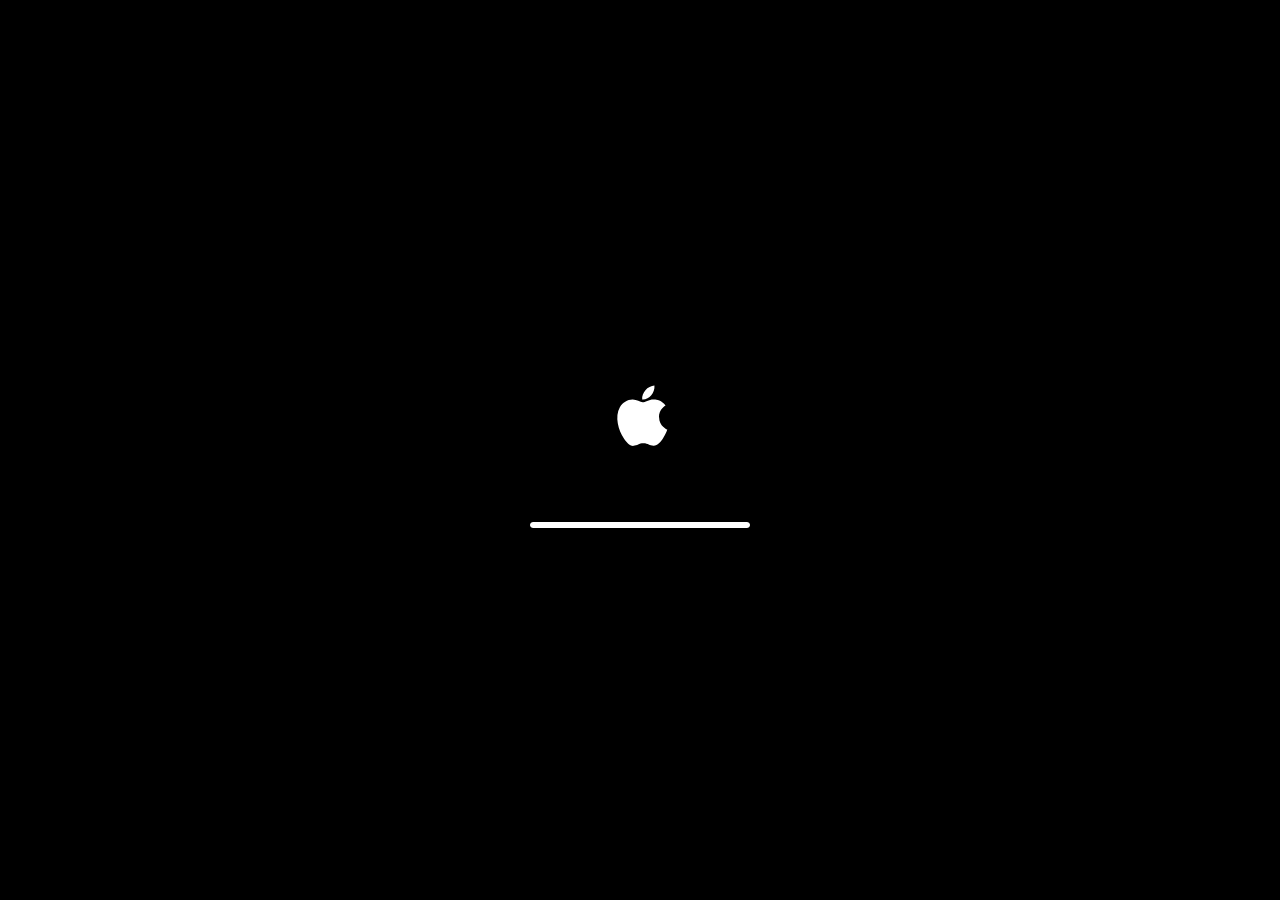
<file: index.html>
<!DOCTYPE html>
<html lang="en">
<head>
  <meta charset="UTF-8" />
  <meta name="viewport" content="width=device-width, initial-scale=1.0, maximum-scale=1.0, user-scalable=no" />
  <title>macOS Sequoia — Web Clone</title>
  <link rel="stylesheet" href="css/reset.css" />
  <link rel="stylesheet" href="css/desktop.css" />
  <link rel="stylesheet" href="css/window.css" />
  <link rel="stylesheet" href="css/dock.css" />
  <link rel="stylesheet" href="css/spotlight.css" />
  <link rel="stylesheet" href="css/launchpad.css" />
  <link rel="stylesheet" href="css/apps.css" />
  <link rel="stylesheet" href="css/apps/facetime.css" />
  <link rel="stylesheet" href="css/apps/finder.css" />  <link rel="stylesheet" href="css/apps/mail.css" />
  <link rel="stylesheet" href="css/apps/maps.css" />
  <link rel="stylesheet" href="css/apps/messages.css" />
  <link rel="stylesheet" href="css/apps/news.css" />
  <link rel="stylesheet" href="css/apps/photos.css" />
  <link rel="stylesheet" href="css/apps/preview.css" />
  <link rel="stylesheet" href="css/apps/reminders.css" />  <link rel="stylesheet" href="css/apps/siri.css" />
  <link rel="stylesheet" href="css/apps/stocks.css" />
  <link rel="stylesheet" href="css/apps/timemachine.css" />  <link rel="stylesheet" href="css/apps/weather.css" />
  <link rel="stylesheet" href="css/apps/grapher.css" />
  <link rel="stylesheet" href="css/apps/home.css" />
  <link rel="stylesheet" href="css/apps/podcasts.css" />
  <link rel="stylesheet" href="css/apps/dictionary.css" />
  <link rel="stylesheet" href="css/apps/diskutility.css" />
  <link rel="stylesheet" href="css/apps/trash.css" />
  <link rel="stylesheet" href="css/apps/chess.css" />
  <link rel="stylesheet" href="css/apps/books.css" />
  <link rel="stylesheet" href="css/apps/music.css" />
  <link rel="stylesheet" href="css/apps/halcyon.css" />
  <link rel="stylesheet" href="css/menus.css" />
  <link rel="stylesheet" href="css/spaces.css" />
  <link rel="stylesheet" href="css/control-center.css" />
  <link rel="stylesheet" href="css/status-menus.css" />
  <link rel="stylesheet" href="css/responsive.css" />
  <link rel="stylesheet" href="css/redesign.css" />
</head>
<body>
  <!-- Boot screen -->
  <div id="boot-screen">
    <div class="boot-logo"></div>
    <div class="boot-progress"><div class="boot-progress-bar"></div></div>
  </div>

  <!-- Desktop / wallpaper -->
  <main id="desktop" aria-label="Desktop">
    <div class="wallpaper">
      <span class="blob blob-1"></span>
      <span class="blob blob-2"></span>
      <span class="blob blob-3"></span>
      <span class="blob blob-4"></span>
    </div>

    <!-- Desktop icons -->
    <div id="desktop-icons"></div>

    <!-- Top menu bar -->
    <header id="menubar">
      <div class="menubar-left">
        <button class="mb-item mb-apple" data-menu="apple" aria-label="Apple menu">
          <svg viewBox="0 0 24 24" width="15" height="15" fill="currentColor" aria-hidden="true">
            <path d="M17.05 12.04c-.02-2.06 1.68-3.05 1.76-3.1-0.96-1.4-2.45-1.6-2.98-1.62-1.27-.13-2.48.75-3.12.75-.64 0-1.64-.73-2.7-.71-1.39.02-2.67.81-3.38 2.05-1.44 2.5-.37 6.2 1.04 8.23.69.99 1.51 2.1 2.58 2.06 1.04-.04 1.43-.67 2.69-.67 1.25 0 1.61.67 2.7.65 1.12-.02 1.83-1.01 2.51-2 .79-1.15 1.12-2.26 1.13-2.32-.02-.01-2.17-.83-2.19-3.29zM15.0 6.21c.57-.69.95-1.65.85-2.61-.82.03-1.81.55-2.4 1.24-.53.61-.99 1.59-.86 2.52.91.07 1.84-.46 2.41-1.15z"/>
          </svg>
        </button>
        <button class="mb-item mb-appname" data-menu="app">Finder</button>
        <button class="mb-item" data-menu="file">File</button>
        <button class="mb-item" data-menu="edit">Edit</button>
        <button class="mb-item" data-menu="view">View</button>
        <button class="mb-item" data-menu="go">Go</button>
        <button class="mb-item" data-menu="window">Window</button>
        <button class="mb-item" data-menu="help">Help</button>
      </div>
      <div class="menubar-right">
        <button class="mb-status" id="status-battery" title="Battery">
          <svg viewBox="0 0 28 14" width="26" height="13" aria-hidden="true">
            <rect x="1" y="1" width="22" height="12" rx="3" fill="none" stroke="currentColor" stroke-width="1" opacity="0.6"/>
            <rect x="3" y="3" width="16" height="8" rx="1.5" fill="currentColor"/>
            <rect x="24" y="4.5" width="2" height="5" rx="1" fill="currentColor" opacity="0.6"/>
          </svg>
        </button>
        <button class="mb-status mb-wifi" id="status-wifi" title="Wi-Fi">
          <svg viewBox="0 0 18 14" width="17" height="13" fill="currentColor" aria-hidden="true">
            <path class="wifi-dot" d="M9 11.5a1.6 1.6 0 100 3.2 1.6 1.6 0 000-3.2z"/>
            <path class="wifi-arc wifi-arc-1" d="M9 6.5c1.7 0 3.3.66 4.5 1.83l1.6-1.6A9 9 0 009 4a9 9 0 00-6.1 2.73l1.6 1.6A6.4 6.4 0 019 6.5z"/>
            <path class="wifi-arc wifi-arc-2" d="M9 1a13 13 0 00-8.9 3.5l1.6 1.6A10.7 10.7 0 019 3.2c2.9 0 5.6 1.13 7.3 2.9l1.6-1.6A13 13 0 009 1z"/>
          </svg>
        </button>
        <button class="mb-status" id="status-search" title="Spotlight Search">
          <svg viewBox="0 0 18 18" width="15" height="15" fill="none" stroke="currentColor" stroke-width="1.6" aria-hidden="true">
            <circle cx="8" cy="8" r="6"/><line x1="12.5" y1="12.5" x2="16" y2="16" stroke-linecap="round"/>
          </svg>
        </button>
        <button class="mb-status" id="status-control" title="Control Center">
          <svg viewBox="0 0 22 16" width="20" height="15" aria-hidden="true">
            <rect x="1" y="1" width="20" height="6.5" rx="3.25" fill="none" stroke="currentColor" stroke-width="1.2" opacity="0.8"/>
            <rect x="1" y="8.5" width="20" height="6.5" rx="3.25" fill="none" stroke="currentColor" stroke-width="1.2" opacity="0.8"/>
            <circle cx="6" cy="4.25" r="2.4" fill="currentColor"/>
            <circle cx="16" cy="11.75" r="2.4" fill="currentColor"/>
          </svg>
        </button>
        <button class="mb-status mb-clock" id="status-clock">Mon 9:41 AM</button>
      </div>
    </header>

    <!-- Layer that holds all app windows -->
    <div id="windows-layer" aria-label="Open windows"></div>

    <!-- Menu dropdown portal -->
    <div id="menu-dropdown" class="menu-dropdown hidden"></div>

    <!-- Dock -->
    <nav id="dock-container" aria-label="Dock">
      <div id="dock"></div>
    </nav>
  </main>

  <!-- Spotlight overlay -->
  <div id="spotlight-overlay" class="overlay hidden">
    <div id="spotlight">
      <div class="spotlight-input-row">
        <svg class="spotlight-icon" viewBox="0 0 18 18" width="22" height="22" fill="none" stroke="currentColor" stroke-width="1.6" aria-hidden="true">
          <circle cx="8" cy="8" r="6"/><line x1="12.5" y1="12.5" x2="16" y2="16" stroke-linecap="round"/>
        </svg>
        <input id="spotlight-input" type="text" placeholder="Spotlight Search" autocomplete="off" spellcheck="false" />
      </div>
      <ul id="spotlight-results"></ul>
    </div>
  </div>

  <!-- Mission Control: scaled overview of all open windows -->
  <div id="mission-control" class="hidden">
    <div class="mc-stage"></div>
  </div>

  <!-- Stage Manager: recent-app thumbnail strip down the left edge -->
  <div id="stage-strip" class="hidden"></div>

  <!-- Cmd+Tab application switcher -->
  <div id="app-switcher" class="hidden"></div>

  <!-- Control Center glass panel (anchored to #status-control) -->
  <div id="control-center" class="hidden"></div>

  <!-- Notification Center slide-in panel (anchored to #status-clock) -->
  <div id="notification-center" class="hidden"></div>

  <!-- Quick Look centered preview overlay -->
  <div id="quicklook" class="hidden">
    <div class="ql-panel">
      <div class="ql-bar"><span class="ql-close"></span><span class="ql-title"></span></div>
      <div class="ql-body"></div>
    </div>
  </div>

  <!-- Launchpad overlay -->
  <div id="launchpad-overlay" class="overlay hidden">
    <div class="launchpad-search-row">
      <div class="launchpad-search">
        <svg viewBox="0 0 18 18" width="16" height="16" fill="none" stroke="currentColor" stroke-width="1.6" aria-hidden="true">
          <circle cx="8" cy="8" r="6"/><line x1="12.5" y1="12.5" x2="16" y2="16" stroke-linecap="round"/>
        </svg>
        <input id="launchpad-input" type="text" placeholder="Search" autocomplete="off" spellcheck="false" />
      </div>
    </div>
    <div id="launchpad-grid"></div>
    <div id="launchpad-pager"></div>
  </div>

  <script type="module" src="js/main.js"></script>
</body>
</html>
</file>
<file: css/desktop.css>
/* ---- Boot screen ---- */
#boot-screen {
  position: fixed;
  inset: 0;
  z-index: 9999;
  background: #000;
  display: flex;
  flex-direction: column;
  align-items: center;
  justify-content: center;
  gap: 60px;
  transition: opacity 0.6s ease;
}
#boot-screen.fade { opacity: 0; pointer-events: none; }
.boot-logo {
  width: 90px; height: 90px;
  background: #fff;
  -webkit-mask: url("data:image/svg+xml;utf8,<svg xmlns='http://www.w3.org/2000/svg' viewBox='0 0 24 24'><path d='M17.05 12.04c-.02-2.06 1.68-3.05 1.76-3.1-.96-1.4-2.45-1.6-2.98-1.62-1.27-.13-2.48.75-3.12.75-.64 0-1.64-.73-2.7-.71-1.39.02-2.67.81-3.38 2.05-1.44 2.5-.37 6.2 1.04 8.23.69.99 1.51 2.1 2.58 2.06 1.04-.04 1.43-.67 2.69-.67 1.25 0 1.61.67 2.7.65 1.12-.02 1.83-1.01 2.51-2 .79-1.15 1.12-2.26 1.13-2.32-.02-.01-2.17-.83-2.19-3.29zM15 6.21c.57-.69.95-1.65.85-2.61-.82.03-1.81.55-2.4 1.24-.53.61-.99 1.59-.86 2.52.91.07 1.84-.46 2.41-1.15z'/></svg>") center / contain no-repeat;
  mask: url("data:image/svg+xml;utf8,<svg xmlns='http://www.w3.org/2000/svg' viewBox='0 0 24 24'><path d='M17.05 12.04c-.02-2.06 1.68-3.05 1.76-3.1-.96-1.4-2.45-1.6-2.98-1.62-1.27-.13-2.48.75-3.12.75-.64 0-1.64-.73-2.7-.71-1.39.02-2.67.81-3.38 2.05-1.44 2.5-.37 6.2 1.04 8.23.69.99 1.51 2.1 2.58 2.06 1.04-.04 1.43-.67 2.69-.67 1.25 0 1.61.67 2.7.65 1.12-.02 1.83-1.01 2.51-2 .79-1.15 1.12-2.26 1.13-2.32-.02-.01-2.17-.83-2.19-3.29zM15 6.21c.57-.69.95-1.65.85-2.61-.82.03-1.81.55-2.4 1.24-.53.61-.99 1.59-.86 2.52.91.07 1.84-.46 2.41-1.15z'/></svg>") center / contain no-repeat;
}
.boot-progress {
  width: 220px; height: 6px;
  background: rgba(255,255,255,0.22);
  border-radius: 3px;
  overflow: hidden;
}
.boot-progress-bar {
  height: 100%; width: 0%;
  background: #fff;
  border-radius: 3px;
  animation: bootfill 1.6s ease forwards;
}
@keyframes bootfill { from { width: 0%; } to { width: 100%; } }

/* ---- Desktop & wallpaper ---- */
#desktop {
  position: fixed;
  inset: 0;
  overflow: hidden;
}
.wallpaper {
  position: absolute;
  inset: 0;
  background:
    linear-gradient(160deg, #1b2a6b 0%, #3b2a8c 28%, #7d3aa8 52%, #c0468f 72%, #e98a5b 100%);
  overflow: hidden;
}
.wallpaper::after {
  /* subtle dark vignette + horizon glow */
  content: "";
  position: absolute;
  inset: 0;
  background:
    radial-gradient(120% 80% at 50% 120%, rgba(255, 200, 140, 0.45), transparent 55%),
    radial-gradient(140% 120% at 50% -20%, rgba(20, 20, 60, 0.55), transparent 60%);
}
.blob {
  position: absolute;
  border-radius: 50%;
  filter: blur(70px);
  opacity: 0.55;
  mix-blend-mode: screen;
}
.blob-1 { width: 600px; height: 600px; left: -120px; top: -80px; background: #5b7cff; }
.blob-2 { width: 520px; height: 520px; right: -100px; top: 40px; background: #ff5ea8; }
.blob-3 { width: 640px; height: 640px; left: 20%; bottom: -220px; background: #ff9a52; }
.blob-4 { width: 460px; height: 460px; right: 18%; bottom: -160px; background: #9b6bff; }

/* ---- Menu bar ---- */
#menubar {
  position: absolute;
  top: 0; left: 0; right: 0;
  height: var(--menubar-h);
  z-index: 8000;
  display: flex;
  align-items: center;
  justify-content: space-between;
  padding: 0 10px;
  color: var(--menubar-fg);
  font-size: 13px;
  background: var(--menubar-bg);
  backdrop-filter: blur(28px) saturate(160%);
  -webkit-backdrop-filter: blur(28px) saturate(160%);
  box-shadow: inset 0 -0.5px 0 rgba(255,255,255,0.10);
}
.menubar-left, .menubar-right { display: flex; align-items: center; height: 100%; }
.menubar-right { gap: 2px; }

.mb-item {
  height: 100%;
  padding: 0 9px;
  display: flex;
  align-items: center;
  border-radius: 5px;
  font-size: 13px;
  line-height: 1;
}
.mb-item:hover, .mb-item.active { background: rgba(255,255,255,0.22); }
.mb-appname { font-weight: 600; }
.mb-apple { padding: 0 8px; }
/* Double the Apple logo (15px -> 30px). The glyph has built-in padding inside
   its 24x24 viewBox, so it stays vertically centered in the bar without clipping. */
.mb-apple svg { display: block; width: 30px; height: 30px; transform: translateY(-0.5px); }

.mb-status {
  height: 100%;
  padding: 0 7px;
  display: flex;
  align-items: center;
  border-radius: 5px;
}
.mb-status:hover, .mb-status.active { background: rgba(255,255,255,0.22); }
.mb-clock { font-size: 13px; font-variant-numeric: tabular-nums; padding: 0 8px; }

/* ---- Animated Wi-Fi signal: macOS blue, pulsing between strong (deep blue,
        full bars) and weak (faded blue, outer bars drop). ---- */
.mb-wifi svg { animation: wifiSignal 2.8s ease-in-out infinite; }
.mb-wifi .wifi-arc-2 { animation: wifiArcOuter 2.8s ease-in-out infinite; transform-origin: 9px 14px; }
.mb-wifi .wifi-arc-1 { animation: wifiArcInner 2.8s ease-in-out infinite; transform-origin: 9px 14px; }
@keyframes wifiSignal {
  0%, 14%, 100% { color: #0a84ff; }   /* strong: deep mac blue */
  50%           { color: #a8ccff; }   /* weak: colour fades */
}
@keyframes wifiArcOuter {              /* outer bar drops first */
  0%, 16%, 100% { opacity: 1; }
  46%           { opacity: 0.1; }
  74%           { opacity: 1; }
}
@keyframes wifiArcInner {              /* inner bar dims as signal weakens further */
  0%, 28%, 100% { opacity: 1; }
  52%           { opacity: 0.38; }
  72%           { opacity: 1; }
}
@media (prefers-reduced-motion: reduce) {
  .mb-wifi svg, .mb-wifi .wifi-arc-1, .mb-wifi .wifi-arc-2 { animation: none; }
  .mb-wifi svg { color: #0a84ff; }
}

/* ---- Menu dropdown ---- */
.menu-dropdown {
  position: absolute;
  z-index: 8500;
  min-width: 220px;
  padding: 5px;
  background: var(--menu-bg);
  backdrop-filter: blur(40px) saturate(180%);
  -webkit-backdrop-filter: blur(40px) saturate(180%);
  border-radius: 9px;
  border: 0.5px solid var(--menu-border);
  box-shadow: 0 14px 40px rgba(0,0,0,0.30);
  font-size: 13px;
  color: var(--menu-fg);
  animation: menuPop 0.10s var(--ease-out);
}
@keyframes menuPop { from { opacity: 0; transform: translateY(-4px) scale(0.99); } to { opacity: 1; transform: none; } }
.menu-row {
  display: flex;
  align-items: center;
  justify-content: space-between;
  gap: 20px;
  padding: 4px 10px;
  border-radius: 5px;
  white-space: nowrap;
}
.menu-row:hover:not(.disabled):not(.sep) { background: var(--accent); color: #fff; }
.menu-row .shortcut { opacity: 0.55; font-size: 12px; }
.menu-row:hover:not(.disabled):not(.sep) .shortcut { opacity: 0.85; }
.menu-row.disabled { opacity: 0.35; }
.menu-sep { height: 1px; margin: 5px 8px; background: var(--menu-sep); }

/* ---- Desktop icons ---- */
#desktop-icons {
  position: absolute;
  top: 40px; right: 18px;
  display: flex;
  flex-direction: column;
  gap: 6px;
  z-index: 10;
}
.desktop-icon {
  width: 84px;
  padding: 6px 4px;
  display: flex;
  flex-direction: column;
  align-items: center;
  gap: 3px;
  border-radius: 6px;
  color: #fff;
  font-size: 12px;
  text-align: center;
  text-shadow: 0 1px 3px rgba(0,0,0,0.6);
}
.desktop-icon:hover { background: rgba(255,255,255,0.16); }
.desktop-icon .di-glyph { font-size: 40px; line-height: 1; filter: drop-shadow(0 2px 4px rgba(0,0,0,0.4)); }
.desktop-icon span { word-break: break-word; }

/* ---- Toast notifications (top-right, stacked) ---- */
#toast-host {
  position: fixed;
  top: calc(var(--menubar-h) + 10px);
  right: 12px;
  z-index: 9500;
  display: flex;
  flex-direction: column;
  gap: 8px;
  pointer-events: none;
}
.toast {
  pointer-events: auto;
  min-width: 200px;
  max-width: 320px;
  padding: 11px 15px;
  border-radius: 12px;
  font-size: 13px;
  color: var(--menu-fg);
  background: var(--menu-bg);
  backdrop-filter: blur(40px) saturate(180%);
  -webkit-backdrop-filter: blur(40px) saturate(180%);
  border: 0.5px solid var(--menu-border);
  box-shadow: 0 12px 36px rgba(0,0,0,0.32);
  opacity: 0;
  transform: translateX(24px);
  transition: opacity 0.24s var(--ease-out), transform 0.24s var(--ease-out);
}
.toast.show { opacity: 1; transform: translateX(0); }
.toast.hide { opacity: 0; transform: translateX(24px); }
</file>
<file: css/window.css>
/* ---- Windows layer ---- */
#windows-layer {
  position: absolute;
  inset: 0;
  z-index: 100;
  pointer-events: none;
}
#windows-layer .window { pointer-events: auto; }

.window {
  position: absolute;
  min-width: 320px;
  min-height: 200px;
  display: flex;
  flex-direction: column;
  background: var(--win-bg);
  border-radius: var(--window-radius);
  box-shadow: var(--shadow-inactive);
  overflow: hidden;
  border: 0.5px solid var(--win-border);
  transition: box-shadow 0.2s ease, transform 0.28s var(--ease-out), opacity 0.28s var(--ease-out);
  will-change: transform;
}
.window.active { box-shadow: var(--shadow-active); }
.window.dragging, .window.resizing { transition: box-shadow 0.2s ease; }

/* Title bar */
.titlebar {
  height: 38px;
  flex: 0 0 38px;
  display: flex;
  align-items: center;
  padding: 0 12px;
  gap: 8px;
  background: var(--titlebar-bg);
  border-bottom: 0.5px solid var(--win-border);
  position: relative;
  cursor: default;
}
.window.active .titlebar { background: var(--titlebar-bg-active); }

/* Traffic lights */
.traffic-lights {
  display: flex;
  gap: 8px;
  align-items: center;
}
.tl {
  width: 12px; height: 12px;
  border-radius: 50%;
  position: relative;
  border: 0.5px solid rgba(0,0,0,0.12);
  background: #ccc;
}
.window.active .tl-close { background: var(--tl-red); }
.window.active .tl-min { background: var(--tl-yellow); }
.window.active .tl-max { background: var(--tl-green); }
.tl-glyph {
  position: absolute;
  inset: 0;
  display: flex;
  align-items: center;
  justify-content: center;
  font-size: 9px;
  line-height: 1;
  color: rgba(0,0,0,0.55);
  opacity: 0;
  font-weight: 700;
}
.traffic-lights:hover .tl-glyph { opacity: 1; }

.titlebar-title {
  position: absolute;
  left: 0; right: 0;
  text-align: center;
  font-size: 13px;
  font-weight: 600;
  color: var(--titlebar-fg);
  pointer-events: none;
  padding: 0 90px;
  overflow: hidden;
  text-overflow: ellipsis;
  white-space: nowrap;
}
.window.active .titlebar-title { color: var(--titlebar-fg-active); }

.titlebar-spacer { flex: 1; }
.titlebar-accessory {
  display: flex;
  align-items: center;
  gap: 6px;
  z-index: 2;
}
.tb-btn {
  width: 28px; height: 24px;
  display: inline-flex;
  align-items: center;
  justify-content: center;
  border-radius: 6px;
  color: rgba(0,0,0,0.6);
}
.tb-btn:hover { background: rgba(0,0,0,0.08); }
.tb-btn svg { display: block; }

/* Window body */
.window-body {
  flex: 1 1 auto;
  overflow: auto;
  position: relative;
  background: var(--win-bg);
  color: var(--win-fg);
  min-height: 0;
}

/* Resize handles */
.resize-handle { position: absolute; z-index: 5; }
.rh-n  { top: -3px; left: 8px; right: 8px; height: 7px; cursor: ns-resize; }
.rh-s  { bottom: -3px; left: 8px; right: 8px; height: 7px; cursor: ns-resize; }
.rh-e  { right: -3px; top: 8px; bottom: 8px; width: 7px; cursor: ew-resize; }
.rh-w  { left: -3px; top: 8px; bottom: 8px; width: 7px; cursor: ew-resize; }
.rh-ne { top: -4px; right: -4px; width: 14px; height: 14px; cursor: nesw-resize; }
.rh-nw { top: -4px; left: -4px; width: 14px; height: 14px; cursor: nwse-resize; }
.rh-se { bottom: -4px; right: -4px; width: 14px; height: 14px; cursor: nwse-resize; }
.rh-sw { bottom: -4px; left: -4px; width: 14px; height: 14px; cursor: nesw-resize; }

/* Minimize / open / close animations */
.window.minimizing {
  transform: scale(0.16) translateY(60vh);
  opacity: 0;
  pointer-events: none;
}
.window.opening { animation: winOpen 0.26s var(--ease-out); }
@keyframes winOpen {
  from { opacity: 0; transform: scale(0.92); }
  to   { opacity: 1; transform: scale(1); }
}
.window.closing {
  animation: winClose 0.18s ease forwards;
  pointer-events: none;
}
@keyframes winClose {
  to { opacity: 0; transform: scale(0.94); }
}

.window.maximized {
  border-radius: 0;
  border: none;
}

/* Generic window content helpers */
.wb-pad { padding: 18px 20px; color: var(--win-fg); font-size: 14px; line-height: 1.5; }
.wb-center {
  height: 100%;
  display: flex;
  flex-direction: column;
  align-items: center;
  justify-content: center;
  gap: 14px;
  text-align: center;
  color: var(--win-fg);
  padding: 30px;
}
.wb-center .big-glyph {
  font-size: 72px;
  line-height: 1;
  filter: drop-shadow(0 6px 14px rgba(0,0,0,0.18));
}
.wb-center h2 { font-size: 20px; font-weight: 700; }
.wb-center p { font-size: 13px; color: var(--win-muted); max-width: 360px; }
</file>
<file: css/dock.css>
/* ---- Dock ---- */
#dock-container {
  position: absolute;
  left: 0; right: 0; bottom: 6px;
  z-index: 7000;
  display: flex;
  justify-content: center;
  pointer-events: none;
}
#dock {
  pointer-events: auto;
  display: flex;
  align-items: flex-end;
  gap: 6px;
  height: calc(var(--dock-base, 56px) + 16px);
  padding: 6px 8px;
  background: var(--dock-bg);
  backdrop-filter: blur(34px) saturate(180%);
  -webkit-backdrop-filter: blur(34px) saturate(180%);
  border-radius: 22px;
  border: 0.5px solid var(--dock-border);
  box-shadow: 0 14px 40px rgba(0,0,0,0.35), inset 0 0.5px 0 rgba(255,255,255,0.45);
}

.dock-item {
  position: relative;
  width: var(--dock-base, 56px);
  height: var(--dock-base, 56px);
  flex: 0 0 auto;
  display: flex;
  align-items: flex-end;
  justify-content: center;
  transform-origin: bottom center;
  /* width/transform are set imperatively for magnification */
}
.dock-icon {
  width: 56px;
  height: 56px;
  border-radius: 13px;
  display: flex;
  align-items: center;
  justify-content: center;
  font-size: 34px;
  line-height: 1;
  box-shadow: 0 3px 8px rgba(0,0,0,0.28), inset 0 1px 0 rgba(255,255,255,0.4);
  position: relative;
  overflow: hidden;
  color: #fff;
  font-weight: 600;
  transition: filter 0.15s ease;
}
.dock-icon .glyph { position: relative; z-index: 2; filter: drop-shadow(0 1px 1px rgba(0,0,0,0.25)); }
.dock-icon::after {
  content: "";
  position: absolute;
  inset: 0;
  background: linear-gradient(180deg, rgba(255,255,255,0.35), rgba(255,255,255,0) 45%);
  pointer-events: none;
}

/* Tooltip */
.dock-tooltip {
  position: absolute;
  bottom: calc(100% + 14px);
  left: 50%;
  transform: translateX(-50%) translateY(4px);
  padding: 4px 11px;
  background: rgba(40,40,44,0.82);
  backdrop-filter: blur(10px);
  -webkit-backdrop-filter: blur(10px);
  color: #fff;
  font-size: 12.5px;
  border-radius: 7px;
  white-space: nowrap;
  opacity: 0;
  pointer-events: none;
  transition: opacity 0.12s ease, transform 0.12s ease;
  border: 0.5px solid rgba(255,255,255,0.12);
}
.dock-tooltip::after {
  content: "";
  position: absolute;
  top: 100%; left: 50%;
  transform: translateX(-50%);
  border: 6px solid transparent;
  border-top-color: rgba(40,40,44,0.82);
}
.dock-item:hover .dock-tooltip { opacity: 1; transform: translateX(-50%) translateY(0); }

/* Running indicator */
.dock-indicator {
  position: absolute;
  bottom: -4px;
  left: 50%;
  transform: translateX(-50%);
  width: 4px; height: 4px;
  border-radius: 50%;
  background: rgba(0,0,0,0.55);
  opacity: 0;
}
.dock-item.running .dock-indicator { opacity: 1; }

/* Separator */
.dock-sep {
  width: 1px;
  height: 48px;
  margin: 0 4px 4px;
  align-self: center;
  background: rgba(255,255,255,0.32);
  flex: 0 0 auto;
}

/* Launch bounce */
@keyframes dockBounce {
  0% { transform: translateY(0); }
  35% { transform: translateY(-30px); }
  60% { transform: translateY(0); }
  78% { transform: translateY(-10px); }
  100% { transform: translateY(0); }
}
.dock-item.bouncing .dock-icon { animation: dockBounce 0.62s ease; }

/* Icon gradient palette — original CSS approximations, not Apple artwork */
.ic-finder   { background: linear-gradient(180deg,#3ea0ff,#1f6fe0); }
.ic-safari   { background: radial-gradient(circle at 50% 45%, #ffffff 0 26%, #e9eef3 27% 30%, #1a8cff 31% 100%); }
.ic-mail     { background: linear-gradient(180deg,#56b3ff,#1e7bff); }
.ic-messages { background: linear-gradient(180deg,#4ce06a,#21b24a); }
.ic-maps     { background: linear-gradient(135deg,#a7e26b,#5bc0a0 55%,#4aa3e0); }
.ic-photos   { background: conic-gradient(from 210deg,#ff5f6d,#ffc371,#5ee7df,#b490ca,#ff5f6d); }
.ic-music    { background: linear-gradient(180deg,#fb5c74,#fa2750); }
.ic-podcasts { background: linear-gradient(180deg,#c264ff,#8a2be2); }
.ic-tv       { background: linear-gradient(180deg,#2a2a2e,#0a0a0c); }
.ic-appstore { background: linear-gradient(180deg,#27a4ff,#0a64e6); }
.ic-notes    { background: linear-gradient(180deg,#fff3b0,#ffd83d); }
.ic-reminders{ background: linear-gradient(180deg,#ffffff,#f1f1f4); }
.ic-calendar { background: linear-gradient(180deg,#ffffff,#f1f1f4); }
.ic-settings { background: linear-gradient(180deg,#9aa0a6,#5f6368); }
.ic-terminal { background: linear-gradient(180deg,#2b2b2f,#101012); }
.ic-calc     { background: linear-gradient(180deg,#3a3a3c,#1c1c1e); }
.ic-facetime { background: linear-gradient(180deg,#4ce06a,#16a34a); }
.ic-contacts { background: linear-gradient(180deg,#9aa0a6,#6b7176); }
.ic-find     { background: linear-gradient(180deg,#4ce06a,#16a34a); }
.ic-news     { background: linear-gradient(180deg,#ff5f6d,#ff2d55); }
.ic-stocks   { background: linear-gradient(180deg,#2a2a2e,#0a0a0c); }
.ic-home     { background: linear-gradient(180deg,#ff9f47,#ff7a00); }
.ic-voice    { background: linear-gradient(180deg,#ff5f6d,#ff2d55); }
.ic-books    { background: linear-gradient(180deg,#ff8a3d,#ff6a00); }
.ic-clock    { background: linear-gradient(180deg,#2a2a2e,#0a0a0c); }
.ic-weather  { background: linear-gradient(180deg,#3ea0ff,#1f6fe0); }
.ic-trash    { background: linear-gradient(180deg,#e9eef3,#cfd6de); }
.ic-generic  { background: linear-gradient(180deg,#b8bec7,#8a929c); }
.ic-creative { background: linear-gradient(135deg,#ff6ea3,#ff2d75); }
.ic-dev      { background: linear-gradient(180deg,#2b6fff,#1247c8); }
.ic-pink     { background: linear-gradient(180deg,#ff7eb3,#ff4e8e); }
.ic-purple   { background: linear-gradient(180deg,#b06cff,#7a35e0); }
.ic-teal     { background: linear-gradient(180deg,#3fd6c9,#1aa79a); }
.ic-orange   { background: linear-gradient(180deg,#ffb347,#ff8a00); }
.ic-indigo   { background: linear-gradient(180deg,#6a7bff,#3a4ce0); }
.ic-graphite { background: linear-gradient(180deg,#6b7176,#3a3d40); }
</file>
<file: css/spotlight.css>
/* ---- Overlay base ---- */
.overlay {
  position: fixed;
  inset: 0;
  z-index: 8800;
  display: flex;
}

/* ---- Spotlight ---- */
#spotlight-overlay {
  align-items: flex-start;
  justify-content: center;
  padding-top: 18vh;
  background: rgba(0,0,0,0.04);
}
#spotlight-overlay.show #spotlight { animation: spotPop 0.16s var(--ease-out); }
@keyframes spotPop { from { opacity: 0; transform: scale(0.97) translateY(-8px); } to { opacity: 1; transform: none; } }

#spotlight {
  width: min(640px, 92vw);
  background: var(--vibrancy-light);
  backdrop-filter: blur(50px) saturate(180%);
  -webkit-backdrop-filter: blur(50px) saturate(180%);
  border-radius: 16px;
  border: 0.5px solid rgba(255,255,255,0.4);
  box-shadow: 0 30px 80px rgba(0,0,0,0.45);
  overflow: hidden;
}
.spotlight-input-row {
  display: flex;
  align-items: center;
  gap: 12px;
  padding: 14px 18px;
}
.spotlight-icon { color: rgba(0,0,0,0.4); flex: 0 0 auto; }
#spotlight-input {
  flex: 1;
  font-size: 26px;
  font-weight: 300;
  color: #1a1a1a;
  background: transparent;
}
#spotlight-input::placeholder { color: rgba(0,0,0,0.32); }

#spotlight-results {
  max-height: 50vh;
  overflow-y: auto;
  border-top: 0.5px solid rgba(0,0,0,0.12);
}
#spotlight-results:empty { display: none; }
.spot-result {
  display: flex;
  align-items: center;
  gap: 12px;
  padding: 8px 14px;
  cursor: default;
}
.spot-result.selected { background: var(--accent); color: #fff; }
.spot-result .spot-ic {
  width: 34px; height: 34px;
  border-radius: 8px;
  display: flex; align-items: center; justify-content: center;
  font-size: 20px;
  flex: 0 0 auto;
  color: #fff;
  font-weight: 600;
  box-shadow: inset 0 1px 0 rgba(255,255,255,0.4), 0 1px 3px rgba(0,0,0,0.2);
}
.spot-meta { display: flex; flex-direction: column; line-height: 1.2; min-width: 0; }
.spot-meta .spot-name { font-size: 14px; font-weight: 500; }
.spot-meta .spot-kind { font-size: 11.5px; opacity: 0.6; }
.spot-result.selected .spot-kind { opacity: 0.85; }
.spot-section {
  padding: 6px 14px 2px;
  font-size: 11px;
  font-weight: 600;
  text-transform: uppercase;
  letter-spacing: 0.04em;
  color: rgba(0,0,0,0.4);
}
</file>
<file: css/launchpad.css>
/* ---- Launchpad ---- */
#launchpad-overlay {
  flex-direction: column;
  align-items: center;
  padding-top: 70px;
  background: rgba(20,20,30,0.28);
  backdrop-filter: blur(45px) saturate(150%);
  -webkit-backdrop-filter: blur(45px) saturate(150%);
}
#launchpad-overlay.show { animation: lpFade 0.22s ease; }
#launchpad-overlay.show #launchpad-grid { animation: lpZoom 0.26s var(--ease-out); }
@keyframes lpFade { from { opacity: 0; } to { opacity: 1; } }
@keyframes lpZoom { from { transform: scale(1.08); opacity: 0; } to { transform: scale(1); opacity: 1; } }

.launchpad-search-row {
  display: flex;
  justify-content: center;
  margin-bottom: 36px;
}
.launchpad-search {
  display: flex;
  align-items: center;
  gap: 8px;
  width: 260px;
  padding: 7px 14px;
  background: rgba(255,255,255,0.18);
  border: 0.5px solid rgba(255,255,255,0.25);
  border-radius: 10px;
  color: #fff;
}
.launchpad-search svg { color: rgba(255,255,255,0.8); }
#launchpad-input { flex: 1; color: #fff; font-size: 14px; }
#launchpad-input::placeholder { color: rgba(255,255,255,0.6); }

#launchpad-grid {
  display: grid;
  grid-template-columns: repeat(7, 1fr);
  gap: 24px 28px;
  width: min(1040px, 92vw);
  align-content: start;
  flex: 1;
  overflow: hidden;
}
.lp-item {
  display: flex;
  flex-direction: column;
  align-items: center;
  gap: 9px;
  cursor: default;
  border-radius: 18px;
  padding: 6px;
  min-width: 0;
  transition: transform 0.12s ease;
}
.lp-item:hover { transform: scale(1.06); }
.lp-icon {
  width: 70px; height: 70px;
  border-radius: 16px;
  display: flex; align-items: center; justify-content: center;
  font-size: 42px;
  box-shadow: 0 6px 16px rgba(0,0,0,0.35), inset 0 1px 0 rgba(255,255,255,0.4);
  position: relative;
  overflow: hidden;
  color: #fff;
  font-weight: 600;
}
.lp-icon::after {
  content: "";
  position: absolute; inset: 0;
  background: linear-gradient(180deg, rgba(255,255,255,0.32), rgba(255,255,255,0) 45%);
}
.lp-icon .glyph { position: relative; z-index: 2; filter: drop-shadow(0 1px 1px rgba(0,0,0,0.25)); }
.lp-label {
  font-size: 13px;
  color: #fff;
  text-shadow: 0 1px 3px rgba(0,0,0,0.6);
  text-align: center;
  max-width: 92px;
  overflow: hidden;
  text-overflow: ellipsis;
  white-space: nowrap;
}

#launchpad-pager {
  display: flex;
  gap: 9px;
  padding: 24px 0 30px;
}
.lp-dot {
  width: 8px; height: 8px;
  border-radius: 50%;
  background: rgba(255,255,255,0.35);
}
.lp-dot.active { background: rgba(255,255,255,0.95); }
</file>
<file: css/apps.css>
/* =========================================================
   App-specific content styling (original UI approximations)
   ========================================================= */

/* ---------- Generic two-pane (sidebar) layout ---------- */
.app-split { display: flex; height: 100%; }
.app-sidebar {
  width: 200px;
  flex: 0 0 200px;
  background: var(--sidebar-bg);
  backdrop-filter: blur(20px);
  -webkit-backdrop-filter: blur(20px);
  border-right: 0.5px solid var(--sidebar-border);
  padding: 10px 8px;
  overflow-y: auto;
  font-size: 13px;
}
.app-sidebar .sb-section { font-size: 11px; font-weight: 600; color: var(--win-muted); padding: 10px 8px 4px; }
.app-sidebar .sb-row {
  display: flex; align-items: center; gap: 8px;
  padding: 5px 8px;
  border-radius: 6px;
  color: var(--sidebar-fg);
  cursor: default;
}
.app-sidebar .sb-row:hover { background: var(--win-hover); }
.app-sidebar .sb-row.active { background: var(--accent); color: #fff; }
.app-sidebar .sb-row .sb-ic { width: 18px; text-align: center; }
.app-main { flex: 1; overflow-y: auto; background: var(--win-bg); color: var(--win-fg); min-width: 0; }

/* ---------- Finder ---------- */
.finder-toolbar {
  display: flex; align-items: center; gap: 10px;
  padding: 8px 14px;
  border-bottom: 0.5px solid var(--win-border);
  color: var(--win-muted);
}
.finder-toolbar .seg { display: flex; gap: 2px; }
.finder-grid {
  display: grid;
  grid-template-columns: repeat(auto-fill, minmax(96px, 1fr));
  gap: 18px 10px;
  padding: 18px;
}
.finder-file {
  display: flex; flex-direction: column; align-items: center; gap: 6px;
  padding: 8px 4px; border-radius: 8px; cursor: default;
  font-size: 12.5px; color: var(--win-fg); text-align: center;
}
.finder-file:hover { background: var(--win-hover); }
.finder-file .ff-glyph { font-size: 46px; line-height: 1; }
.finder-file span { word-break: break-word; }

/* ---------- Safari ---------- */
.safari { display: flex; flex-direction: column; height: 100%; background: #fff; }
.safari-tabbar {
  display: flex; align-items: center; gap: 2px;
  padding: 6px 10px 0;
  background: linear-gradient(180deg,#e9e9ec,#dedee2);
}
.safari-tab {
  display: flex; align-items: center; gap: 7px;
  padding: 7px 12px;
  font-size: 12.5px; color: #444;
  border-radius: 8px 8px 0 0;
  max-width: 200px;
  background: rgba(0,0,0,0.04);
}
.safari-tab.active { background: #fff; color: #111; box-shadow: 0 -1px 2px rgba(0,0,0,0.06); }
.safari-tab .tab-title { overflow: hidden; text-overflow: ellipsis; white-space: nowrap; }
.safari-tab .tab-close { width: 16px; height: 16px; border-radius: 4px; display: inline-flex; align-items: center; justify-content: center; font-size: 13px; color: #888; }
.safari-tab .tab-close:hover { background: rgba(0,0,0,0.12); }
.safari-newtab { width: 26px; height: 26px; border-radius: 6px; display: inline-flex; align-items: center; justify-content: center; font-size: 18px; color: #666; }
.safari-newtab:hover { background: rgba(0,0,0,0.08); }

.safari-toolbar {
  display: flex; align-items: center; gap: 8px;
  padding: 8px 12px;
  background: linear-gradient(180deg,#f7f7f9,#ededf0);
  border-bottom: 0.5px solid rgba(0,0,0,0.10);
}
.safari-nav { display: flex; gap: 2px; }
.sf-btn {
  width: 30px; height: 28px; border-radius: 7px;
  display: inline-flex; align-items: center; justify-content: center;
  color: #3a3a3c;
}
.sf-btn:hover { background: rgba(0,0,0,0.08); }
.sf-btn.disabled { color: rgba(0,0,0,0.25); pointer-events: none; }
.safari-address {
  flex: 1;
  display: flex; align-items: center; gap: 8px;
  height: 30px;
  padding: 0 12px;
  background: rgba(0,0,0,0.06);
  border: 0.5px solid rgba(0,0,0,0.06);
  border-radius: 8px;
  color: #333; font-size: 13.5px;
}
.safari-address:focus-within { background: #fff; border-color: var(--accent); box-shadow: 0 0 0 3px rgba(10,132,255,0.18); }
.safari-address .lock { color: #57a; opacity: 0.6; flex: 0 0 auto; }
.safari-address input { flex: 1; font-size: 13.5px; color: #222; text-align: center; }
.safari-address:focus-within input { text-align: left; }
.safari-progress {
  height: 2px; background: var(--accent);
  width: 0; transition: width 0.2s ease; opacity: 0;
}
.safari-progress.loading { opacity: 1; }
.safari-frame-wrap { flex: 1; position: relative; background: #fff; min-height: 0; }
.safari-frame-wrap iframe { width: 100%; height: 100%; border: none; background: #fff; }

.safari-start {
  position: absolute; inset: 0; overflow-y: auto;
  background: linear-gradient(180deg,#fbfbfd,#eef0f4);
  padding: 50px 40px;
}
.safari-start h1 { font-size: 24px; font-weight: 600; color: #333; margin-bottom: 24px; text-align: center; }
.safari-favorites {
  display: grid; grid-template-columns: repeat(auto-fill, minmax(96px, 1fr));
  gap: 22px 14px; max-width: 720px; margin: 0 auto;
}
.safari-fav { display: flex; flex-direction: column; align-items: center; gap: 8px; cursor: default; }
.safari-fav .fav-tile {
  width: 64px; height: 64px; border-radius: 14px;
  display: flex; align-items: center; justify-content: center;
  font-size: 30px; color: #fff;
  box-shadow: 0 4px 12px rgba(0,0,0,0.18);
}
.safari-fav .fav-name { font-size: 12px; color: #444; }
.safari-fav:hover .fav-tile { transform: scale(1.05); transition: transform 0.12s ease; }

.safari-blocked {
  position: absolute; inset: 0;
  display: none;
  flex-direction: column; align-items: center; justify-content: center;
  gap: 16px; text-align: center; padding: 40px;
  background: #f7f7f9;
}
.safari-blocked.show { display: flex; }
.safari-blocked .sb-glyph { font-size: 56px; }
.safari-blocked h2 { font-size: 18px; color: #333; }
.safari-blocked p { font-size: 13px; color: #777; max-width: 380px; }
.safari-blocked .open-btn {
  margin-top: 6px; padding: 8px 18px; border-radius: 8px;
  background: var(--accent); color: #fff; font-size: 13px; font-weight: 500;
}
.safari-blocked .open-btn:hover { background: var(--accent-light); }

/* ---------- Calculator ---------- */
.calc { display: flex; flex-direction: column; height: 100%; background: #1c1c1e; }
.calc-display {
  flex: 0 0 auto; padding: 20px 22px 8px;
  text-align: right; color: #fff;
  font-size: 56px; font-weight: 300;
  min-height: 96px; overflow: hidden;
  font-variant-numeric: tabular-nums;
  display: flex; align-items: flex-end; justify-content: flex-end;
}
.calc-keys { flex: 1; display: grid; grid-template-columns: repeat(4, 1fr); gap: 1px; background: #2c2c2e; }
.calc-key {
  background: #505052; color: #fff; font-size: 24px; font-weight: 400;
  display: flex; align-items: center; justify-content: center; cursor: default;
}
.calc-key:hover { filter: brightness(1.15); }
.calc-key:active { filter: brightness(0.9); }
.calc-key.fn { background: #5f5f61; }
.calc-key.op { background: #ff9f0a; }
.calc-key.op.active { background: #fff; color: #ff9f0a; }
.calc-key.zero { grid-column: span 2; justify-content: flex-start; padding-left: 28px; }

/* ---------- Notes ---------- */
.notes-list { width: 240px; flex: 0 0 240px; border-right: 0.5px solid rgba(0,0,0,0.1); background: #faf9f5; overflow-y: auto; }
.notes-list .note-item { padding: 10px 14px; border-bottom: 0.5px solid rgba(0,0,0,0.06); cursor: default; }
.notes-list .note-item.active { background: #ffe79e; }
.notes-list .note-item .note-title { font-size: 13.5px; font-weight: 600; color: #2a2a2e; overflow: hidden; text-overflow: ellipsis; white-space: nowrap; }
.notes-list .note-item .note-preview { font-size: 12px; color: #999; overflow: hidden; text-overflow: ellipsis; white-space: nowrap; }
.notes-editor { flex: 1; padding: 24px 30px; background: #fffdf6; overflow-y: auto; }
.notes-editor [contenteditable] { outline: none; min-height: 100%; font-size: 15px; line-height: 1.6; color: #2a2a2e; }
.notes-editor h1 { font-size: 22px; margin-bottom: 8px; }

/* ---------- Terminal ---------- */
.terminal { height: 100%; background: rgba(28,28,30,0.96); color: #e6e6e6; font-family: var(--font-mono); font-size: 13px; padding: 12px 14px; overflow-y: auto; line-height: 1.5; }
.terminal .term-line { white-space: pre-wrap; word-break: break-word; }
.terminal .term-prompt { color: #5bd068; }
.terminal .term-path { color: #5aa9ff; }
.terminal .term-input-line { display: flex; gap: 8px; }
.terminal .term-input { flex: 1; background: transparent; color: #e6e6e6; font-family: var(--font-mono); font-size: 13px; }
.terminal .term-cursor { color: #e6e6e6; }

/* ---------- System Settings ---------- */
.settings-pane { padding: 22px 26px; }
.settings-pane h2 { font-size: 19px; font-weight: 700; margin-bottom: 4px; color: var(--win-fg); }
.settings-pane .sub { font-size: 13px; color: var(--win-muted); margin-bottom: 18px; }
.settings-card { background: var(--card-bg); border-radius: 12px; overflow: hidden; margin-bottom: 16px; }
.settings-row {
  display: flex; align-items: center; justify-content: space-between;
  padding: 12px 16px; border-bottom: 0.5px solid var(--card-border);
  font-size: 13.5px; color: var(--win-fg);
}
.settings-row:last-child { border-bottom: none; }
.toggle { width: 38px; height: 22px; border-radius: 11px; background: #c7c7cc; position: relative; transition: background 0.18s ease; }
.toggle.on { background: #34c759; }
.toggle::after { content: ""; position: absolute; top: 2px; left: 2px; width: 18px; height: 18px; border-radius: 50%; background: #fff; box-shadow: 0 1px 3px rgba(0,0,0,0.25); transition: transform 0.18s ease; }
.toggle.on::after { transform: translateX(16px); }
.settings-avatar { width: 60px; height: 60px; border-radius: 50%; background: linear-gradient(135deg,#a18cd1,#fbc2eb); display: flex; align-items: center; justify-content: center; font-size: 30px; }

/* Appearance segmented control (scoped to System Settings) */
.app-settings .seg-control { display: inline-flex; background: var(--control-bg); border-radius: 8px; padding: 2px; gap: 2px; }
.app-settings .seg-control button { padding: 4px 14px; border-radius: 6px; font-size: 13px; color: var(--win-fg); }
.app-settings .seg-control button.active { background: var(--accent); color: #fff; }

/* Wallpaper picker */
.app-settings .wallpaper-grid { display: grid; grid-template-columns: repeat(auto-fill, minmax(150px, 1fr)); gap: 14px; }
.app-settings .wp-swatch {
  height: 92px; border-radius: 12px; position: relative; overflow: hidden;
  border: 2px solid transparent; box-shadow: 0 3px 10px rgba(0,0,0,0.18); cursor: default;
}
.app-settings .wp-swatch.active { border-color: var(--accent); box-shadow: 0 0 0 3px rgba(10,132,255,0.30); }
.app-settings .wp-swatch .wp-name {
  position: absolute; left: 0; right: 0; bottom: 0; padding: 6px 10px;
  font-size: 12px; color: #fff; text-shadow: 0 1px 3px rgba(0,0,0,0.6);
  background: linear-gradient(180deg, transparent, rgba(0,0,0,0.35));
}

/* Dock size slider */
.app-settings .slider-wrap { display: inline-flex; align-items: center; gap: 10px; font-size: 12px; color: var(--win-muted); }
.app-settings .slider-wrap input[type="range"] { width: 160px; accent-color: var(--accent); }

/* ---------- Calendar ---------- */
.cal { padding: 16px 20px; }
.cal-head { display: flex; align-items: center; justify-content: space-between; margin-bottom: 14px; }
.cal-head h2 { font-size: 20px; font-weight: 700; color: #1c1c1e; }
.cal-grid { display: grid; grid-template-columns: repeat(7, 1fr); gap: 1px; background: rgba(0,0,0,0.08); border: 0.5px solid rgba(0,0,0,0.08); }
.cal-dow { background: #fafafa; text-align: center; padding: 6px 0; font-size: 11px; font-weight: 600; color: #888; }
.cal-cell { background: #fff; min-height: 78px; padding: 6px; font-size: 12px; color: #333; position: relative; }
.cal-cell.out { color: #ccc; background: #fcfcfc; }
.cal-cell.today .cal-num { background: #ff3b30; color: #fff; border-radius: 50%; width: 22px; height: 22px; display: inline-flex; align-items: center; justify-content: center; }
.cal-event { margin-top: 4px; font-size: 10.5px; padding: 2px 5px; border-radius: 4px; background: #e8f0ff; color: #1c64f2; overflow: hidden; text-overflow: ellipsis; white-space: nowrap; }

/* ---------- Calendar v2 (interactive, with per-day events) ---------- */
.cal2 { display: flex; height: 100%; background: #fff; color: #1c1c1e; }
.cal2-main { flex: 1; min-width: 0; padding: 14px 16px; display: flex; flex-direction: column; }
.cal2-head { display: flex; align-items: center; justify-content: space-between; margin-bottom: 12px; }
.cal2-title { font-size: 20px; font-weight: 700; }
.cal2-nav { display: flex; align-items: center; gap: 6px; }
.cal2-nav span { padding: 4px 10px; border-radius: 7px; font-size: 14px; cursor: pointer; background: #f0f0f2; color: #1c1c1e; user-select: none; }
.cal2-nav span:hover { background: #e3e3e6; }
.cal2-nav span[data-nav="today"] { font-size: 12px; font-weight: 600; }
.cal2 .cal-grid { flex: 1; }
.cal2 .cal-cell { min-height: 0; }
.cal2 .cal-cell.sel { box-shadow: inset 0 0 0 2px #0a84ff; }
.cal2 .cal-cell.today .cal-num { background: #ff3b30; }
.cal-more { margin-top: 2px; font-size: 10px; color: #888; }

.cal2-side { width: 286px; flex: 0 0 286px; border-left: 0.5px solid rgba(0,0,0,0.1); padding: 14px 16px; overflow-y: auto; background: #f7f7f8; }
.cal2-side-head { font-size: 15px; font-weight: 700; margin-bottom: 10px; }
.cal2-events { display: flex; flex-direction: column; gap: 8px; margin-bottom: 14px; }
.cal2-empty { font-size: 13px; color: #999; padding: 8px 0; }
.cal2-ev { position: relative; background: #fff; border: 0.5px solid rgba(0,0,0,0.1); border-left: 3px solid #0a84ff; border-radius: 8px; padding: 9px 30px 9px 11px; box-shadow: 0 1px 3px rgba(0,0,0,0.06); cursor: pointer; transition: background 0.12s, box-shadow 0.12s; }
.cal2-ev:hover { background: #f4f8ff; }
.cal2-ev.editing { background: #eaf3ff; box-shadow: 0 0 0 2px rgba(10,132,255,0.5); }
.cal2-ev-title { font-size: 13.5px; font-weight: 600; }
.cal2-ev-meta { font-size: 11.5px; color: #666; margin-top: 3px; }
.cal2-ev-del { position: absolute; top: 6px; right: 6px; width: 20px; height: 20px; border-radius: 50%; background: transparent; color: #b0b0b4; font-size: 17px; line-height: 1; cursor: pointer; }
.cal2-ev-del:hover { background: #ff3b30; color: #fff; }

.cal2-form { border-top: 0.5px solid rgba(0,0,0,0.1); padding-top: 12px; display: flex; flex-direction: column; gap: 8px; }
.cal2-form-title { font-size: 13px; font-weight: 700; color: #555; }
.cal2-in { width: 100%; padding: 7px 9px; border: 0.5px solid rgba(0,0,0,0.18); border-radius: 7px; font-size: 13px; background: #fff; color: #1c1c1e; font-family: inherit; }
.cal2-in:focus { outline: none; border-color: #0a84ff; box-shadow: 0 0 0 3px rgba(10,132,255,0.18); }
.cal2-row { display: flex; gap: 8px; }
.cal2-row label { flex: 1; display: flex; flex-direction: column; gap: 3px; font-size: 11px; color: #888; }
.cal2-dur { font-size: 12px; color: #666; }
.cal2-dur span { font-weight: 600; color: #1c1c1e; }
.cal2-form-actions { display: flex; gap: 8px; }
.cal2-save { flex: 1; padding: 8px; border-radius: 8px; background: #0a84ff; color: #fff; font-size: 13px; font-weight: 600; cursor: pointer; }
.cal2-save:hover { background: #0a6fd6; }
.cal2-cancel { padding: 8px 14px; border-radius: 8px; background: #e7e7ea; color: #1c1c1e; font-size: 13px; font-weight: 600; cursor: pointer; }
.cal2-cancel:hover { background: #dcdce0; }

/* Calendar — phone layout: stack the grid above the day panel and scroll. */
@media (max-width: 640px) {
  .cal2 { flex-direction: column; height: auto; min-height: 100%; overflow-y: auto; -webkit-overflow-scrolling: touch; }
  .cal2-main { flex: 0 0 auto; padding: 12px 12px 6px; }
  .cal2-head { margin-bottom: 10px; }
  .cal2-title { font-size: 18px; }
  .cal2-nav span { padding: 7px 13px; font-size: 15px; }
  .cal2 .cal-grid { flex: 0 0 auto; }
  .cal2 .cal-cell { min-height: 46px; padding: 4px; }   /* touch-friendly day cells */
  .cal-event { font-size: 9.5px; }
  .cal2-side {
    width: 100%; flex: 0 0 auto;
    border-left: none;
    border-top: 7px solid #ececef;
    padding: 14px 16px 28px;
  }
  .cal2-save { padding: 12px; font-size: 15px; }        /* bigger tap target */
  .cal2-in { padding: 10px 11px; font-size: 15px; }     /* avoids iOS zoom-on-focus */
}

/* ---------- Photos ---------- */
.photos-grid { display: grid; grid-template-columns: repeat(auto-fill, minmax(120px, 1fr)); gap: 4px; padding: 12px; }
.photo-cell { aspect-ratio: 1; border-radius: 4px; }

/* ---------- Music ---------- */
.music-now { padding: 26px; display: flex; flex-direction: column; align-items: center; gap: 14px; }
.music-art { width: 200px; height: 200px; border-radius: 12px; box-shadow: 0 12px 30px rgba(0,0,0,0.25); display:flex;align-items:center;justify-content:center;font-size:80px; }
.music-title { font-size: 18px; font-weight: 700; color: #1c1c1e; }
.music-artist { font-size: 13px; color: #888; }
.music-bar { width: 80%; height: 4px; background: rgba(0,0,0,0.12); border-radius: 2px; position: relative; }
.music-bar::after { content:""; position:absolute; left:0; top:0; height:100%; width: 38%; background: #fa2750; border-radius: 2px; }
.music-controls { display: flex; gap: 26px; font-size: 26px; color: #333; }
.music-list { padding: 8px 0; }
.music-track { display:flex; align-items:center; gap:12px; padding: 8px 18px; font-size:13px; color:#222; }
.music-track:hover { background: rgba(0,0,0,0.04); }
.music-track .num { width:18px; color:#aaa; text-align:right; }

/* ---------- Weather ---------- */
.weather { height:100%; padding: 30px; color:#fff; display:flex; flex-direction:column; gap:18px;
  background: linear-gradient(180deg,#4a90d9,#2a6cb5); }
.weather-city { font-size: 26px; font-weight: 300; }
.weather-temp { font-size: 72px; font-weight: 200; line-height: 1; }
.weather-cond { font-size: 15px; opacity: 0.9; }
.weather-hours { display:flex; gap: 18px; margin-top: auto; overflow-x:auto; padding-top: 16px; border-top: 0.5px solid rgba(255,255,255,0.25); }
.weather-hour { display:flex; flex-direction:column; align-items:center; gap:8px; font-size:13px; }
.weather-hour .wh-temp { font-weight:600; }

/* ---------- Maps ---------- */
.maps { position: relative; height:100%; background:
  linear-gradient(0deg, #cfe8c5, #cfe8c5),
  repeating-linear-gradient(0deg, rgba(255,255,255,0.7) 0 2px, transparent 2px 80px),
  repeating-linear-gradient(90deg, rgba(255,255,255,0.7) 0 2px, transparent 2px 120px); }
.maps::before { content:""; position:absolute; left:10%; top:0; bottom:0; width:34px; background:#a9d0f5; transform: rotate(8deg); }
.maps::after { content:""; position:absolute; right:14%; top:20%; width:120px; height:120px; border-radius:50%; background: rgba(120,200,120,0.5); }
.maps-pin { position:absolute; left:54%; top:46%; font-size:40px; transform: translate(-50%,-100%); filter: drop-shadow(0 4px 4px rgba(0,0,0,0.3)); }
.maps-search { position:absolute; top:14px; left:14px; width:260px; background:#fff; border-radius:10px; box-shadow:0 6px 18px rgba(0,0,0,0.2); padding:8px 12px; font-size:13px; color:#888; display:flex; align-items:center; gap:8px; }

/* ---------- Reminders ---------- */
.reminders { padding: 18px 22px; }
.reminders h2 { font-size: 22px; font-weight: 700; color: #ff9500; margin-bottom: 14px; }
.rem-item { display:flex; align-items:center; gap:12px; padding: 9px 0; border-bottom: 0.5px solid rgba(0,0,0,0.06); font-size:14px; color:#222; }
.rem-check { width:20px; height:20px; border-radius:50%; border:1.5px solid #c7c7cc; flex:0 0 auto; }
.rem-item.done .rem-check { background:#ff9500; border-color:#ff9500; }
.rem-item.done .rem-text { color:#aaa; text-decoration: line-through; }

/* ---------- Generic list app (News/Stocks/etc.) ---------- */
.list-app { padding: 8px 0; }
.list-row { padding: 12px 20px; border-bottom: 0.5px solid var(--card-border); display:flex; justify-content:space-between; align-items:center; font-size:14px; color:var(--win-fg); }
.list-row .lr-sub { font-size:12px; color:var(--win-muted); }
.list-row .lr-right { text-align:right; }
.up { color:#34c759; } .down { color:#ff3b30; }

/* ---------- App Store ---------- */
.appstore { padding: 22px 26px; }
.appstore h2 { font-size: 22px; font-weight: 800; margin-bottom: 16px; color:var(--win-fg); }
.as-card { display:flex; gap:14px; padding:14px; background:var(--card-bg); border-radius:14px; margin-bottom:12px; align-items:center; }
.as-icon { width:60px; height:60px; border-radius:14px; display:flex; align-items:center; justify-content:center; font-size:32px; flex:0 0 auto; }
.as-meta { flex:1; }
.as-meta .as-name { font-size:15px; font-weight:600; color:var(--win-fg); }
.as-meta .as-desc { font-size:12.5px; color:var(--win-muted); }
.as-get { padding:5px 16px; border-radius:14px; background:var(--control-bg); color:var(--accent); font-weight:700; font-size:13px; }

/* ---------- TextEdit ---------- */
.textedit { height:100%; background: var(--win-bg); }
.textedit [contenteditable] { outline:none; padding: 24px 30px; min-height:100%; font-size:14px; line-height:1.6; color:var(--win-fg); }
</file>
<file: css/apps/facetime.css>
/* =============================================================
   FaceTime — per-app CSS
   All selectors are scoped under .app-facetime so nothing leaks.
   Uses CSS custom properties defined by the shell (reset.css).
   ============================================================= */

/* ---------- Custom color tokens for FaceTime ---------- */
.app-facetime {
  --ft-green:      #34c759;
  --ft-red:        #ff3b30;
  --ft-missed:     #ff3b30;
  --ft-blue:       #0a84ff;
  --ft-ctrl-size:  56px;
  --ft-sidebar-w:  240px;
}

/* =========================================================
   Root layout
   ========================================================= */
.app-facetime .ft-root {
  display: flex;
  height: 100%;
  background: var(--win-bg);
  color: var(--win-fg);
  font-family: var(--font-system);
  overflow: hidden;
}

/* =========================================================
   SIDEBAR
   ========================================================= */
.app-facetime .ft-sidebar {
  width: var(--ft-sidebar-w);
  flex: 0 0 var(--ft-sidebar-w);
  display: flex;
  flex-direction: column;
  background: var(--sidebar-bg);
  border-right: 0.5px solid var(--sidebar-border);
  overflow: hidden;
}

/* --- Header --- */
.app-facetime .ft-side-head {
  display: flex;
  align-items: center;
  justify-content: space-between;
  padding: 14px 12px 10px;
  border-bottom: 0.5px solid var(--sidebar-border);
  flex-shrink: 0;
}

.app-facetime .ft-side-title {
  font-size: 15px;
  font-weight: 700;
  color: var(--win-fg);
}

.app-facetime .ft-new-btn {
  font-size: 11px;
  font-weight: 600;
  color: var(--ft-blue);
  background: var(--control-bg);
  border-radius: 6px;
  padding: 4px 8px;
  cursor: default;
  white-space: nowrap;
  transition: background 0.15s;
}
.app-facetime .ft-new-btn:hover {
  background: color-mix(in srgb, var(--ft-blue) 15%, transparent);
}

/* --- Search --- */
.app-facetime .ft-search-wrap {
  padding: 8px 10px 6px;
  flex-shrink: 0;
}

.app-facetime .ft-search-input {
  width: 100%;
  padding: 6px 10px;
  background: var(--field-bg);
  border-radius: 8px;
  border: 0.5px solid var(--win-border);
  font-size: 13px;
  color: var(--win-fg);
  outline: none;
  transition: border-color 0.15s;
}
.app-facetime .ft-search-input::placeholder { color: var(--win-muted); }
.app-facetime .ft-search-input:focus { border-color: var(--ft-blue); }

/* --- Recents list --- */
.app-facetime .ft-recents-list {
  flex: 1;
  overflow-y: auto;
  padding: 4px 6px 12px;
}

.app-facetime .ft-recents-empty {
  padding: 24px 12px;
  text-align: center;
  color: var(--win-muted);
  font-size: 13px;
}

/* --- Recent row --- */
.app-facetime .ft-recent-row {
  display: flex;
  align-items: center;
  gap: 10px;
  padding: 7px 8px;
  border-radius: 8px;
  cursor: default;
  transition: background 0.12s;
  position: relative;
}
.app-facetime .ft-recent-row:hover {
  background: var(--win-hover);
}
.app-facetime .ft-recent-row.active {
  background: color-mix(in srgb, var(--ft-blue) 14%, transparent);
}
.app-facetime .ft-recent-row:hover .ft-recent-call-btn {
  opacity: 1;
}

.app-facetime .ft-recent-avatar {
  width: 36px;
  height: 36px;
  border-radius: 50%;
  flex-shrink: 0;
  display: flex;
  align-items: center;
  justify-content: center;
  font-size: 13px;
  font-weight: 700;
  color: #fff;
  letter-spacing: 0.5px;
}

.app-facetime .ft-recent-info {
  flex: 1;
  min-width: 0;
}

.app-facetime .ft-recent-name {
  font-size: 13px;
  font-weight: 500;
  color: var(--win-fg);
  white-space: nowrap;
  overflow: hidden;
  text-overflow: ellipsis;
}

.app-facetime .ft-recent-meta {
  font-size: 11px;
  color: var(--win-muted);
  margin-top: 2px;
}

.app-facetime .ft-recent-call-btn {
  width: 28px;
  height: 28px;
  border-radius: 50%;
  background: color-mix(in srgb, var(--ft-blue) 16%, transparent);
  display: flex;
  align-items: center;
  justify-content: center;
  font-size: 13px;
  opacity: 0;
  flex-shrink: 0;
  transition: opacity 0.15s, background 0.12s;
}
.app-facetime .ft-recent-call-btn:hover {
  background: color-mix(in srgb, var(--ft-blue) 28%, transparent);
}

/* =========================================================
   MAIN PANEL
   ========================================================= */
.app-facetime .ft-main {
  flex: 1;
  overflow: hidden;
  position: relative;
  min-width: 0;
}

/* =========================================================
   IDLE SCREEN
   ========================================================= */
.app-facetime .ft-idle {
  height: 100%;
  display: flex;
  flex-direction: column;
  overflow-y: auto;
}

/* --- Self-preview tile --- */
.app-facetime .ft-self-tile {
  width: 100%;
  height: 220px;
  position: relative;
  overflow: hidden;
  flex-shrink: 0;
  background: #0a0a0f;
}

.app-facetime .ft-self-gradient {
  position: absolute;
  inset: 0;
  opacity: 0.85;
}

.app-facetime .ft-self-label {
  position: absolute;
  bottom: 14px;
  left: 50%;
  transform: translateX(-50%);
  background: rgba(0,0,0,0.55);
  color: #fff;
  font-size: 12px;
  font-weight: 500;
  padding: 5px 12px;
  border-radius: 20px;
  backdrop-filter: blur(6px);
  -webkit-backdrop-filter: blur(6px);
  white-space: nowrap;
  border: 0.5px solid rgba(255,255,255,0.18);
}

/* --- Picker section --- */
.app-facetime .ft-picker-section {
  padding: 20px 24px 24px;
  display: flex;
  flex-direction: column;
  gap: 14px;
}

.app-facetime .ft-picker-label {
  font-size: 17px;
  font-weight: 600;
  color: var(--win-fg);
}

/* --- Contact input with dropdown --- */
.app-facetime .ft-contact-wrap {
  position: relative;
}

.app-facetime .ft-contact-input {
  width: 100%;
  padding: 9px 12px;
  background: var(--field-bg);
  border: 0.5px solid var(--win-border);
  border-radius: 10px;
  font-size: 14px;
  color: var(--win-fg);
  outline: none;
  transition: border-color 0.15s, box-shadow 0.15s;
  cursor: text;
}
.app-facetime .ft-contact-input::placeholder { color: var(--win-muted); }
.app-facetime .ft-contact-input:focus {
  border-color: var(--ft-blue);
  box-shadow: 0 0 0 3px color-mix(in srgb, var(--ft-blue) 18%, transparent);
}

/* Dropdown */
.app-facetime .ft-contact-dropdown {
  display: none;
  position: absolute;
  top: calc(100% + 4px);
  left: 0;
  right: 0;
  background: var(--menu-bg);
  border: 0.5px solid var(--menu-border);
  border-radius: 10px;
  box-shadow: 0 8px 28px rgba(0,0,0,0.22);
  backdrop-filter: blur(20px);
  -webkit-backdrop-filter: blur(20px);
  overflow: hidden;
  z-index: 10;
}
.app-facetime .ft-contact-dropdown.visible { display: block; }

.app-facetime .ft-dd-item {
  display: flex;
  align-items: center;
  gap: 10px;
  padding: 9px 12px;
  cursor: default;
  font-size: 13px;
  color: var(--menu-fg);
  transition: background 0.1s;
}
.app-facetime .ft-dd-item:hover { background: var(--win-hover); }

.app-facetime .ft-dd-av {
  width: 28px;
  height: 28px;
  border-radius: 50%;
  display: flex;
  align-items: center;
  justify-content: center;
  font-size: 10px;
  font-weight: 700;
  color: #fff;
  flex-shrink: 0;
}

/* --- Suggestion chips --- */
.app-facetime .ft-suggest-label {
  font-size: 12px;
  font-weight: 600;
  color: var(--win-muted);
  text-transform: uppercase;
  letter-spacing: 0.5px;
}

.app-facetime .ft-suggest-wrap {
  display: flex;
  flex-wrap: wrap;
  gap: 8px;
}

.app-facetime .ft-chip {
  display: flex;
  flex-direction: column;
  align-items: center;
  gap: 5px;
  cursor: default;
  padding: 8px;
  border-radius: 10px;
  min-width: 60px;
  transition: background 0.12s;
}
.app-facetime .ft-chip:hover { background: var(--win-hover); }

.app-facetime .ft-chip-av {
  width: 40px;
  height: 40px;
  border-radius: 50%;
  display: flex;
  align-items: center;
  justify-content: center;
  font-size: 14px;
  font-weight: 700;
  color: #fff;
}

.app-facetime .ft-chip-name {
  font-size: 11px;
  color: var(--win-fg);
  white-space: nowrap;
}

/* --- Call buttons (idle) --- */
.app-facetime .ft-call-btns {
  display: flex;
  gap: 10px;
}

.app-facetime .ft-call-btn {
  flex: 1;
  padding: 10px 0;
  border-radius: 10px;
  font-size: 14px;
  font-weight: 600;
  cursor: default;
  transition: filter 0.15s, transform 0.1s;
  text-align: center;
}
.app-facetime .ft-call-btn:hover { filter: brightness(1.1); transform: translateY(-1px); }
.app-facetime .ft-call-btn:active { transform: translateY(0); filter: brightness(0.95); }

.app-facetime .ft-video-btn {
  background: var(--ft-green);
  color: #fff;
}
.app-facetime .ft-audio-btn {
  background: var(--ft-blue);
  color: #fff;
}

/* --- SharePlay hint --- */
.app-facetime .ft-shareplay-hint {
  font-size: 12px;
  color: var(--win-muted);
  text-align: center;
  padding: 4px 0 0;
}

/* =========================================================
   CALL SCREEN
   ========================================================= */
.app-facetime .ft-call-screen {
  position: absolute;
  inset: 0;
  background: #000;
  display: flex;
  flex-direction: column;
  overflow: hidden;
}

.app-facetime .ft-call-screen.hidden { display: none; }

/* --- Remote tile --- */
.app-facetime .ft-remote-tile {
  flex: 1;
  position: relative;
  display: flex;
  align-items: center;
  justify-content: center;
  overflow: hidden;
}

.app-facetime .ft-remote-grad {
  position: absolute;
  inset: 0;
  opacity: 0.9;
}

.app-facetime .ft-remote-avatar {
  position: relative;
  z-index: 1;
  width: 96px;
  height: 96px;
  border-radius: 50%;
  display: flex;
  align-items: center;
  justify-content: center;
  font-size: 32px;
  font-weight: 700;
  color: #fff;
  background: rgba(255,255,255,0.15);
  backdrop-filter: blur(8px);
  -webkit-backdrop-filter: blur(8px);
  border: 2px solid rgba(255,255,255,0.28);
  letter-spacing: 1px;
}

.app-facetime .ft-remote-name {
  position: absolute;
  bottom: 80px;
  left: 50%;
  transform: translateX(-50%);
  z-index: 2;
  color: #fff;
  font-size: 22px;
  font-weight: 600;
  text-shadow: 0 2px 8px rgba(0,0,0,0.6);
  white-space: nowrap;
}

/* --- Self PiP --- */
.app-facetime .ft-pip {
  position: absolute;
  top: 12px;
  right: 12px;
  width: 100px;
  height: 78px;
  border-radius: 12px;
  overflow: hidden;
  z-index: 5;
  box-shadow: 0 4px 18px rgba(0,0,0,0.65);
  border: 1.5px solid rgba(255,255,255,0.25);
  cursor: default;
  transition: opacity 0.3s;
}

.app-facetime .ft-pip.ft-pip-off { opacity: 0.45; }

.app-facetime .ft-pip-grad {
  position: absolute;
  inset: 0;
}

.app-facetime .ft-pip-label {
  position: absolute;
  bottom: 4px;
  left: 50%;
  transform: translateX(-50%);
  font-size: 11px;
  color: rgba(255,255,255,0.75);
}

/* --- Call info bar --- */
.app-facetime .ft-call-info {
  display: flex;
  flex-direction: column;
  align-items: center;
  gap: 2px;
  padding: 6px 0;
  background: rgba(0,0,0,0.45);
  backdrop-filter: blur(10px);
  -webkit-backdrop-filter: blur(10px);
  flex-shrink: 0;
}

.app-facetime .ft-call-name-el {
  color: #fff;
  font-size: 14px;
  font-weight: 600;
}

.app-facetime .ft-call-timer {
  color: rgba(255,255,255,0.70);
  font-size: 13px;
  font-variant-numeric: tabular-nums;
  font-weight: 400;
}

/* --- Call controls bar --- */
.app-facetime .ft-call-controls {
  display: flex;
  align-items: center;
  justify-content: center;
  gap: 20px;
  padding: 14px 0 18px;
  background: rgba(0,0,0,0.55);
  backdrop-filter: blur(10px);
  -webkit-backdrop-filter: blur(10px);
  flex-shrink: 0;
}

.app-facetime .ft-ctrl-btn {
  width: var(--ft-ctrl-size);
  height: var(--ft-ctrl-size);
  border-radius: 50%;
  font-size: 20px;
  display: flex;
  align-items: center;
  justify-content: center;
  cursor: default;
  transition: transform 0.12s, filter 0.12s, background 0.15s;
  background: rgba(255,255,255,0.18);
  color: #fff;
  border: none;
}
.app-facetime .ft-ctrl-btn:hover {
  transform: scale(1.08);
  background: rgba(255,255,255,0.26);
}
.app-facetime .ft-ctrl-btn:active { transform: scale(0.95); }
.app-facetime .ft-ctrl-btn.active {
  background: rgba(255,255,255,0.42);
}

.app-facetime .ft-end-btn {
  background: var(--ft-red) !important;
  width: 60px;
  height: 60px;
  font-size: 22px;
}
.app-facetime .ft-end-btn:hover { background: color-mix(in srgb, var(--ft-red) 82%, #000) !important; }

/* =========================================================
   Scrollbar styling
   ========================================================= */
.app-facetime .ft-recents-list::-webkit-scrollbar { width: 6px; }
.app-facetime .ft-recents-list::-webkit-scrollbar-thumb {
  background: var(--scrollbar-thumb);
  border-radius: 4px;
}
.app-facetime .ft-recents-list::-webkit-scrollbar-track { background: transparent; }

.app-facetime .ft-idle::-webkit-scrollbar { width: 6px; }
.app-facetime .ft-idle::-webkit-scrollbar-thumb {
  background: var(--scrollbar-thumb);
  border-radius: 4px;
}
.app-facetime .ft-idle::-webkit-scrollbar-track { background: transparent; }

/* =========================================================
   Utility
   ========================================================= */
.app-facetime .hidden { display: none !important; }
</file>
<file: css/apps/finder.css>
/* =========================================================
   Finder App Styles
   All selectors scoped under .app-finder
   Uses shell CSS custom properties for light/dark adaptation
   ========================================================= */

/* ---- Root layout ---- */
.app-finder .finder-root {
  display: flex;
  flex-direction: column;
  height: 100%;
  background: var(--win-bg);
  color: var(--win-fg);
  overflow: hidden;
}

/* ---- Toolbar ---- */
.app-finder .finder-toolbar {
  display: flex;
  align-items: center;
  gap: 8px;
  padding: 6px 10px;
  background: var(--titlebar-bg);
  border-bottom: 0.5px solid var(--win-border);
  flex: 0 0 auto;
  min-height: 44px;
}

.app-finder .ft-nav {
  display: flex;
  gap: 2px;
}

.app-finder .ft-btn {
  width: 26px;
  height: 26px;
  border-radius: 6px;
  display: inline-flex;
  align-items: center;
  justify-content: center;
  font-size: 18px;
  color: var(--win-fg);
  line-height: 1;
  transition: background 0.1s;
}

.app-finder .ft-btn:hover:not(.ft-btn-disabled) {
  background: var(--win-hover);
}

.app-finder .ft-btn-disabled {
  opacity: 0.3;
  pointer-events: none;
}

/* Breadcrumb */
.app-finder .ft-breadcrumb {
  display: flex;
  align-items: center;
  gap: 2px;
  font-size: 13px;
  font-weight: 500;
  color: var(--win-fg);
  overflow: hidden;
  white-space: nowrap;
  flex: 1;
  min-width: 0;
}

.app-finder .ft-bc-sep {
  color: var(--win-muted);
  padding: 0 1px;
  font-size: 15px;
}

.app-finder .ft-bc-crumb {
  padding: 2px 5px;
  border-radius: 5px;
  max-width: 140px;
  overflow: hidden;
  text-overflow: ellipsis;
  white-space: nowrap;
}

.app-finder .ft-bc-link {
  color: var(--accent);
  cursor: default;
}

.app-finder .ft-bc-link:hover {
  background: var(--win-hover);
}

.app-finder .ft-spacer {
  flex: 0 0 6px;
}

/* Search field */
.app-finder .ft-search-wrap {
  display: flex;
  align-items: center;
  gap: 5px;
  height: 26px;
  padding: 0 10px;
  background: var(--field-bg);
  border: 0.5px solid var(--win-border);
  border-radius: 7px;
  width: 160px;
  transition: box-shadow 0.15s, border-color 0.15s, width 0.2s var(--ease-out);
}

.app-finder .ft-search-wrap.focused {
  width: 200px;
  border-color: var(--accent);
  box-shadow: 0 0 0 3px rgba(10, 132, 255, 0.18);
}

.app-finder .ft-search-icon {
  font-size: 12px;
  flex: 0 0 auto;
  opacity: 0.5;
}

.app-finder .ft-search {
  flex: 1;
  font-size: 12.5px;
  color: var(--win-fg);
  background: transparent;
  border: none;
  outline: none;
  min-width: 0;
}

.app-finder .ft-search::placeholder {
  color: var(--win-muted);
}

/* View switcher */
.app-finder .ft-view-switcher {
  display: flex;
  gap: 1px;
  background: var(--win-border);
  border: 0.5px solid var(--win-border);
  border-radius: 7px;
  overflow: hidden;
}

.app-finder .ftv-btn {
  width: 28px;
  height: 26px;
  display: inline-flex;
  align-items: center;
  justify-content: center;
  font-size: 14px;
  background: var(--control-bg);
  color: var(--win-muted);
  transition: background 0.1s, color 0.1s;
}

.app-finder .ftv-btn:hover {
  background: var(--win-hover);
  color: var(--win-fg);
}

.app-finder .ftv-btn.active {
  background: var(--accent);
  color: #fff;
}

/* ---- Body: sidebar + main ---- */
.app-finder .finder-body {
  display: flex;
  flex: 1;
  min-height: 0;
}

/* ---- Sidebar ---- */
.app-finder .finder-sidebar {
  width: 188px;
  flex: 0 0 188px;
  background: var(--sidebar-bg);
  border-right: 0.5px solid var(--sidebar-border);
  overflow-y: auto;
  padding: 8px 0;
  font-size: 12.5px;
}

.app-finder .finder-sb-section {
  font-size: 11px;
  font-weight: 700;
  color: var(--win-muted);
  padding: 10px 14px 3px;
  text-transform: uppercase;
  letter-spacing: 0.03em;
}

.app-finder .finder-sb-row {
  display: flex;
  align-items: center;
  gap: 7px;
  padding: 4px 10px 4px 14px;
  border-radius: 7px;
  margin: 0 5px;
  color: var(--sidebar-fg);
  cursor: default;
  transition: background 0.08s;
}

.app-finder .finder-sb-row:hover {
  background: var(--win-hover);
}

.app-finder .finder-sb-row.active {
  background: var(--accent);
  color: #fff;
}

.app-finder .finder-sb-glyph {
  font-size: 14px;
  width: 18px;
  text-align: center;
  flex: 0 0 auto;
}

.app-finder .finder-sb-label {
  overflow: hidden;
  text-overflow: ellipsis;
  white-space: nowrap;
}

/* ---- Main area wrapper ---- */
.app-finder .finder-main-wrap {
  flex: 1;
  display: flex;
  flex-direction: column;
  min-width: 0;
  background: var(--win-bg);
}

/* ---- Main area ---- */
.app-finder .finder-main {
  flex: 1;
  overflow-y: auto;
  overflow-x: hidden;
  min-height: 0;
  background: var(--win-bg);
  color: var(--win-fg);
}

.app-finder .finder-empty {
  display: flex;
  align-items: center;
  justify-content: center;
  height: 100%;
  min-height: 120px;
  color: var(--win-muted);
  font-size: 14px;
}

/* ---- Status Bar ---- */
.app-finder .finder-status-bar {
  flex: 0 0 auto;
  border-top: 0.5px solid var(--win-border);
  padding: 4px 14px;
  font-size: 11.5px;
  color: var(--win-muted);
  text-align: center;
  background: var(--titlebar-bg);
  white-space: nowrap;
  overflow: hidden;
  text-overflow: ellipsis;
}

/* =========================================================
   ICON VIEW
   ========================================================= */

.app-finder .finder-icon-grid {
  display: grid;
  grid-template-columns: repeat(auto-fill, minmax(90px, 1fr));
  gap: 6px 4px;
  padding: 16px;
  align-items: start;
}

.app-finder .finder-icon-item {
  display: flex;
  flex-direction: column;
  align-items: center;
  gap: 5px;
  padding: 8px 4px 6px;
  border-radius: 8px;
  cursor: default;
  transition: background 0.1s;
}

.app-finder .finder-icon-item:hover {
  background: var(--win-hover);
}

.app-finder .finder-icon-item.selected {
  background: var(--accent);
}

.app-finder .finder-icon-item.selected .finder-icon-label {
  color: #fff;
}

.app-finder .finder-icon-glyph {
  font-size: 44px;
  line-height: 1;
  text-shadow: 0 2px 6px rgba(0, 0, 0, 0.15);
  transition: transform 0.15s var(--ease-spring);
}

.app-finder .finder-icon-item:hover .finder-icon-glyph {
  transform: scale(1.06);
}

.app-finder .finder-icon-glyph.is-folder {
  filter: drop-shadow(0 3px 5px rgba(0, 0, 0, 0.18));
}

.app-finder .finder-icon-label {
  font-size: 12px;
  color: var(--win-fg);
  text-align: center;
  word-break: break-word;
  max-width: 86px;
  line-height: 1.3;
  overflow: hidden;
  display: -webkit-box;
  -webkit-line-clamp: 2;
  -webkit-box-orient: vertical;
}

/* =========================================================
   LIST VIEW
   ========================================================= */

.app-finder .finder-list-table {
  display: flex;
  flex-direction: column;
  width: 100%;
  min-width: 400px;
}

.app-finder .finder-list-thead {
  display: flex;
  align-items: center;
  padding: 0 14px;
  border-bottom: 0.5px solid var(--win-border);
  background: var(--card-bg);
  position: sticky;
  top: 0;
  z-index: 1;
  font-size: 11.5px;
  font-weight: 600;
  color: var(--win-muted);
  height: 28px;
}

.app-finder .finder-list-body {
  flex: 1;
}

.app-finder .finder-list-row {
  display: flex;
  align-items: center;
  padding: 0 14px;
  height: 28px;
  border-bottom: 0.5px solid var(--win-border);
  font-size: 13px;
  color: var(--win-fg);
  cursor: default;
  transition: background 0.08s;
}

.app-finder .finder-list-row:hover {
  background: var(--win-hover);
}

.app-finder .finder-list-row.selected {
  background: var(--accent);
  color: #fff;
}

.app-finder .finder-list-row.selected .flt-muted {
  color: rgba(255, 255, 255, 0.72);
}

.app-finder .flt-col {
  display: flex;
  align-items: center;
  overflow: hidden;
}

.app-finder .flt-name {
  flex: 1 1 auto;
  gap: 8px;
  min-width: 0;
}

.app-finder .flt-date {
  flex: 0 0 130px;
  font-size: 12px;
}

.app-finder .flt-size {
  flex: 0 0 70px;
  font-size: 12px;
  justify-content: flex-end;
}

.app-finder .flt-kind {
  flex: 0 0 120px;
  font-size: 12px;
  padding-left: 14px;
}

.app-finder .flt-glyph {
  font-size: 16px;
  flex: 0 0 20px;
  text-align: center;
}

.app-finder .flt-label {
  overflow: hidden;
  text-overflow: ellipsis;
  white-space: nowrap;
  flex: 1;
}

.app-finder .flt-muted {
  color: var(--win-muted);
}

/* =========================================================
   COLUMN VIEW
   ========================================================= */

.app-finder .finder-main.finder-view-column {
  overflow-x: auto;
  overflow-y: hidden;
}

.app-finder .finder-column-wrap {
  display: flex;
  height: 100%;
  overflow-x: auto;
  overflow-y: hidden;
}

.app-finder .finder-col {
  flex: 0 0 220px;
  border-right: 0.5px solid var(--win-border);
  overflow-y: auto;
  height: 100%;
  font-size: 13px;
}

.app-finder .finder-col-preview {
  flex: 0 0 200px;
  display: flex;
  flex-direction: column;
  align-items: center;
  justify-content: center;
  gap: 10px;
  padding: 24px 16px;
  background: var(--card-bg);
  text-align: center;
}

.app-finder .fcp-glyph {
  font-size: 56px;
  line-height: 1;
}

.app-finder .fcp-name {
  font-size: 14px;
  font-weight: 700;
  color: var(--win-fg);
  word-break: break-word;
}

.app-finder .fcp-kind,
.app-finder .fcp-size {
  font-size: 12px;
  color: var(--win-muted);
}

.app-finder .finder-col-row {
  display: flex;
  align-items: center;
  gap: 7px;
  padding: 5px 10px 5px 12px;
  border-radius: 6px;
  margin: 1px 4px;
  cursor: default;
  transition: background 0.08s;
  font-size: 13px;
  color: var(--win-fg);
}

.app-finder .finder-col-row:hover {
  background: var(--win-hover);
}

.app-finder .finder-col-row.selected {
  background: var(--accent);
  color: #fff;
}

.app-finder .fc-glyph {
  font-size: 16px;
  flex: 0 0 20px;
  text-align: center;
}

.app-finder .fc-label {
  flex: 1;
  overflow: hidden;
  text-overflow: ellipsis;
  white-space: nowrap;
}

.app-finder .fc-arrow {
  font-size: 15px;
  color: var(--win-muted);
  flex: 0 0 auto;
  margin-left: auto;
}

.app-finder .finder-col-row.selected .fc-arrow {
  color: rgba(255, 255, 255, 0.7);
}

.app-finder .fc-empty {
  display: flex;
  align-items: center;
  justify-content: center;
  height: 80px;
  color: var(--win-muted);
  font-size: 13px;
}

/* =========================================================
   GALLERY VIEW
   ========================================================= */

.app-finder .finder-main.finder-view-gallery {
  display: flex;
  flex-direction: column;
}

.app-finder .finder-gallery-wrap {
  display: flex;
  flex-direction: column;
  height: 100%;
}

.app-finder .finder-gallery-preview {
  flex: 1;
  display: flex;
  flex-direction: column;
  align-items: center;
  justify-content: center;
  gap: 14px;
  padding: 32px 24px 20px;
  background: var(--win-bg);
  border-bottom: 0.5px solid var(--win-border);
  min-height: 0;
}

.app-finder .fg-preview-glyph {
  font-size: 80px;
  line-height: 1;
  filter: drop-shadow(0 8px 16px rgba(0, 0, 0, 0.22));
  transition: transform 0.2s var(--ease-spring);
}

.app-finder .fg-preview-info {
  text-align: center;
}

.app-finder .fgp-name {
  font-size: 16px;
  font-weight: 600;
  color: var(--win-fg);
  margin-bottom: 4px;
}

.app-finder .fgp-detail {
  font-size: 12.5px;
  color: var(--win-muted);
}

.app-finder .finder-gallery-strip {
  flex: 0 0 80px;
  display: flex;
  align-items: center;
  gap: 6px;
  padding: 8px 14px;
  overflow-x: auto;
  background: var(--card-bg);
}

.app-finder .fg-thumb {
  flex: 0 0 60px;
  height: 60px;
  border-radius: 8px;
  display: flex;
  align-items: center;
  justify-content: center;
  font-size: 28px;
  cursor: default;
  background: var(--win-hover);
  border: 2px solid transparent;
  transition: border-color 0.15s, transform 0.15s var(--ease-spring);
  user-select: none;
}

.app-finder .fg-thumb:hover {
  transform: scale(1.06);
}

.app-finder .fg-thumb.active {
  border-color: var(--accent);
  background: rgba(10, 132, 255, 0.10);
}

/* =========================================================
   RENAME MODAL
   ========================================================= */

.app-finder .finder-rename-modal {
  display: none;
  position: absolute;
  inset: 0;
  background: rgba(0, 0, 0, 0.32);
  z-index: 100;
  align-items: center;
  justify-content: center;
}

.app-finder .finder-rename-modal.show {
  display: flex;
}

.app-finder .frm-inner {
  background: var(--win-bg);
  border: 0.5px solid var(--win-border);
  border-radius: 12px;
  padding: 20px 24px;
  box-shadow: 0 20px 50px rgba(0, 0, 0, 0.35);
  display: flex;
  flex-direction: column;
  gap: 14px;
  min-width: 280px;
}

.app-finder .frm-inner label {
  font-size: 14px;
  font-weight: 600;
  color: var(--win-fg);
}

.app-finder .frm-input {
  background: var(--field-bg);
  border: 0.5px solid var(--win-border);
  border-radius: 8px;
  padding: 8px 12px;
  font-size: 13.5px;
  color: var(--win-fg);
  outline: none;
  width: 100%;
  user-select: text;
  cursor: text;
}

.app-finder .frm-input:focus {
  border-color: var(--accent);
  box-shadow: 0 0 0 3px rgba(10, 132, 255, 0.18);
}

.app-finder .frm-btns {
  display: flex;
  gap: 8px;
  justify-content: flex-end;
}

.app-finder .frm-btns button {
  padding: 6px 18px;
  border-radius: 8px;
  font-size: 13.5px;
  font-weight: 500;
  cursor: default;
  transition: background 0.1s;
}

.app-finder .frm-cancel {
  background: var(--control-bg);
  color: var(--win-fg);
}

.app-finder .frm-cancel:hover {
  background: var(--win-hover);
}

.app-finder .frm-ok {
  background: var(--accent);
  color: #fff;
}

.app-finder .frm-ok:hover {
  background: var(--accent-light);
}

/* =========================================================
   SCROLLBAR STYLING (inherited from reset.css, still nice to
   reinforce for main panes)
   ========================================================= */

.app-finder .finder-sidebar::-webkit-scrollbar,
.app-finder .finder-main::-webkit-scrollbar,
.app-finder .finder-column-wrap::-webkit-scrollbar,
.app-finder .finder-gallery-strip::-webkit-scrollbar {
  width: 7px;
  height: 7px;
}

.app-finder .finder-sidebar::-webkit-scrollbar-thumb,
.app-finder .finder-main::-webkit-scrollbar-thumb,
.app-finder .finder-gallery-strip::-webkit-scrollbar-thumb {
  background: var(--scrollbar-thumb);
  border-radius: 4px;
}

/* =========================================================
   DARK MODE TWEAKS (handled automatically via CSS vars,
   but a few overrides for better contrast)
   ========================================================= */

html.dark .app-finder .finder-toolbar {
  background: var(--titlebar-bg);
}

html.dark .app-finder .finder-status-bar {
  background: var(--titlebar-bg);
}

html.dark .app-finder .ft-search-wrap {
  background: var(--field-bg);
  border-color: var(--win-border);
}

html.dark .app-finder .frm-inner {
  box-shadow: 0 20px 50px rgba(0, 0, 0, 0.55);
}
</file>
<file: css/apps/mail.css>
/* =========================================================
   Mail app — css/apps/mail.css
   All selectors scoped under .app-mail.
   Uses shell CSS custom properties for dark-mode adaptation.
   ========================================================= */

/* ── Root layout: three-column flex ────────────────────────────────────────── */
.app-mail .mail-root {
  display: flex;
  height: 100%;
  background: var(--win-bg);
  color: var(--win-fg);
  overflow: hidden;
  font-size: 13px;
}

/* ── Sidebar ────────────────────────────────────────────────────────────────── */
.app-mail .mail-sidebar {
  display: flex;
  flex-direction: column;
  width: 190px;
  flex: 0 0 190px;
  background: var(--sidebar-bg);
  border-right: 0.5px solid var(--sidebar-border);
  padding: 10px 8px 12px;
  overflow-y: auto;
  gap: 2px;
}

.app-mail .mail-sidebar-header {
  font-size: 11px;
  font-weight: 700;
  color: var(--win-muted);
  text-transform: uppercase;
  letter-spacing: 0.04em;
  padding: 6px 8px 4px;
  flex: 0 0 auto;
}

.app-mail .mail-mb-row {
  display: flex;
  align-items: center;
  gap: 8px;
  padding: 6px 8px;
  border-radius: 7px;
  color: var(--sidebar-fg);
  cursor: default;
  flex: 0 0 auto;
  transition: background 0.12s ease;
}

.app-mail .mail-mb-row:hover {
  background: var(--win-hover);
}

.app-mail .mail-mb-row.active {
  background: var(--accent);
  color: #fff;
}

.app-mail .mail-mb-icon {
  width: 20px;
  text-align: center;
  font-size: 14px;
  flex: 0 0 auto;
}

.app-mail .mail-mb-label {
  flex: 1;
  font-weight: 500;
  white-space: nowrap;
  overflow: hidden;
  text-overflow: ellipsis;
}

.app-mail .mail-mb-badge {
  min-width: 18px;
  height: 18px;
  border-radius: 9px;
  background: var(--accent);
  color: #fff;
  font-size: 11px;
  font-weight: 700;
  padding: 0 5px;
  display: flex;
  align-items: center;
  justify-content: center;
  flex: 0 0 auto;
}

.app-mail .mail-mb-row.active .mail-mb-badge {
  background: rgba(255,255,255,0.3);
  color: #fff;
}

.app-mail .mail-compose-btn {
  margin-top: auto;
  display: flex;
  align-items: center;
  justify-content: center;
  gap: 6px;
  padding: 8px 14px;
  border-radius: 9px;
  background: var(--accent);
  color: #fff;
  font-size: 13px;
  font-weight: 600;
  cursor: default;
  transition: background 0.12s ease, opacity 0.12s ease;
  flex: 0 0 auto;
}

.app-mail .mail-compose-btn:hover {
  background: var(--accent-light);
}

.app-mail .mail-compose-btn:active {
  opacity: 0.8;
}

/* ── Message list pane ──────────────────────────────────────────────────────── */
.app-mail .mail-list-pane {
  display: flex;
  flex-direction: column;
  width: 260px;
  flex: 0 0 260px;
  border-right: 0.5px solid var(--win-border);
  background: var(--win-bg);
  overflow: hidden;
}

.app-mail .mail-list-header {
  padding: 10px 14px 8px;
  border-bottom: 0.5px solid var(--win-border);
  background: var(--win-bg);
  flex: 0 0 auto;
}

.app-mail .mail-list-title {
  font-size: 15px;
  font-weight: 700;
  color: var(--win-fg);
}

.app-mail .mail-list-scroll {
  flex: 1;
  overflow-y: auto;
}

/* Message items */
.app-mail .mail-msg-item {
  position: relative;
  padding: 10px 12px 10px 20px;
  border-bottom: 0.5px solid var(--win-border);
  cursor: default;
  transition: background 0.1s ease;
}

.app-mail .mail-msg-item:hover {
  background: var(--win-hover);
}

.app-mail .mail-msg-item.selected {
  background: var(--accent);
  color: #fff;
}

/* Unread dot */
.app-mail .mail-unread-dot {
  position: absolute;
  left: 7px;
  top: 50%;
  transform: translateY(-50%);
  width: 8px;
  height: 8px;
  border-radius: 50%;
  background: var(--accent);
  display: none;
}

.app-mail .mail-msg-item.unread .mail-unread-dot {
  display: block;
}

.app-mail .mail-msg-item.selected .mail-unread-dot {
  background: rgba(255,255,255,0.7);
}

.app-mail .mail-msg-top {
  display: flex;
  justify-content: space-between;
  align-items: baseline;
  margin-bottom: 2px;
}

.app-mail .mail-msg-from {
  font-weight: 600;
  font-size: 13px;
  color: var(--win-fg);
  white-space: nowrap;
  overflow: hidden;
  text-overflow: ellipsis;
  flex: 1;
  min-width: 0;
}

.app-mail .mail-msg-item.selected .mail-msg-from,
.app-mail .mail-msg-item.selected .mail-msg-subj,
.app-mail .mail-msg-item.selected .mail-msg-snippet,
.app-mail .mail-msg-item.selected .mail-msg-date {
  color: #fff;
}

.app-mail .mail-msg-item.unread .mail-msg-from {
  font-weight: 700;
}

.app-mail .mail-msg-date {
  font-size: 11px;
  color: var(--win-muted);
  white-space: nowrap;
  margin-left: 6px;
  flex: 0 0 auto;
}

.app-mail .mail-msg-subj {
  font-size: 12.5px;
  font-weight: 500;
  color: var(--win-fg);
  white-space: nowrap;
  overflow: hidden;
  text-overflow: ellipsis;
  margin-bottom: 2px;
}

.app-mail .mail-msg-item.unread .mail-msg-subj {
  font-weight: 600;
}

.app-mail .mail-msg-snippet {
  font-size: 11.5px;
  color: var(--win-muted);
  white-space: nowrap;
  overflow: hidden;
  text-overflow: ellipsis;
}

.app-mail .mail-list-empty {
  padding: 40px 20px;
  text-align: center;
  color: var(--win-muted);
  font-size: 13px;
}

/* ── Reading pane ───────────────────────────────────────────────────────────── */
.app-mail .mail-read-pane {
  flex: 1;
  display: flex;
  flex-direction: column;
  overflow: hidden;
  background: var(--win-bg);
  min-width: 0;
}

/* Empty state */
.app-mail .mail-read-empty {
  flex: 1;
  display: flex;
  flex-direction: column;
  align-items: center;
  justify-content: center;
  gap: 12px;
  color: var(--win-muted);
  font-size: 13px;
}

.app-mail .mail-read-empty-icon {
  font-size: 48px;
  display: block;
  opacity: 0.5;
}

/* Message header */
.app-mail .mail-read-header {
  padding: 16px 20px 12px;
  flex: 0 0 auto;
  border-bottom: 0.5px solid var(--win-border);
}

.app-mail .mail-read-subject {
  font-size: 17px;
  font-weight: 700;
  color: var(--win-fg);
  margin-bottom: 12px;
  line-height: 1.3;
}

.app-mail .mail-read-meta {
  display: flex;
  align-items: flex-start;
  gap: 12px;
  margin-bottom: 12px;
}

.app-mail .mail-read-avatar {
  width: 36px;
  height: 36px;
  border-radius: 50%;
  display: flex;
  align-items: center;
  justify-content: center;
  font-size: 15px;
  font-weight: 700;
  color: #fff;
  flex: 0 0 auto;
}

.app-mail .mail-read-meta-text {
  display: flex;
  flex-direction: column;
  gap: 2px;
  min-width: 0;
}

.app-mail .mail-read-from {
  font-size: 13px;
  color: var(--win-fg);
  white-space: nowrap;
  overflow: hidden;
  text-overflow: ellipsis;
}

.app-mail .mail-read-email {
  color: var(--win-muted);
  font-size: 12px;
}

.app-mail .mail-read-to {
  font-size: 12px;
  color: var(--win-muted);
}

.app-mail .mail-read-dateline {
  font-size: 12px;
  color: var(--win-muted);
}

/* Action buttons */
.app-mail .mail-read-actions {
  display: flex;
  gap: 8px;
}

.app-mail .mail-action-btn {
  display: inline-flex;
  align-items: center;
  gap: 5px;
  padding: 5px 13px;
  border-radius: 7px;
  background: var(--control-bg);
  color: var(--win-fg);
  font-size: 12.5px;
  font-weight: 500;
  cursor: default;
  transition: background 0.12s ease;
  border: 0.5px solid var(--win-border);
}

.app-mail .mail-action-btn:hover {
  background: var(--win-hover);
  filter: brightness(0.92);
}

.app-mail .mail-action-btn.danger {
  color: #ff3b30;
}

.app-mail .mail-action-btn.danger:hover {
  background: rgba(255, 59, 48, 0.1);
}

/* Divider between header and body */
.app-mail .mail-read-divider {
  height: 0.5px;
  background: var(--win-border);
  flex: 0 0 auto;
}

/* Message body */
.app-mail .mail-read-body {
  flex: 1;
  padding: 20px 24px;
  overflow-y: auto;
  font-size: 14px;
  line-height: 1.65;
  color: var(--win-fg);
}

.app-mail .mail-read-body p {
  margin-bottom: 10px;
}

.app-mail .mail-read-body h1,
.app-mail .mail-read-body h2,
.app-mail .mail-read-body h3 {
  color: var(--win-fg);
  margin-bottom: 8px;
}

.app-mail .mail-read-body a {
  color: var(--accent);
  text-decoration: none;
}

.app-mail .mail-read-body code {
  font-family: var(--font-mono);
  font-size: 12.5px;
  background: var(--card-bg);
  padding: 1px 5px;
  border-radius: 4px;
  color: var(--win-fg);
}

.app-mail .mail-read-body strong {
  font-weight: 600;
  color: var(--win-fg);
}

/* ── Compose modal ──────────────────────────────────────────────────────────── */
.app-mail .mail-compose-modal {
  position: absolute;
  inset: 0;
  display: flex;
  align-items: flex-end;
  justify-content: flex-end;
  padding: 16px;
  pointer-events: none;
  z-index: 100;
}

.app-mail .mail-compose-inner {
  display: flex;
  flex-direction: column;
  width: 460px;
  max-width: calc(100% - 32px);
  max-height: calc(100% - 32px);
  background: var(--win-bg);
  border-radius: 12px;
  box-shadow: 0 20px 60px rgba(0,0,0,0.38), 0 6px 20px rgba(0,0,0,0.22);
  border: 0.5px solid var(--win-border);
  pointer-events: all;
  overflow: hidden;
  animation: mail-compose-in 0.22s var(--ease-spring);
}

@keyframes mail-compose-in {
  from { opacity: 0; transform: scale(0.92) translateY(20px); }
  to   { opacity: 1; transform: scale(1) translateY(0); }
}

/* Compose title bar */
.app-mail .mail-compose-titlebar {
  display: flex;
  align-items: center;
  justify-content: center;
  position: relative;
  padding: 10px 14px;
  background: var(--card-bg);
  border-bottom: 0.5px solid var(--win-border);
  flex: 0 0 auto;
}

.app-mail .mail-compose-title {
  font-size: 13.5px;
  font-weight: 600;
  color: var(--win-fg);
}

.app-mail .mail-compose-close {
  position: absolute;
  left: 12px;
  width: 22px;
  height: 22px;
  border-radius: 50%;
  background: #ff5f57;
  color: rgba(0,0,0,0.6);
  font-size: 11px;
  font-weight: 700;
  display: flex;
  align-items: center;
  justify-content: center;
  cursor: default;
  opacity: 0.85;
  transition: opacity 0.12s ease;
}

.app-mail .mail-compose-close:hover {
  opacity: 1;
}

/* Compose input rows */
.app-mail .mail-compose-row {
  display: flex;
  align-items: center;
  border-bottom: 0.5px solid var(--win-border);
  padding: 0 14px;
  flex: 0 0 auto;
}

.app-mail .mail-compose-label {
  width: 58px;
  font-size: 12.5px;
  color: var(--win-muted);
  flex: 0 0 auto;
  font-weight: 500;
}

.app-mail .mail-compose-input {
  flex: 1;
  height: 36px;
  font-size: 13px;
  color: var(--win-fg);
  background: transparent;
  outline: none;
  border: none;
  caret-color: var(--accent);
}

.app-mail .mail-compose-input::placeholder {
  color: var(--win-muted);
  opacity: 0.7;
}

/* Compose body textarea */
.app-mail .mail-compose-body {
  flex: 1;
  min-height: 180px;
  max-height: 320px;
  resize: vertical;
  padding: 12px 14px;
  font-size: 13.5px;
  line-height: 1.6;
  color: var(--win-fg);
  background: var(--win-bg);
  border: none;
  outline: none;
  font-family: var(--font-system);
  caret-color: var(--accent);
}

.app-mail .mail-compose-body::placeholder {
  color: var(--win-muted);
  opacity: 0.6;
}

/* Compose footer */
.app-mail .mail-compose-footer {
  display: flex;
  align-items: center;
  justify-content: flex-end;
  gap: 8px;
  padding: 10px 14px;
  border-top: 0.5px solid var(--win-border);
  background: var(--card-bg);
  flex: 0 0 auto;
}

.app-mail .mail-compose-discard,
.app-mail .mail-compose-draft {
  padding: 6px 14px;
  border-radius: 7px;
  background: var(--control-bg);
  color: var(--win-fg);
  font-size: 12.5px;
  font-weight: 500;
  cursor: default;
  border: 0.5px solid var(--win-border);
  transition: background 0.12s ease;
}

.app-mail .mail-compose-discard:hover,
.app-mail .mail-compose-draft:hover {
  background: var(--win-hover);
}

.app-mail .mail-compose-discard {
  color: #ff3b30;
}

.app-mail .mail-compose-send {
  padding: 6px 18px;
  border-radius: 7px;
  background: var(--accent);
  color: #fff;
  font-size: 12.5px;
  font-weight: 600;
  cursor: default;
  transition: background 0.12s ease;
}

.app-mail .mail-compose-send:hover {
  background: var(--accent-light);
}

.app-mail .mail-compose-send:active {
  opacity: 0.85;
}
</file>
<file: css/apps/maps.css>
/* css/apps/maps.css — Maps app styles, all scoped under .app-maps */

/* ─── Root layout ──────────────────────────────────────────────────────────── */

.app-maps .maps-root {
  display: flex;
  height: 100%;
  overflow: hidden;
  background: var(--win-bg);
  color: var(--win-fg);
  position: relative;
}

/* ─── Sidebar ──────────────────────────────────────────────────────────────── */

.app-maps .maps-sidebar {
  width: 280px;
  flex: 0 0 280px;
  display: flex;
  flex-direction: column;
  background: var(--sidebar-bg);
  backdrop-filter: blur(20px);
  -webkit-backdrop-filter: blur(20px);
  border-right: 0.5px solid var(--sidebar-border);
  z-index: 2;
  overflow: hidden;
}

/* Search bar */
.app-maps .maps-search-bar {
  display: flex;
  align-items: center;
  gap: 7px;
  margin: 10px 10px 8px;
  padding: 7px 10px;
  background: var(--field-bg);
  border-radius: 10px;
  border: 0.5px solid var(--win-border);
  flex: 0 0 auto;
  transition: box-shadow 0.15s ease;
}

.app-maps .maps-search-bar:focus-within {
  box-shadow: 0 0 0 3px rgba(10, 132, 255, 0.2);
  border-color: var(--accent);
}

.app-maps .maps-search-icon {
  font-size: 13px;
  flex: 0 0 auto;
  opacity: 0.55;
}

.app-maps .maps-search-input {
  flex: 1;
  font-size: 13.5px;
  color: var(--win-fg);
  background: transparent;
  min-width: 0;
}

.app-maps .maps-search-input::placeholder {
  color: var(--win-muted);
}

.app-maps .maps-search-clear {
  width: 18px;
  height: 18px;
  border-radius: 50%;
  background: var(--win-muted);
  color: var(--win-bg);
  font-size: 10px;
  display: flex;
  align-items: center;
  justify-content: center;
  flex: 0 0 auto;
  opacity: 0.7;
  transition: opacity 0.12s;
}

.app-maps .maps-search-clear:hover { opacity: 1; }

/* Tab bar (Guides / Recents) */
.app-maps .maps-tab-bar {
  display: flex;
  gap: 2px;
  padding: 0 10px 8px;
  flex: 0 0 auto;
}

.app-maps .maps-tab {
  flex: 1;
  padding: 5px 0;
  border-radius: 7px;
  font-size: 13px;
  font-weight: 500;
  color: var(--win-muted);
  background: transparent;
  transition: background 0.12s, color 0.12s;
}

.app-maps .maps-tab:hover { background: var(--win-hover); color: var(--win-fg); }
.app-maps .maps-tab.active { background: var(--accent); color: #fff; }

/* Sidebar scroll area */
.app-maps .maps-sidebar-content {
  flex: 1;
  overflow-y: auto;
  padding: 0 0 8px;
}

/* ── Search results ─────────────────────────────────────────────────────────── */

.app-maps .maps-result-row {
  display: flex;
  align-items: center;
  gap: 10px;
  padding: 9px 12px;
  cursor: default;
  transition: background 0.1s;
  border-bottom: 0.5px solid var(--win-border);
}

.app-maps .maps-result-row:hover { background: var(--win-hover); }
.app-maps .maps-result-row.active { background: rgba(10, 132, 255, 0.12); }

.app-maps .maps-result-icon {
  width: 34px;
  height: 34px;
  border-radius: 8px;
  display: flex;
  align-items: center;
  justify-content: center;
  font-size: 16px;
  flex: 0 0 auto;
  color: #fff;
}

.app-maps .maps-result-info {
  display: flex;
  flex-direction: column;
  gap: 2px;
  flex: 1;
  min-width: 0;
}

.app-maps .maps-result-name {
  font-size: 13.5px;
  font-weight: 600;
  color: var(--win-fg);
  overflow: hidden;
  text-overflow: ellipsis;
  white-space: nowrap;
}

.app-maps .maps-result-cat {
  font-size: 12px;
  color: var(--win-muted);
}

.app-maps .maps-result-arrow {
  font-size: 18px;
  color: var(--win-muted);
  flex: 0 0 auto;
}

/* ── Empty state ────────────────────────────────────────────────────────────── */

.app-maps .maps-empty {
  display: flex;
  flex-direction: column;
  align-items: center;
  justify-content: center;
  gap: 10px;
  padding: 48px 20px;
  font-size: 13px;
  color: var(--win-muted);
  text-align: center;
}

.app-maps .maps-empty span { font-size: 32px; }

/* ── Back button ────────────────────────────────────────────────────────────── */

.app-maps .maps-back-btn {
  display: flex;
  align-items: center;
  gap: 3px;
  padding: 8px 14px;
  font-size: 13px;
  color: var(--accent);
  font-weight: 500;
  border-bottom: 0.5px solid var(--win-border);
  width: 100%;
}

.app-maps .maps-back-btn:hover { background: var(--win-hover); }

/* ── Detail panel ───────────────────────────────────────────────────────────── */

.app-maps .maps-detail {
  padding: 14px 14px 10px;
  border-bottom: 0.5px solid var(--win-border);
}

.app-maps .maps-detail-header {
  display: flex;
  align-items: center;
  gap: 12px;
  margin-bottom: 10px;
}

.app-maps .maps-detail-icon {
  width: 44px;
  height: 44px;
  border-radius: 11px;
  display: flex;
  align-items: center;
  justify-content: center;
  font-size: 22px;
  flex: 0 0 auto;
  color: #fff;
  box-shadow: 0 2px 8px rgba(0,0,0,0.2);
}

.app-maps .maps-detail-meta { flex: 1; min-width: 0; }

.app-maps .maps-detail-name {
  font-size: 16px;
  font-weight: 700;
  color: var(--win-fg);
  overflow: hidden;
  text-overflow: ellipsis;
  white-space: nowrap;
}

.app-maps .maps-detail-cat {
  font-size: 12.5px;
  color: var(--win-muted);
  margin-top: 2px;
}

.app-maps .maps-detail-stars {
  display: flex;
  align-items: center;
  gap: 6px;
  margin-bottom: 8px;
}

.app-maps .maps-detail-rating {
  font-size: 13px;
  font-weight: 600;
  color: var(--win-fg);
}

.app-maps .maps-stars { display: flex; gap: 1px; }
.app-maps .maps-star { font-size: 14px; }
.app-maps .maps-star.full { color: #ff9f0a; }
.app-maps .maps-star.half { color: #ff9f0a; opacity: 0.6; }
.app-maps .maps-star.empty { color: var(--win-muted); opacity: 0.35; }

.app-maps .maps-detail-addr {
  font-size: 12.5px;
  color: var(--win-muted);
  line-height: 1.4;
}

.app-maps .maps-directions-btn {
  display: flex;
  align-items: center;
  justify-content: center;
  gap: 6px;
  margin: 12px 14px 8px;
  padding: 9px 0;
  background: var(--accent);
  color: #fff;
  border-radius: 10px;
  font-size: 14px;
  font-weight: 600;
  transition: opacity 0.12s;
}

.app-maps .maps-directions-btn:hover { opacity: 0.85; }

.app-maps .maps-action-row {
  display: flex;
  gap: 8px;
  padding: 0 14px 10px;
}

.app-maps .maps-action-chip {
  flex: 1;
  padding: 7px 0;
  border-radius: 8px;
  background: var(--control-bg);
  color: var(--accent);
  font-size: 13px;
  font-weight: 500;
  transition: background 0.12s;
}

.app-maps .maps-action-chip:hover { background: var(--win-hover); }

/* ── Section title ──────────────────────────────────────────────────────────── */

.app-maps .maps-section-title {
  display: block;
  padding: 12px 14px 6px;
  font-size: 11px;
  font-weight: 700;
  color: var(--win-muted);
  text-transform: uppercase;
  letter-spacing: 0.04em;
}

/* ── Guides ─────────────────────────────────────────────────────────────────── */

.app-maps .maps-guide-card {
  display: flex;
  align-items: center;
  gap: 11px;
  padding: 10px 14px;
  cursor: default;
  transition: background 0.1s;
  border-bottom: 0.5px solid var(--win-border);
}

.app-maps .maps-guide-card:hover { background: var(--win-hover); }

.app-maps .maps-guide-icon {
  font-size: 24px;
  width: 36px;
  flex: 0 0 auto;
  text-align: center;
}

.app-maps .maps-guide-info { flex: 1; min-width: 0; }

.app-maps .maps-guide-label {
  font-size: 13.5px;
  font-weight: 600;
  color: var(--win-fg);
}

.app-maps .maps-guide-desc {
  font-size: 12px;
  color: var(--win-muted);
  overflow: hidden;
  text-overflow: ellipsis;
  white-space: nowrap;
}

.app-maps .maps-guide-arrow {
  font-size: 18px;
  color: var(--win-muted);
}

/* ── Recents ─────────────────────────────────────────────────────────────────── */

.app-maps .maps-recent-row {
  display: flex;
  align-items: center;
  gap: 10px;
  padding: 9px 14px;
  cursor: default;
  transition: background 0.1s;
  border-bottom: 0.5px solid var(--win-border);
}

.app-maps .maps-recent-row:hover { background: var(--win-hover); }

.app-maps .maps-recent-icon {
  font-size: 20px;
  width: 32px;
  flex: 0 0 auto;
  text-align: center;
  opacity: 0.75;
}

.app-maps .maps-recent-info { flex: 1; min-width: 0; }

.app-maps .maps-recent-name {
  font-size: 13.5px;
  font-weight: 600;
  color: var(--win-fg);
}

.app-maps .maps-recent-addr {
  font-size: 12px;
  color: var(--win-muted);
  overflow: hidden;
  text-overflow: ellipsis;
  white-space: nowrap;
}

/* ── Directions panel ────────────────────────────────────────────────────────── */

.app-maps .maps-dir-heading {
  padding: 10px 14px;
  border-bottom: 0.5px solid var(--win-border);
}

.app-maps .maps-dir-to {
  font-size: 14px;
  font-weight: 600;
  color: var(--win-fg);
}

.app-maps .maps-mode-row {
  display: flex;
  gap: 4px;
  padding: 10px 10px 6px;
  overflow-x: auto;
}

.app-maps .maps-mode-btn {
  display: flex;
  flex-direction: column;
  align-items: center;
  gap: 3px;
  padding: 7px 10px;
  border-radius: 9px;
  font-size: 12px;
  color: var(--win-muted);
  background: var(--control-bg);
  white-space: nowrap;
  transition: background 0.12s, color 0.12s;
  flex: 1;
}

.app-maps .maps-mode-btn span:first-child { font-size: 18px; }
.app-maps .maps-mode-btn:hover { background: var(--win-hover); color: var(--win-fg); }
.app-maps .maps-mode-btn.active { background: var(--accent); color: #fff; }

.app-maps .maps-dir-summary {
  display: flex;
  align-items: baseline;
  gap: 10px;
  padding: 10px 14px;
  border-bottom: 0.5px solid var(--win-border);
}

.app-maps .maps-dir-time {
  font-size: 24px;
  font-weight: 700;
  color: var(--accent);
}

.app-maps .maps-dir-dist {
  font-size: 14px;
  color: var(--win-muted);
}

.app-maps .maps-dir-steps { padding: 4px 0; }

.app-maps .maps-dir-step {
  display: flex;
  align-items: flex-start;
  gap: 10px;
  padding: 8px 14px;
  border-bottom: 0.5px solid var(--win-border);
}

.app-maps .maps-step-num {
  width: 22px;
  height: 22px;
  border-radius: 50%;
  background: var(--accent);
  color: #fff;
  font-size: 11px;
  font-weight: 700;
  display: flex;
  align-items: center;
  justify-content: center;
  flex: 0 0 auto;
  margin-top: 1px;
}

.app-maps .maps-step-text {
  font-size: 13px;
  color: var(--win-fg);
  line-height: 1.4;
}

/* ─── Map container ────────────────────────────────────────────────────────── */

.app-maps .maps-map-container {
  flex: 1;
  position: relative;
  overflow: hidden;
  background: #e8f0dc;
}

html.dark .app-maps .maps-map-container { background: #2a3020; }

.app-maps .maps-canvas {
  width: 100%;
  height: 100%;
  cursor: grab;
  position: relative;
  overflow: hidden;
}

.app-maps .maps-canvas:active { cursor: grabbing; }

/* Transformed inner layer */
.app-maps .maps-inner {
  position: absolute;
  inset: 0;
  width: 100%;
  height: 100%;
  transform-origin: 0 0;
}

/* ─── CSS Map Graphics ─────────────────────────────────────────────────────── */

/* Base terrain */
.app-maps .maps-terrain {
  position: absolute;
  inset: 0;
  background:
    /* Subtle grid overlay */
    repeating-linear-gradient(0deg, rgba(0,0,0,0.03) 0 1px, transparent 1px 80px),
    repeating-linear-gradient(90deg, rgba(0,0,0,0.03) 0 1px, transparent 1px 120px),
    /* Base map color */
    #e8f0dc;
}

html.dark .app-maps .maps-terrain {
  background:
    repeating-linear-gradient(0deg, rgba(255,255,255,0.04) 0 1px, transparent 1px 80px),
    repeating-linear-gradient(90deg, rgba(255,255,255,0.04) 0 1px, transparent 1px 120px),
    #2a3020;
}

/* Water */
.app-maps .maps-water {
  position: absolute;
  background: #a8d4f5;
}

html.dark .app-maps .maps-water { background: #1a4060; }

.app-maps .maps-creek {
  left: 8%;
  top: 0;
  width: 18px;
  bottom: 0;
  transform: rotate(3deg) translateX(-10px);
  border-radius: 8px;
  opacity: 0.7;
}

.app-maps .maps-bay {
  right: 0;
  top: 60%;
  width: 120px;
  bottom: 0;
  border-radius: 40px 0 0 0;
  opacity: 0.6;
}

/* Parks */
.app-maps .maps-park {
  position: absolute;
  background: #b9dca4;
  border-radius: 4px;
  display: flex;
  align-items: center;
  justify-content: center;
}

html.dark .app-maps .maps-park { background: #2d4a20; }

.app-maps .maps-park-a {
  left: 40%;
  top: 65%;
  width: 11%;
  height: 14%;
}

.app-maps .maps-park-b {
  left: 22%;
  top: 34%;
  width: 13%;
  height: 16%;
}

.app-maps .maps-park-c {
  left: 60%;
  top: 28%;
  width: 8%;
  height: 10%;
}

.app-maps .maps-feature-label {
  font-size: 9px;
  font-weight: 600;
  color: #3a6a2a;
  text-align: center;
  line-height: 1.2;
  pointer-events: none;
  white-space: pre;
  text-shadow: 0 1px 2px rgba(255,255,255,0.6);
}

html.dark .app-maps .maps-feature-label { color: #7ab86a; text-shadow: none; }

.app-maps .maps-park-label { font-size: 8.5px; }

/* Roads */
.app-maps .maps-road-h,
.app-maps .maps-road-v {
  position: absolute;
  display: flex;
  align-items: center;
  justify-content: center;
}

.app-maps .maps-road-h { left: 0; right: 0; }
.app-maps .maps-road-v { top: 0; bottom: 0; }

.app-maps .maps-road-major.maps-road-h { height: 10px; background: #f0e0a0; border-top: 1px solid #d4b860; border-bottom: 1px solid #d4b860; }
.app-maps .maps-road-major.maps-road-v { width: 10px; background: #f0e0a0; border-left: 1px solid #d4b860; border-right: 1px solid #d4b860; }

html.dark .app-maps .maps-road-major.maps-road-h { background: #4a3e18; border-color: #6a5820; }
html.dark .app-maps .maps-road-major.maps-road-v { background: #4a3e18; border-color: #6a5820; }

.app-maps .maps-road-minor.maps-road-h { height: 5px; background: #f5eedc; border-top: 0.5px solid #ddd; border-bottom: 0.5px solid #ddd; }
.app-maps .maps-road-minor.maps-road-v { width: 5px; background: #f5eedc; border-left: 0.5px solid #ddd; border-right: 0.5px solid #ddd; }

html.dark .app-maps .maps-road-minor.maps-road-h { background: #3a3428; border-color: #4a4030; }
html.dark .app-maps .maps-road-minor.maps-road-v { background: #3a3428; border-color: #4a4030; }

/* Major road positions */
.app-maps .maps-stevens-creek { top: 62%; }
.app-maps .maps-homestead { top: 30%; }
.app-maps .maps-de-anza { left: 34%; width: 10px; }
.app-maps .maps-tantau { left: 65%; width: 10px; }

/* Minor road positions */
.app-maps .maps-minor-1 { top: 44%; }
.app-maps .maps-minor-2 { top: 78%; }
.app-maps .maps-minor-3 { top: 20%; }
.app-maps .maps-minor-4 { left: 18%; width: 5px; }
.app-maps .maps-minor-5 { left: 47%; width: 5px; }
.app-maps .maps-minor-6 { left: 80%; width: 5px; }

/* Road labels */
.app-maps .maps-road-label {
  font-size: 8.5px;
  font-weight: 600;
  color: #7a6030;
  pointer-events: none;
  white-space: nowrap;
  text-shadow: 0 1px 2px rgba(255,255,255,0.8);
  position: relative;
  z-index: 1;
}

html.dark .app-maps .maps-road-label { color: #b09050; text-shadow: none; }

.app-maps .maps-road-h .maps-road-label { transform: none; }
.app-maps .maps-road-v .maps-road-label { writing-mode: vertical-rl; transform: rotate(180deg); }

/* City block layer wrapper */
.app-maps .maps-block-layer {
  position: absolute;
  inset: 0;
  pointer-events: none;
}

/* City blocks */
.app-maps .maps-block {
  position: absolute;
  background: rgba(255,255,255,0.45);
  border: 0.5px solid rgba(200,190,170,0.5);
  border-radius: 2px;
}

html.dark .app-maps .maps-block { background: rgba(255,255,255,0.05); border-color: rgba(255,255,255,0.08); }

/* Scatter blocks around the map — nth-child is relative to .maps-block-layer */
.app-maps .maps-block-layer .maps-block:nth-child(1) { left: 19%; top: 31%; width: 13%; height: 10%; }
.app-maps .maps-block-layer .maps-block:nth-child(2) { left: 35%; top: 31%; width: 8%; height: 10%; }
.app-maps .maps-block-layer .maps-block:nth-child(3) { left: 48%; top: 31%; width: 15%; height: 10%; }
.app-maps .maps-block-layer .maps-block:nth-child(4) { left: 66%; top: 31%; width: 12%; height: 10%; }
.app-maps .maps-block-layer .maps-block:nth-child(5) { left: 19%; top: 45%; width: 13%; height: 14%; }
.app-maps .maps-block-layer .maps-block:nth-child(6) { left: 35%; top: 45%; width: 8%; height: 14%; }
.app-maps .maps-block-layer .maps-block:nth-child(7) { left: 48%; top: 45%; width: 15%; height: 14%; }
.app-maps .maps-block-layer .maps-block:nth-child(8) { left: 66%; top: 45%; width: 12%; height: 14%; }
.app-maps .maps-block-layer .maps-block:nth-child(9) { left: 19%; top: 63%; width: 13%; height: 12%; }
.app-maps .maps-block-layer .maps-block:nth-child(10) { left: 35%; top: 63%; width: 8%; height: 12%; }
.app-maps .maps-block-layer .maps-block:nth-child(11) { left: 53%; top: 63%; width: 10%; height: 12%; }
.app-maps .maps-block-layer .maps-block:nth-child(12) { left: 66%; top: 63%; width: 12%; height: 12%; }
.app-maps .maps-block-layer .maps-block:nth-child(13) { left: 19%; top: 79%; width: 13%; height: 10%; }
.app-maps .maps-block-layer .maps-block:nth-child(14) { left: 35%; top: 79%; width: 8%; height: 10%; }
.app-maps .maps-block-layer .maps-block:nth-child(15) { left: 53%; top: 79%; width: 10%; height: 10%; }
.app-maps .maps-block-layer .maps-block:nth-child(16) { left: 66%; top: 79%; width: 12%; height: 10%; }
.app-maps .maps-block-layer .maps-block:nth-child(17) { left: 19%; top: 10%; width: 13%; height: 17%; }
.app-maps .maps-block-layer .maps-block:nth-child(18) { left: 35%; top: 10%; width: 8%; height: 17%; }
.app-maps .maps-block-layer .maps-block:nth-child(19) { left: 48%; top: 10%; width: 15%; height: 17%; }
.app-maps .maps-block-layer .maps-block:nth-child(20) { left: 66%; top: 10%; width: 12%; height: 17%; }
.app-maps .maps-block-layer .maps-block:nth-child(21) { left: 81%; top: 10%; width: 12%; height: 17%; }
.app-maps .maps-block-layer .maps-block:nth-child(22) { left: 81%; top: 31%; width: 12%; height: 10%; }
.app-maps .maps-block-layer .maps-block:nth-child(23) { left: 81%; top: 45%; width: 12%; height: 14%; }
.app-maps .maps-block-layer .maps-block:nth-child(24) { left: 81%; top: 63%; width: 12%; height: 12%; }
.app-maps .maps-block-layer .maps-block:nth-child(25) { left: 81%; top: 79%; width: 12%; height: 10%; }
.app-maps .maps-block-layer .maps-block:nth-child(26) { left: 3%; top: 10%; width: 13%; height: 17%; }
.app-maps .maps-block-layer .maps-block:nth-child(27) { left: 3%; top: 31%; width: 13%; height: 10%; }
.app-maps .maps-block-layer .maps-block:nth-child(28) { left: 3%; top: 45%; width: 13%; height: 14%; }
.app-maps .maps-block-layer .maps-block:nth-child(29) { left: 3%; top: 63%; width: 13%; height: 12%; }
.app-maps .maps-block-layer .maps-block:nth-child(30) { left: 3%; top: 79%; width: 13%; height: 10%; }
.app-maps .maps-block-layer .maps-block:nth-child(31) { left: 3%; top: 91%; width: 90%; height: 7%; }
.app-maps .maps-block-layer .maps-block:nth-child(32) { left: 48%; top: 79%; width: 5%; height: 10%; }
.app-maps .maps-block-layer .maps-block:nth-child(33) { left: 48%; top: 63%; width: 3%; height: 12%; }
.app-maps .maps-block-layer .maps-block:nth-child(34) { left: 45%; top: 10%; width: 2%; height: 17%; }
.app-maps .maps-block-layer .maps-block:nth-child(35) { left: 64%; top: 10%; width: 1%; height: 17%; }

/* Apple Park ring */
.app-maps .maps-apple-ring {
  position: absolute;
  left: 44%;
  top: 36%;
  width: 12%;
  height: 16%;
  border-radius: 50%;
  border: 8px solid rgba(180, 180, 200, 0.6);
  background: rgba(230, 240, 225, 0.5);
  display: flex;
  align-items: center;
  justify-content: center;
}

html.dark .app-maps .maps-apple-ring {
  border-color: rgba(100, 110, 120, 0.5);
  background: rgba(40, 50, 35, 0.5);
}

.app-maps .maps-apple-label {
  font-size: 7.5px;
  color: #557755;
  font-weight: 700;
  letter-spacing: 0.02em;
}

html.dark .app-maps .maps-apple-label { color: #88aa88; }

/* Grid overlay (subtle dot pattern) */
.app-maps .maps-grid-overlay {
  position: absolute;
  inset: 0;
  background-image: radial-gradient(circle, rgba(0,0,0,0.08) 1px, transparent 1px);
  background-size: 24px 24px;
  pointer-events: none;
}

html.dark .app-maps .maps-grid-overlay {
  background-image: radial-gradient(circle, rgba(255,255,255,0.06) 1px, transparent 1px);
}

/* ─── Pins ──────────────────────────────────────────────────────────────────── */

.app-maps .maps-pin-layer {
  position: absolute;
  inset: 0;
  pointer-events: none;
}

.app-maps .maps-pin {
  position: absolute;
  transform: translate(-50%, -100%);
  display: flex;
  flex-direction: column;
  align-items: center;
  gap: 0;
  pointer-events: all;
  cursor: default;
  transition: transform 0.2s var(--ease-spring, cubic-bezier(0.34,1.56,0.64,1));
  z-index: 10;
}

.app-maps .maps-pin:hover { transform: translate(-50%, -110%) scale(1.15); z-index: 20; }
.app-maps .maps-pin.active { transform: translate(-50%, -110%) scale(1.25); z-index: 30; }

.app-maps .maps-pin-dot {
  width: 16px;
  height: 16px;
  border-radius: 50% 50% 50% 0;
  transform: rotate(-45deg);
  box-shadow: 0 2px 6px rgba(0,0,0,0.3);
  border: 2px solid rgba(255,255,255,0.8);
}

.app-maps .maps-pin.active .maps-pin-dot {
  width: 20px;
  height: 20px;
  box-shadow: 0 3px 10px rgba(0,0,0,0.45);
}

.app-maps .maps-pin-icon {
  font-size: 10px;
  margin-top: -2px;
  filter: drop-shadow(0 1px 2px rgba(0,0,0,0.2));
}

/* ─── Map controls overlay ──────────────────────────────────────────────────── */

.app-maps .maps-controls {
  position: absolute;
  right: 14px;
  bottom: 24px;
  display: flex;
  flex-direction: column;
  align-items: center;
  gap: 8px;
  z-index: 20;
}

.app-maps .maps-zoom-group {
  display: flex;
  flex-direction: column;
  background: var(--vibrancy-light, rgba(246,246,248,0.88));
  border-radius: 10px;
  overflow: hidden;
  box-shadow: 0 4px 16px rgba(0,0,0,0.18), 0 1px 4px rgba(0,0,0,0.12);
  border: 0.5px solid var(--win-border);
  backdrop-filter: blur(12px);
  -webkit-backdrop-filter: blur(12px);
}

.app-maps .maps-zoom-btn {
  width: 36px;
  height: 34px;
  font-size: 20px;
  font-weight: 300;
  color: var(--win-fg);
  display: flex;
  align-items: center;
  justify-content: center;
  transition: background 0.1s;
  line-height: 1;
}

.app-maps .maps-zoom-btn:hover { background: var(--win-hover); }
.app-maps .maps-zoom-btn:first-child { border-bottom: 0.5px solid var(--win-border); }

.app-maps .maps-compass {
  width: 36px;
  height: 36px;
  border-radius: 50%;
  background: var(--vibrancy-light, rgba(246,246,248,0.88));
  border: 0.5px solid var(--win-border);
  box-shadow: 0 4px 16px rgba(0,0,0,0.18);
  backdrop-filter: blur(12px);
  -webkit-backdrop-filter: blur(12px);
  display: flex;
  flex-direction: column;
  align-items: center;
  justify-content: center;
  cursor: default;
  font-size: 10px;
  line-height: 1;
  transition: transform 0.18s;
  gap: 0;
}

.app-maps .maps-compass:hover { transform: scale(1.1); }

.app-maps .maps-compass-n {
  font-size: 8px;
  font-weight: 800;
  color: #ff3b30;
  line-height: 1;
}

.app-maps .maps-compass-arrow {
  font-size: 14px;
  color: var(--win-fg);
  line-height: 1;
}

/* Scale bar */
.app-maps .maps-scale-bar {
  background: var(--vibrancy-light, rgba(246,246,248,0.88));
  border: 0.5px solid var(--win-border);
  border-radius: 6px;
  box-shadow: 0 2px 8px rgba(0,0,0,0.14);
  backdrop-filter: blur(12px);
  -webkit-backdrop-filter: blur(12px);
  padding: 3px 8px;
  position: relative;
}

.app-maps .maps-scale-label {
  font-size: 10px;
  font-weight: 600;
  color: var(--win-muted);
  white-space: nowrap;
}

/* Route SVG */
.app-maps .maps-route-line {
  position: absolute;
  inset: 0;
  pointer-events: none;
  z-index: 5;
  overflow: visible;
}

/* ─── Scrollbar styling ─────────────────────────────────────────────────────── */

.app-maps .maps-sidebar-content::-webkit-scrollbar { width: 6px; }
.app-maps .maps-sidebar-content::-webkit-scrollbar-thumb {
  background: var(--scrollbar-thumb);
  border-radius: 3px;
}
.app-maps .maps-sidebar-content::-webkit-scrollbar-thumb:hover {
  background: var(--scrollbar-thumb-hover);
}
.app-maps .maps-sidebar-content::-webkit-scrollbar-track { background: transparent; }
</file>
<file: css/apps/messages.css>
/* =========================================================
   Messages app — css/apps/messages.css
   All selectors scoped under .app-messages to prevent leaks.
   Adapts to light/dark via CSS custom properties from reset.css.
   ========================================================= */

/* ── Root layout ──────────────────────────────────────────────────────────── */
.app-messages .msg-root {
  display: flex;
  height: 100%;
  background: var(--win-bg);
  color: var(--win-fg);
  font-family: var(--font-system);
  overflow: hidden;
}

/* ── Sidebar ─────────────────────────────────────────────────────────────── */
.app-messages .msg-sidebar {
  display: flex;
  flex-direction: column;
  width: 240px;
  flex: 0 0 240px;
  background: var(--sidebar-bg);
  border-right: 0.5px solid var(--sidebar-border);
  backdrop-filter: blur(20px);
  -webkit-backdrop-filter: blur(20px);
  overflow: hidden;
}

/* Search bar */
.app-messages .msg-search-wrap {
  padding: 10px 10px 8px;
  flex: 0 0 auto;
  border-bottom: 0.5px solid var(--sidebar-border);
}

.app-messages .msg-search-input {
  width: 100%;
  background: var(--control-bg);
  border-radius: 8px;
  padding: 5px 11px;
  font-size: 13px;
  color: var(--win-fg);
  border: none;
  outline: none;
  transition: box-shadow 0.15s;
}

.app-messages .msg-search-input::placeholder {
  color: var(--win-muted);
}

.app-messages .msg-search-input:focus {
  box-shadow: 0 0 0 2.5px rgba(10, 132, 255, 0.35);
}

/* Conversation list */
.app-messages .msg-conv-list {
  flex: 1;
  overflow-y: auto;
  padding: 4px 0;
}

.app-messages .msg-conv-empty {
  padding: 22px 16px;
  font-size: 13px;
  color: var(--win-muted);
  text-align: center;
}

.app-messages .msg-conv-row {
  display: flex;
  align-items: center;
  gap: 10px;
  padding: 8px 12px;
  border-radius: 10px;
  margin: 1px 6px;
  cursor: default;
  transition: background 0.1s;
  min-width: 0;
}

.app-messages .msg-conv-row:hover {
  background: var(--win-hover);
}

.app-messages .msg-conv-row.active {
  background: var(--accent);
}

.app-messages .msg-conv-row.active .msg-conv-name,
.app-messages .msg-conv-row.active .msg-conv-preview,
.app-messages .msg-conv-row.active .msg-conv-time {
  color: #fff;
}

/* Avatar circle */
.app-messages .msg-conv-avatar {
  width: 40px;
  height: 40px;
  flex: 0 0 40px;
  border-radius: 50%;
  background: linear-gradient(135deg, var(--accent), #30d158);
  display: flex;
  align-items: center;
  justify-content: center;
  font-size: 20px;
  line-height: 1;
}

/* Body */
.app-messages .msg-conv-body {
  flex: 1;
  min-width: 0;
  display: flex;
  flex-direction: column;
  gap: 2px;
}

.app-messages .msg-conv-meta {
  display: flex;
  justify-content: space-between;
  align-items: baseline;
  gap: 4px;
}

.app-messages .msg-conv-name {
  font-size: 13.5px;
  font-weight: 600;
  color: var(--win-fg);
  white-space: nowrap;
  overflow: hidden;
  text-overflow: ellipsis;
}

.app-messages .msg-conv-time {
  font-size: 11px;
  color: var(--win-muted);
  white-space: nowrap;
  flex: 0 0 auto;
}

.app-messages .msg-conv-preview {
  font-size: 12px;
  color: var(--win-muted);
  white-space: nowrap;
  overflow: hidden;
  text-overflow: ellipsis;
}

/* ── Chat pane ───────────────────────────────────────────────────────────── */
.app-messages .msg-chat-pane {
  flex: 1;
  display: flex;
  flex-direction: column;
  min-width: 0;
  background: var(--win-bg);
}

/* Header */
.app-messages .msg-chat-header {
  display: flex;
  align-items: center;
  gap: 10px;
  padding: 10px 16px;
  border-bottom: 0.5px solid var(--win-border);
  background: var(--sidebar-bg);
  backdrop-filter: blur(16px);
  -webkit-backdrop-filter: blur(16px);
  flex: 0 0 auto;
}

.app-messages .msg-header-avatar {
  width: 34px;
  height: 34px;
  border-radius: 50%;
  background: linear-gradient(135deg, var(--accent), #30d158);
  display: flex;
  align-items: center;
  justify-content: center;
  font-size: 17px;
  flex: 0 0 34px;
}

.app-messages .msg-header-info {
  display: flex;
  flex-direction: column;
  gap: 1px;
}

.app-messages .msg-header-name {
  font-size: 14px;
  font-weight: 600;
  color: var(--win-fg);
  line-height: 1.2;
}

.app-messages .msg-header-status {
  font-size: 11px;
  color: var(--win-muted);
}

/* Thread */
.app-messages .msg-thread {
  flex: 1;
  overflow-y: auto;
  padding: 16px 16px 10px;
  display: flex;
  flex-direction: column;
  gap: 2px;
}

/* Empty state */
.app-messages .msg-thread-empty {
  flex: 1;
  display: flex;
  flex-direction: column;
  align-items: center;
  justify-content: center;
  gap: 10px;
  color: var(--win-muted);
  font-size: 14px;
  margin: auto;
}

.app-messages .msg-thread-empty-glyph {
  font-size: 48px;
  line-height: 1;
}

/* Date separator */
.app-messages .msg-date-sep {
  text-align: center;
  font-size: 11px;
  color: var(--win-muted);
  margin: 10px 0 4px;
  font-weight: 500;
}

/* Bubble wrapper */
.app-messages .msg-bubble-wrap {
  display: flex;
  flex-direction: column;
  max-width: 72%;
  gap: 2px;
}

.app-messages .msg-bubble-wrap.sent {
  align-self: flex-end;
  align-items: flex-end;
}

.app-messages .msg-bubble-wrap.received {
  align-self: flex-start;
  align-items: flex-start;
}

/* Bubbles */
.app-messages .msg-bubble {
  padding: 8px 13px;
  border-radius: 18px;
  font-size: 14px;
  line-height: 1.4;
  word-break: break-word;
}

.app-messages .msg-bubble-wrap.sent .msg-bubble {
  background: linear-gradient(180deg, #25c3ff, #0a84ff);
  color: #fff;
  border-bottom-right-radius: 5px;
}

.app-messages .msg-bubble-wrap.received .msg-bubble {
  background: var(--control-bg);
  color: var(--win-fg);
  border-bottom-left-radius: 5px;
}

/* Bubble timestamp */
.app-messages .msg-bubble-time {
  font-size: 10.5px;
  color: var(--win-muted);
  padding: 0 4px;
  opacity: 0;
  transition: opacity 0.15s;
}

.app-messages .msg-bubble-wrap:hover .msg-bubble-time {
  opacity: 1;
}

/* ── Composer ─────────────────────────────────────────────────────────────── */
.app-messages .msg-composer-wrap {
  display: flex;
  align-items: center;
  gap: 8px;
  padding: 8px 12px 10px;
  border-top: 0.5px solid var(--win-border);
  background: var(--sidebar-bg);
  flex: 0 0 auto;
  backdrop-filter: blur(12px);
  -webkit-backdrop-filter: blur(12px);
}

.app-messages .msg-composer-input {
  flex: 1;
  background: var(--field-bg);
  border: 0.5px solid var(--win-border);
  border-radius: 18px;
  padding: 7px 14px;
  font-size: 14px;
  color: var(--win-fg);
  outline: none;
  transition: border-color 0.15s, box-shadow 0.15s;
}

.app-messages .msg-composer-input::placeholder {
  color: var(--win-muted);
}

.app-messages .msg-composer-input:focus {
  border-color: rgba(10, 132, 255, 0.5);
  box-shadow: 0 0 0 2.5px rgba(10, 132, 255, 0.18);
}

/* Send button */
.app-messages .msg-send-btn {
  width: 30px;
  height: 30px;
  border-radius: 50%;
  display: flex;
  align-items: center;
  justify-content: center;
  flex: 0 0 30px;
  background: var(--control-bg);
  color: var(--win-muted);
  border: none;
  cursor: default;
  transition: background 0.15s, color 0.15s, transform 0.1s;
  font-size: 16px;
}

.app-messages .msg-send-btn.active {
  background: var(--accent);
  color: #fff;
  cursor: default;
}

.app-messages .msg-send-btn.active:hover {
  background: var(--accent-light);
}

.app-messages .msg-send-btn.active:active {
  transform: scale(0.92);
}

.app-messages .msg-send-arrow {
  font-size: 16px;
  font-weight: 700;
  line-height: 1;
}

/* ── Scrollbars ───────────────────────────────────────────────────────────── */
.app-messages .msg-conv-list::-webkit-scrollbar,
.app-messages .msg-thread::-webkit-scrollbar {
  width: 5px;
}

.app-messages .msg-conv-list::-webkit-scrollbar-thumb,
.app-messages .msg-thread::-webkit-scrollbar-thumb {
  background: var(--scrollbar-thumb);
  border-radius: 3px;
}

/* ── Dark mode tweaks ─────────────────────────────────────────────────────── */
/* Received bubble adapts automatically via --control-bg.
   Sent bubble uses a fixed blue gradient (intentional, same as macOS). */

html.dark .app-messages .msg-conv-row.active {
  background: var(--accent);
}
</file>
<file: css/apps/news.css>
/* =========================================================
   News App — scoped under .app-news
   Adapts to light/dark via CSS custom properties.
   ========================================================= */

/* ── Root layout ─────────────────────────────────────────── */
.app-news .news-root {
  display: flex;
  height: 100%;
  background: var(--win-bg);
  color: var(--win-fg);
  overflow: hidden;
  font-family: var(--font-system);
}

/* ── Sidebar ─────────────────────────────────────────────── */
.app-news .news-sidebar {
  width: 210px;
  flex: 0 0 210px;
  background: var(--sidebar-bg);
  border-right: 0.5px solid var(--sidebar-border);
  display: flex;
  flex-direction: column;
  overflow: hidden;
}

.app-news .news-sidebar-header {
  display: flex;
  align-items: center;
  gap: 10px;
  padding: 16px 14px 12px;
  border-bottom: 0.5px solid var(--sidebar-border);
}

.app-news .news-logo {
  font-size: 22px;
  line-height: 1;
}

.app-news .news-sidebar-title {
  font-size: 17px;
  font-weight: 700;
  color: var(--sidebar-fg);
  letter-spacing: -0.3px;
}

.app-news .news-channel-list {
  flex: 1;
  overflow-y: auto;
  padding: 8px 6px;
}

.app-news .news-channel-row {
  display: flex;
  align-items: center;
  gap: 9px;
  width: 100%;
  padding: 7px 10px;
  border-radius: 7px;
  font-size: 13px;
  color: var(--sidebar-fg);
  text-align: left;
  transition: background 0.12s ease;
  cursor: default;
}

.app-news .news-channel-row:hover {
  background: var(--win-hover);
}

.app-news .news-channel-row.active {
  background: var(--accent);
  color: #fff;
}

.app-news .nch-glyph {
  font-size: 16px;
  width: 20px;
  text-align: center;
  flex: 0 0 auto;
}

.app-news .nch-label {
  font-size: 13px;
  font-weight: 500;
}

/* ── Main feed area ──────────────────────────────────────── */
.app-news .news-main {
  flex: 1;
  min-width: 0;
  overflow-y: auto;
  background: var(--win-bg);
  scroll-behavior: smooth;
}

/* ── Feed header ─────────────────────────────────────────── */
.app-news .news-feed-header {
  display: flex;
  align-items: baseline;
  justify-content: space-between;
  padding: 18px 22px 12px;
  border-bottom: 0.5px solid var(--win-border);
}

.app-news .nfh-channel {
  font-size: 20px;
  font-weight: 800;
  color: var(--win-fg);
  letter-spacing: -0.4px;
}

.app-news .nfh-date {
  font-size: 12px;
  color: var(--win-muted);
  font-weight: 400;
}

/* ── Hero card ───────────────────────────────────────────── */
.app-news .news-hero-card {
  margin: 18px 20px 0;
  border-radius: 16px;
  overflow: hidden;
  background: var(--card-bg);
  border: 0.5px solid var(--win-border);
  box-shadow: 0 4px 20px rgba(0,0,0,0.10);
  cursor: default;
  transition: transform 0.15s var(--ease-out), box-shadow 0.15s var(--ease-out);
}

.app-news .news-hero-card:hover {
  transform: translateY(-2px);
  box-shadow: 0 8px 28px rgba(0,0,0,0.16);
}

.app-news .news-hero-img {
  height: 200px;
  width: 100%;
}

.app-news .news-hero-content {
  padding: 18px 20px 20px;
}

.app-news .news-hero-badge {
  font-size: 11px;
  font-weight: 600;
  color: var(--win-muted);
  text-transform: uppercase;
  letter-spacing: 0.5px;
  margin-bottom: 8px;
}

.app-news .news-hero-headline {
  font-size: 20px;
  font-weight: 800;
  color: var(--win-fg);
  line-height: 1.25;
  letter-spacing: -0.4px;
  margin-bottom: 10px;
}

.app-news .news-hero-summary {
  font-size: 13.5px;
  color: var(--win-muted);
  line-height: 1.55;
  margin-bottom: 16px;
  display: -webkit-box;
  -webkit-line-clamp: 3;
  -webkit-box-orient: vertical;
  overflow: hidden;
}

.app-news .news-hero-actions {
  display: flex;
  align-items: center;
  gap: 10px;
}

.app-news .news-hero-read-btn {
  padding: 7px 18px;
  border-radius: 20px;
  background: var(--accent);
  color: #fff;
  font-size: 13px;
  font-weight: 600;
  transition: background 0.12s ease;
  cursor: default;
}

.app-news .news-hero-read-btn:hover {
  background: var(--accent-light);
}

/* ── Save button (shared) ────────────────────────────────── */
.app-news .news-save-btn {
  width: 30px;
  height: 30px;
  border-radius: 50%;
  display: inline-flex;
  align-items: center;
  justify-content: center;
  font-size: 14px;
  color: var(--win-muted);
  background: var(--control-bg);
  transition: background 0.12s ease, color 0.12s ease;
  cursor: default;
  flex: 0 0 auto;
}

.app-news .news-save-btn:hover {
  background: var(--win-hover);
  color: var(--win-fg);
}

.app-news .news-save-btn.saved {
  color: var(--accent);
  background: rgba(10,132,255,0.10);
}

/* ── Card feed grid ──────────────────────────────────────── */
.app-news .news-card-feed {
  display: grid;
  grid-template-columns: repeat(auto-fill, minmax(280px, 1fr));
  gap: 14px;
  padding: 16px 20px 24px;
}

/* ── Regular article card ────────────────────────────────── */
.app-news .news-card {
  border-radius: 13px;
  overflow: hidden;
  background: var(--card-bg);
  border: 0.5px solid var(--win-border);
  display: flex;
  flex-direction: column;
  cursor: default;
  transition: transform 0.14s var(--ease-out), box-shadow 0.14s var(--ease-out);
}

.app-news .news-card:hover {
  transform: translateY(-2px);
  box-shadow: 0 6px 22px rgba(0,0,0,0.14);
}

.app-news .news-card-img {
  height: 130px;
  flex: 0 0 130px;
}

.app-news .news-card-body {
  padding: 12px 14px 14px;
  display: flex;
  flex-direction: column;
  gap: 4px;
  flex: 1;
}

.app-news .news-card-source {
  font-size: 10.5px;
  font-weight: 600;
  color: var(--win-muted);
  text-transform: uppercase;
  letter-spacing: 0.4px;
}

.app-news .news-card-headline {
  font-size: 14px;
  font-weight: 700;
  color: var(--win-fg);
  line-height: 1.3;
  letter-spacing: -0.2px;
  display: -webkit-box;
  -webkit-line-clamp: 3;
  -webkit-box-orient: vertical;
  overflow: hidden;
}

.app-news .news-card-summary {
  font-size: 12px;
  color: var(--win-muted);
  line-height: 1.5;
  display: -webkit-box;
  -webkit-line-clamp: 2;
  -webkit-box-orient: vertical;
  overflow: hidden;
  margin-top: 2px;
}

.app-news .news-card-footer {
  display: flex;
  align-items: center;
  justify-content: flex-end;
  margin-top: auto;
  padding-top: 8px;
}

/* ── Empty state ─────────────────────────────────────────── */
.app-news .news-empty {
  display: flex;
  flex-direction: column;
  align-items: center;
  justify-content: center;
  padding: 60px 30px;
  gap: 10px;
  text-align: center;
}

.app-news .ne-glyph {
  font-size: 48px;
  margin-bottom: 4px;
}

.app-news .ne-msg {
  font-size: 17px;
  font-weight: 600;
  color: var(--win-fg);
}

.app-news .ne-sub {
  font-size: 13px;
  color: var(--win-muted);
}

/* ── Reader pane ─────────────────────────────────────────── */
.app-news .news-reader {
  flex: 1;
  min-width: 0;
  overflow-y: auto;
  background: var(--win-bg);
  display: flex;
  flex-direction: column;
  scroll-behavior: smooth;
}

.app-news .news-reader-backbar {
  display: flex;
  align-items: center;
  justify-content: space-between;
  padding: 10px 16px;
  border-bottom: 0.5px solid var(--win-border);
  background: var(--win-bg);
  position: sticky;
  top: 0;
  z-index: 10;
  backdrop-filter: blur(12px);
  -webkit-backdrop-filter: blur(12px);
}

.app-news .news-back-btn {
  font-size: 13px;
  color: var(--accent);
  font-weight: 500;
  padding: 5px 10px;
  border-radius: 7px;
  transition: background 0.1s ease;
  cursor: default;
}

.app-news .news-back-btn:hover {
  background: var(--win-hover);
}

.app-news .news-reader-save-btn {
  width: 32px;
  height: 32px;
  border-radius: 50%;
  display: inline-flex;
  align-items: center;
  justify-content: center;
  font-size: 16px;
  color: var(--win-muted);
  background: var(--control-bg);
  transition: background 0.12s ease, color 0.12s ease;
  cursor: default;
}

.app-news .news-reader-save-btn:hover {
  background: var(--win-hover);
  color: var(--win-fg);
}

.app-news .news-reader-save-btn.saved {
  color: var(--accent);
  background: rgba(10,132,255,0.10);
}

.app-news .news-reader-hero {
  width: 100%;
  height: 240px;
  flex: 0 0 240px;
}

.app-news .news-reader-meta {
  display: flex;
  align-items: center;
  gap: 10px;
  padding: 14px 28px 0;
}

.app-news .nrm-source {
  font-size: 12px;
  font-weight: 700;
  color: var(--accent);
  text-transform: uppercase;
  letter-spacing: 0.5px;
}

.app-news .nrm-time {
  font-size: 12px;
  color: var(--win-muted);
}

.app-news .nrm-time::before {
  content: '·';
  margin-right: 10px;
  color: var(--win-border);
}

.app-news .news-reader-headline {
  font-size: 22px;
  font-weight: 800;
  color: var(--win-fg);
  line-height: 1.22;
  letter-spacing: -0.5px;
  padding: 10px 28px 4px;
}

.app-news .news-reader-summary {
  font-size: 15px;
  font-weight: 400;
  color: var(--win-muted);
  line-height: 1.6;
  padding: 0 28px 16px;
  border-bottom: 0.5px solid var(--win-border);
}

.app-news .news-reader-body {
  padding: 18px 28px 28px;
  display: flex;
  flex-direction: column;
  gap: 16px;
}

.app-news .news-reader-para {
  font-size: 15px;
  line-height: 1.75;
  color: var(--win-fg);
  margin: 0;
}

.app-news .news-reader-end {
  margin: 8px 24px 28px;
  padding: 18px 20px;
  background: var(--card-bg);
  border: 0.5px solid var(--win-border);
  border-radius: 12px;
  text-align: center;
  cursor: default;
  transition: background 0.12s ease;
}

.app-news .news-reader-end:hover {
  background: var(--win-hover);
}

.app-news .nre-label {
  font-size: 14px;
  font-weight: 700;
  color: var(--accent);
  margin-bottom: 4px;
}

.app-news .nre-hint {
  font-size: 12px;
  color: var(--win-muted);
}

/* ── Scrollbar styling ───────────────────────────────────── */
.app-news .news-main::-webkit-scrollbar,
.app-news .news-reader::-webkit-scrollbar,
.app-news .news-channel-list::-webkit-scrollbar {
  width: 6px;
}

.app-news .news-main::-webkit-scrollbar-thumb,
.app-news .news-reader::-webkit-scrollbar-thumb,
.app-news .news-channel-list::-webkit-scrollbar-thumb {
  background: var(--scrollbar-thumb);
  border-radius: 3px;
}
</file>
<file: css/apps/photos.css>
/* =========================================================
   Photos app — all selectors scoped under .app-photos
   Uses CSS custom properties from reset.css for dark-mode
   ========================================================= */

/* ── Root layout: sidebar + main pane ── */
.app-photos .photos-app-root {
  display: flex;
  height: 100%;
  background: var(--win-bg);
  color: var(--win-fg);
  overflow: hidden;
  position: relative;
}

/* ─────────────────────────────────────────────
   SIDEBAR
   ───────────────────────────────────────────── */
.app-photos .ph-sidebar {
  width: 196px;
  flex: 0 0 196px;
  background: var(--sidebar-bg);
  backdrop-filter: blur(20px);
  -webkit-backdrop-filter: blur(20px);
  border-right: 0.5px solid var(--sidebar-border);
  padding: 14px 10px 10px;
  overflow-y: auto;
  font-size: 13px;
}

.app-photos .ph-sb-section {
  font-size: 11px;
  font-weight: 700;
  text-transform: uppercase;
  letter-spacing: 0.04em;
  color: var(--win-muted);
  padding: 10px 8px 4px;
}

.app-photos .ph-sb-row {
  display: flex;
  align-items: center;
  gap: 9px;
  padding: 6px 10px;
  border-radius: 7px;
  color: var(--sidebar-fg);
  cursor: default;
  font-size: 13px;
  transition: background 0.12s ease;
}

.app-photos .ph-sb-row:hover {
  background: var(--win-hover);
}

.app-photos .ph-sb-row.active {
  background: var(--accent);
  color: #fff;
}

.app-photos .ph-sb-icon {
  width: 20px;
  text-align: center;
  font-size: 14px;
}

/* ─────────────────────────────────────────────
   MAIN AREA
   ───────────────────────────────────────────── */
.app-photos .ph-main {
  flex: 1;
  display: flex;
  flex-direction: column;
  min-width: 0;
  background: var(--win-bg);
}

/* ── Toolbar / Segmented Control ── */
.app-photos .ph-toolbar {
  flex: 0 0 auto;
  display: flex;
  align-items: center;
  justify-content: center;
  padding: 10px 16px;
  border-bottom: 0.5px solid var(--win-border);
  background: var(--win-bg);
}

.app-photos .ph-seg-ctrl {
  display: inline-flex;
  background: var(--control-bg);
  border-radius: 9px;
  padding: 2px;
  gap: 1px;
}

.app-photos .ph-seg-btn {
  padding: 5px 16px;
  border-radius: 7px;
  font-size: 12.5px;
  font-weight: 500;
  color: var(--win-fg);
  cursor: default;
  transition: background 0.14s ease, color 0.14s ease;
}

.app-photos .ph-seg-btn:hover:not(.active) {
  background: var(--win-hover);
}

.app-photos .ph-seg-btn.active {
  background: var(--win-bg);
  color: var(--win-fg);
  box-shadow: 0 1px 4px rgba(0,0,0,0.15);
}

html.dark .app-photos .ph-seg-btn.active {
  background: rgba(255,255,255,0.14);
  box-shadow: 0 1px 4px rgba(0,0,0,0.4);
}

/* ── Scrollable grid area ── */
.app-photos .ph-grid-area {
  flex: 1;
  overflow-y: auto;
  padding: 14px;
}

/* ── Group label ── */
.app-photos .ph-group {
  margin-bottom: 20px;
}

.app-photos .ph-group-label {
  font-size: 16px;
  font-weight: 700;
  color: var(--win-fg);
  margin-bottom: 8px;
  padding: 0 2px;
}

/* ── Photo grid ── */
.app-photos .ph-grid {
  display: grid;
  grid-template-columns: repeat(auto-fill, minmax(130px, 1fr));
  gap: 5px;
}

/* ── Photo cell ── */
.app-photos .ph-cell {
  aspect-ratio: 1;
  border-radius: 6px;
  position: relative;
  overflow: hidden;
  cursor: default;
  transition: transform 0.14s var(--ease-out), box-shadow 0.14s ease;
}

.app-photos .ph-cell:hover {
  transform: scale(1.025);
  box-shadow: 0 6px 20px rgba(0,0,0,0.28);
  z-index: 1;
}

.app-photos .ph-cell:active {
  transform: scale(0.97);
}

/* Caption: revealed on hover */
.app-photos .ph-cap {
  position: absolute;
  left: 0; right: 0; bottom: 0;
  padding: 18px 8px 6px;
  font-size: 11px;
  font-weight: 600;
  color: #fff;
  text-shadow: 0 1px 3px rgba(0,0,0,0.6);
  background: linear-gradient(180deg, transparent 0%, rgba(0,0,0,0.45) 100%);
  opacity: 0;
  transition: opacity 0.18s ease;
  pointer-events: none;
  line-height: 1.3;
}

.app-photos .ph-cell:hover .ph-cap {
  opacity: 1;
}

/* Heart: top-right, visible on hover + always visible when favorited */
.app-photos .ph-heart {
  position: absolute;
  top: 5px;
  right: 6px;
  font-size: 15px;
  opacity: 0;
  transition: opacity 0.15s ease, transform 0.12s ease;
  cursor: default;
  background: none;
  border: none;
  padding: 2px;
  border-radius: 4px;
  line-height: 1;
  text-shadow: 0 1px 3px rgba(0,0,0,0.4);
}

.app-photos .ph-cell:hover .ph-heart,
.app-photos .ph-heart:not([data-fav="false"]) {
  opacity: 1;
}

/* Always show heart if the content is ❤️ (favorited) */
.app-photos .ph-heart:first-child {
  opacity: 0;
}

.app-photos .ph-cell:hover .ph-heart {
  opacity: 1;
}

/* Target the heart that contains the red heart emoji */
.app-photos .ph-heart[title="Unfavorite"] {
  opacity: 1;
}

.app-photos .ph-heart:hover {
  transform: scale(1.25);
}

/* ── Empty state ── */
.app-photos .ph-empty {
  display: flex;
  flex-direction: column;
  align-items: center;
  justify-content: center;
  gap: 10px;
  padding: 60px 20px;
  color: var(--win-muted);
  font-size: 14px;
  height: 100%;
}

.app-photos .ph-empty-icon {
  font-size: 52px;
  opacity: 0.5;
}

/* ─────────────────────────────────────────────
   LIGHTBOX
   ───────────────────────────────────────────── */
.app-photos .ph-lightbox {
  position: absolute;
  inset: 0;
  background: rgba(0,0,0,0.82);
  display: flex;
  align-items: center;
  justify-content: center;
  z-index: 100;
  backdrop-filter: blur(6px);
  -webkit-backdrop-filter: blur(6px);
  animation: ph-lb-in 0.18s var(--ease-out) forwards;
}

.app-photos .ph-lightbox.hidden {
  display: none;
}

@keyframes ph-lb-in {
  from { opacity: 0; }
  to   { opacity: 1; }
}

.app-photos .ph-lb-panel {
  position: relative;
  display: grid;
  /* prev | image | next stacked, with info and counter and actions below */
  grid-template-columns: 48px 1fr 48px;
  grid-template-rows: 1fr auto auto auto;
  width: min(90%, 700px);
  height: min(88%, 560px);
  gap: 0;
}

/* Close button — top-right of lightbox */
.app-photos .ph-lb-close {
  position: absolute;
  top: -36px;
  right: 0;
  width: 28px; height: 28px;
  border-radius: 50%;
  background: rgba(255,255,255,0.18);
  color: #fff;
  font-size: 14px;
  display: flex; align-items: center; justify-content: center;
  cursor: default;
  transition: background 0.12s ease;
  border: none;
  line-height: 1;
}

.app-photos .ph-lb-close:hover {
  background: rgba(255,255,255,0.30);
}

/* Image tile */
.app-photos .ph-lb-img {
  grid-column: 2;
  grid-row: 1;
  border-radius: 10px;
  box-shadow: 0 20px 60px rgba(0,0,0,0.6);
  min-height: 0;
}

/* Nav buttons */
.app-photos .ph-lb-nav {
  grid-row: 1;
  display: flex;
  align-items: center;
  justify-content: center;
  font-size: 34px;
  color: rgba(255,255,255,0.9);
  cursor: default;
  border: none;
  background: none;
  border-radius: 8px;
  transition: background 0.12s ease, color 0.12s ease;
  padding: 0;
  line-height: 1;
}

.app-photos .ph-lb-prev { grid-column: 1; }
.app-photos .ph-lb-next { grid-column: 3; }

.app-photos .ph-lb-nav:hover:not(.disabled) {
  background: rgba(255,255,255,0.14);
}

.app-photos .ph-lb-nav.disabled {
  color: rgba(255,255,255,0.25);
  cursor: default;
  pointer-events: none;
}

/* Info row: caption + date */
.app-photos .ph-lb-info {
  grid-column: 1 / 4;
  grid-row: 2;
  display: flex;
  flex-direction: column;
  align-items: center;
  gap: 3px;
  padding: 12px 0 6px;
}

.app-photos .ph-lb-caption {
  font-size: 15px;
  font-weight: 600;
  color: #fff;
}

.app-photos .ph-lb-date {
  font-size: 12px;
  color: rgba(255,255,255,0.6);
}

/* Counter */
.app-photos .ph-lb-counter {
  grid-column: 1 / 4;
  grid-row: 3;
  text-align: center;
  font-size: 12px;
  color: rgba(255,255,255,0.45);
  padding-bottom: 4px;
}

/* Actions bar */
.app-photos .ph-lb-actions {
  grid-column: 1 / 4;
  grid-row: 4;
  display: flex;
  align-items: center;
  justify-content: center;
  gap: 6px;
  padding: 6px 0 0;
}

.app-photos .ph-lb-heart,
.app-photos .ph-lb-action {
  font-size: 20px;
  width: 40px; height: 40px;
  border-radius: 50%;
  display: flex; align-items: center; justify-content: center;
  background: rgba(255,255,255,0.12);
  color: #fff;
  cursor: default;
  border: none;
  transition: background 0.14s ease, transform 0.1s ease;
}

.app-photos .ph-lb-heart:hover,
.app-photos .ph-lb-action:hover {
  background: rgba(255,255,255,0.24);
  transform: scale(1.1);
}

.app-photos .ph-lb-heart:active,
.app-photos .ph-lb-action:active {
  transform: scale(0.92);
}
</file>
<file: css/apps/preview.css>
/* ==========================================================
   Preview — css/apps/preview.css
   All selectors scoped under .app-preview so nothing leaks.
   Uses shell CSS custom properties for automatic dark-mode.
   ========================================================== */

/* ---- Root layout ---- */
.app-preview {
  display: flex;
  flex-direction: column;
  height: 100%;
  overflow: hidden;
  background: var(--win-bg);
  color: var(--win-fg);
  font-family: var(--font-system);
  font-size: 13px;
}

.app-preview .pv-root {
  display: flex;
  flex-direction: column;
  height: 100%;
  overflow: hidden;
}

/* ---- Toolbar ---- */
.app-preview .pv-toolbar {
  display: flex;
  align-items: center;
  gap: 0;
  height: 40px;
  padding: 0 10px;
  background: var(--titlebar-bg);
  border-bottom: 0.5px solid var(--win-border);
  flex: 0 0 auto;
  user-select: none;
}

.app-preview .pv-tl-group {
  display: flex;
  align-items: center;
  gap: 2px;
  flex: 0 0 auto;
}

.app-preview .pv-tl-right {
  margin-left: auto;
}

.app-preview .pv-tl-center {
  flex: 1;
  display: flex;
  align-items: center;
  justify-content: center;
  min-width: 0;
}

.app-preview .pv-doc-title {
  font-size: 13px;
  font-weight: 600;
  color: var(--win-fg);
  white-space: nowrap;
  overflow: hidden;
  text-overflow: ellipsis;
  max-width: 240px;
}

/* Toolbar buttons */
.app-preview .pv-tb-btn {
  display: inline-flex;
  align-items: center;
  justify-content: center;
  min-width: 28px;
  height: 26px;
  padding: 0 6px;
  border-radius: 6px;
  font-size: 14px;
  color: var(--win-fg);
  background: none;
  border: none;
  cursor: default;
  transition: background 0.1s ease;
  white-space: nowrap;
}

.app-preview .pv-tb-btn:hover:not(:disabled) {
  background: var(--win-hover);
}

.app-preview .pv-tb-btn:active:not(:disabled) {
  background: rgba(0,0,0,0.10);
}

.app-preview .pv-tb-btn:disabled {
  opacity: 0.3;
  cursor: default;
}

.app-preview .pv-tb-btn.pv-tb-active {
  background: rgba(10, 132, 255, 0.14);
  color: var(--accent);
}

.app-preview .pv-nav-btn {
  font-size: 18px;
  font-weight: 300;
  padding: 0 4px;
}

/* Zoom label (clickable) */
.app-preview .pv-zoom-label {
  min-width: 42px;
  text-align: center;
  font-size: 12px;
  font-variant-numeric: tabular-nums;
  color: var(--win-muted);
  padding: 2px 4px;
  border-radius: 5px;
}

.app-preview .pv-zoom-label:hover {
  background: var(--win-hover);
  color: var(--win-fg);
}

/* Toolbar separator */
.app-preview .pv-tb-sep {
  width: 0.5px;
  height: 16px;
  background: var(--win-border);
  margin: 0 4px;
  flex: 0 0 auto;
}

/* ---- Markup toolbar ---- */
.app-preview .pv-markup-bar {
  display: flex;
  align-items: center;
  gap: 4px;
  padding: 6px 14px;
  background: var(--card-bg);
  border-bottom: 0.5px solid var(--win-border);
  flex: 0 0 auto;
  flex-wrap: wrap;
}

.app-preview .pv-markup-bar.pv-hidden {
  display: none;
}

.app-preview .pv-mu-btn {
  display: inline-flex;
  align-items: center;
  justify-content: center;
  min-width: 30px;
  height: 28px;
  padding: 0 8px;
  border-radius: 7px;
  font-size: 13px;
  color: var(--win-fg);
  background: none;
  border: none;
  cursor: default;
  transition: background 0.1s;
}

.app-preview .pv-mu-btn:hover {
  background: var(--win-hover);
}

.app-preview .pv-mu-btn.pv-mu-active {
  background: rgba(10, 132, 255, 0.15);
  color: var(--accent);
}

.app-preview .pv-mu-btn.pv-mu-done {
  margin-left: auto;
  padding: 0 14px;
  background: var(--accent);
  color: #fff;
  font-weight: 600;
  font-size: 12.5px;
}

.app-preview .pv-mu-btn.pv-mu-done:hover {
  background: var(--accent-light);
}

.app-preview .pv-mu-sep {
  width: 0.5px;
  height: 18px;
  background: var(--win-border);
  margin: 0 4px;
}

.app-preview .pv-mu-label {
  font-size: 11px;
  color: var(--win-muted);
  margin-right: 2px;
}

/* Colour swatches */
.app-preview .pv-mu-color {
  width: 18px;
  height: 18px;
  border-radius: 50%;
  border: 2px solid transparent;
  cursor: default;
  flex: 0 0 auto;
}

.app-preview .pv-mu-red   { background: #ff3b30; }
.app-preview .pv-mu-blue  { background: #0a84ff; }
.app-preview .pv-mu-green { background: #34c759; }
.app-preview .pv-mu-yel   { background: #ffd60a; }

.app-preview .pv-mu-color.pv-mu-color-active {
  border-color: var(--win-fg);
  box-shadow: 0 0 0 1px var(--win-border);
}

/* ---- Body (sidebar + viewer) ---- */
.app-preview .pv-body {
  display: flex;
  flex: 1;
  overflow: hidden;
  min-height: 0;
}

/* ---- Sidebar ---- */
.app-preview .pv-sidebar {
  width: 148px;
  flex: 0 0 148px;
  display: flex;
  flex-direction: column;
  background: var(--sidebar-bg);
  border-right: 0.5px solid var(--sidebar-border);
  overflow: hidden;
  transition: width 0.18s var(--ease-out), flex-basis 0.18s var(--ease-out);
}

.app-preview .pv-sidebar.pv-sidebar-hidden {
  width: 0;
  flex-basis: 0;
  border-right-width: 0;
}

.app-preview .pv-sb-header {
  display: flex;
  align-items: center;
  justify-content: space-between;
  padding: 7px 10px;
  border-bottom: 0.5px solid var(--sidebar-border);
  flex: 0 0 auto;
}

.app-preview .pv-sb-title {
  font-size: 11px;
  font-weight: 600;
  color: var(--win-muted);
  text-transform: uppercase;
  letter-spacing: 0.3px;
}

.app-preview .pv-sb-sort-btn {
  font-size: 12px;
  color: var(--win-muted);
  background: none;
  border: none;
  cursor: default;
  border-radius: 4px;
  padding: 2px 4px;
}

.app-preview .pv-sb-sort-btn:hover {
  background: var(--win-hover);
}

.app-preview .pv-sb-list {
  flex: 1;
  overflow-y: auto;
  padding: 6px 6px;
  display: flex;
  flex-direction: column;
  gap: 4px;
}

.app-preview .pv-sb-list::-webkit-scrollbar { width: 5px; }
.app-preview .pv-sb-list::-webkit-scrollbar-thumb {
  background: var(--scrollbar-thumb);
  border-radius: 3px;
}

.app-preview .pv-sb-item {
  display: flex;
  flex-direction: column;
  align-items: center;
  gap: 4px;
  padding: 6px 4px;
  border-radius: 8px;
  cursor: default;
  transition: background 0.1s;
}

.app-preview .pv-sb-item:hover {
  background: var(--win-hover);
}

.app-preview .pv-sb-item.pv-sb-active {
  background: rgba(10, 132, 255, 0.14);
}

.app-preview .pv-sb-item.pv-sb-active .pv-sb-name {
  color: var(--accent);
}

.app-preview .pv-sb-thumb {
  width: 104px;
  height: 76px;
  border-radius: 6px;
  display: flex;
  align-items: center;
  justify-content: center;
  font-size: 32px;
  box-shadow: 0 2px 8px rgba(0,0,0,0.18);
  overflow: hidden;
  flex: 0 0 auto;
  transition: transform 0.12s ease;
}

.app-preview .pv-sb-item:hover .pv-sb-thumb {
  transform: scale(1.03);
}

.app-preview .pv-sb-thumb-pdf {
  background: linear-gradient(160deg, #e8ecf0, #cfd5db);
  font-size: 36px;
}

.app-preview .pv-sb-name {
  font-size: 10.5px;
  color: var(--win-fg);
  text-align: center;
  white-space: nowrap;
  overflow: hidden;
  text-overflow: ellipsis;
  width: 100%;
  padding: 0 2px;
}

/* ---- Viewer area ---- */
.app-preview .pv-viewer-wrap {
  flex: 1;
  overflow: auto;
  background: var(--win-bg);
  display: flex;
  align-items: flex-start;
  justify-content: center;
  position: relative;   /* anchor for pv-recent-panel absolute overlay */
  min-width: 0;
}

.app-preview .pv-viewer-wrap::-webkit-scrollbar { width: 9px; height: 9px; }
.app-preview .pv-viewer-wrap::-webkit-scrollbar-thumb {
  background: var(--scrollbar-thumb);
  border-radius: 5px;
  border: 2px solid transparent;
  background-clip: padding-box;
}

.app-preview .pv-viewer {
  display: flex;
  align-items: center;
  justify-content: center;
  min-width: 100%;
  min-height: 100%;
  padding: 30px;
}

/* The canvas: gets transform applied by JS */
.app-preview .pv-canvas {
  transition: transform 0.15s var(--ease-out);
  will-change: transform;
  transform-origin: center center;
}

/* Image canvas */
.app-preview .pv-canvas-img {
  display: flex;
  align-items: center;
  justify-content: center;
}

.app-preview .pv-img-display {
  width: 460px;
  height: 340px;
  border-radius: 10px;
  box-shadow: 0 12px 40px rgba(0,0,0,0.28), 0 4px 12px rgba(0,0,0,0.18);
  display: flex;
  flex-direction: column;
  align-items: center;
  justify-content: center;
  gap: 14px;
  position: relative;
  overflow: hidden;
}

.app-preview .pv-img-emoji {
  font-size: 88px;
  line-height: 1;
  filter: drop-shadow(0 4px 10px rgba(0,0,0,0.25));
}

.app-preview .pv-img-meta {
  font-size: 13px;
  font-weight: 500;
  color: rgba(255,255,255,0.85);
  text-shadow: 0 1px 4px rgba(0,0,0,0.4);
  letter-spacing: 0.2px;
}

/* PDF canvas */
.app-preview .pv-canvas-pdf {
  display: flex;
  align-items: flex-start;
  justify-content: center;
}

.app-preview .pv-pdf-page {
  width: 500px;
  min-height: 640px;
  background: var(--win-bg);
  border-radius: 4px;
  box-shadow: 0 8px 32px rgba(0,0,0,0.22), 0 2px 8px rgba(0,0,0,0.14);
  padding: 56px 54px;
  color: var(--win-fg);
  font-size: 13.5px;
  line-height: 1.7;
  position: relative;
  border: 0.5px solid var(--win-border);
}

.app-preview .pv-pdf-pagestamp {
  position: absolute;
  bottom: 22px;
  left: 0;
  right: 0;
  text-align: center;
  font-size: 11px;
  color: var(--win-muted);
  letter-spacing: 0.3px;
}

/* PDF navigation bar */
.app-preview .pv-pdf-nav {
  display: flex;
  align-items: center;
  justify-content: center;
  gap: 14px;
  padding: 6px 0;
  background: var(--titlebar-bg);
  border-top: 0.5px solid var(--win-border);
  flex: 0 0 auto;
}

.app-preview .pv-pdf-nav.pv-hidden {
  display: none;
}

.app-preview .pv-pdf-info {
  font-size: 12px;
  color: var(--win-muted);
  font-variant-numeric: tabular-nums;
  min-width: 80px;
  text-align: center;
}

/* ---- Recent panel ---- */
.app-preview .pv-recent-panel {
  position: absolute;
  inset: 0;
  display: flex;
  flex-direction: column;
  align-items: center;
  justify-content: flex-start;
  padding: 40px 30px;
  gap: 16px;
  background: var(--win-bg);
  overflow-y: auto;
  z-index: 2;
}

.app-preview .pv-recent-panel.pv-hidden {
  display: none;
}

.app-preview .pv-recent-title {
  font-size: 18px;
  font-weight: 700;
  color: var(--win-fg);
  align-self: flex-start;
}

.app-preview .pv-recent-list {
  display: flex;
  flex-direction: column;
  gap: 4px;
  width: 100%;
  max-width: 400px;
}

.app-preview .pv-recent-item {
  display: flex;
  align-items: center;
  gap: 12px;
  padding: 8px 12px;
  border-radius: 8px;
  cursor: default;
  transition: background 0.1s;
}

.app-preview .pv-recent-item:hover {
  background: var(--win-hover);
}

.app-preview .pv-recent-icon {
  width: 36px;
  height: 36px;
  border-radius: 6px;
  flex: 0 0 auto;
  display: flex;
  align-items: center;
  justify-content: center;
  font-size: 20px;
  box-shadow: 0 2px 6px rgba(0,0,0,0.15);
}

.app-preview .pv-recent-icon-pdf {
  background: linear-gradient(135deg, #e8ecf0, #cfd5db);
}

.app-preview .pv-recent-name {
  font-size: 13px;
  color: var(--win-fg);
  white-space: nowrap;
  overflow: hidden;
  text-overflow: ellipsis;
}

.app-preview .pv-recent-hint {
  font-size: 12px;
  color: var(--win-muted);
  align-self: flex-start;
  max-width: 400px;
}

/* ---- Utility ---- */
.app-preview .pv-hidden {
  display: none !important;
}

/* Dark-mode refinements */
html.dark .app-preview .pv-pdf-page {
  background: #28282a;
}

html.dark .app-preview .pv-sb-thumb-pdf {
  background: linear-gradient(160deg, #3a3a3d, #2e2e31);
}

html.dark .app-preview .pv-recent-icon-pdf {
  background: linear-gradient(135deg, #3a3a3d, #2e2e31);
}

/* Vibrancy on sidebar (matches system shell) */
.app-preview .pv-sidebar {
  backdrop-filter: blur(20px);
  -webkit-backdrop-filter: blur(20px);
}
</file>
<file: css/apps/reminders.css>
/* ============================================================
   Reminders app — all selectors scoped under .app-reminders
   Uses shell CSS custom properties for automatic dark-mode support.
   ============================================================ */

/* ---------- Root layout ---------- */
.app-reminders .rem-root {
  display: flex;
  height: 100%;
  overflow: hidden;
  background: var(--win-bg);
  color: var(--win-fg);
  font-family: var(--font-system, system-ui, sans-serif);
}

/* ---------- Sidebar ---------- */
.app-reminders .rem-sidebar {
  width: 220px;
  flex: 0 0 220px;
  background: var(--sidebar-bg);
  border-right: 0.5px solid var(--sidebar-border);
  backdrop-filter: blur(20px);
  -webkit-backdrop-filter: blur(20px);
  overflow-y: auto;
  display: flex;
  flex-direction: column;
  gap: 0;
  padding: 14px 12px 20px;
}

/* Smart list 2×2 grid of cards */
.app-reminders .rem-smart-grid {
  display: grid;
  grid-template-columns: 1fr 1fr;
  gap: 10px;
  margin-bottom: 18px;
}

.app-reminders .rem-smart-card {
  background: var(--card-bg);
  border-radius: 12px;
  padding: 10px 12px 8px;
  cursor: default;
  position: relative;
  transition: background 0.12s ease, transform 0.1s ease;
  border: 1px solid var(--card-border);
}

.app-reminders .rem-smart-card:hover {
  background: var(--win-hover);
  transform: scale(1.02);
}

.app-reminders .rem-smart-card.active {
  background: var(--card-bg);
  box-shadow: 0 0 0 2px var(--accent);
}

.app-reminders .rem-sc-icon {
  width: 30px;
  height: 30px;
  border-radius: 50%;
  display: flex;
  align-items: center;
  justify-content: center;
  font-size: 16px;
  color: #fff;
  margin-bottom: 6px;
}

.app-reminders .rem-sc-count {
  font-size: 22px;
  font-weight: 700;
  color: var(--win-fg);
  line-height: 1;
  min-height: 26px;
}

.app-reminders .rem-sc-name {
  font-size: 12px;
  font-weight: 500;
  color: var(--win-muted);
  margin-top: 2px;
}

/* "My Lists" section */
.app-reminders .rem-sb-section {
  flex: 1;
}

.app-reminders .rem-sb-section-head {
  display: flex;
  align-items: center;
  justify-content: space-between;
  font-size: 11px;
  font-weight: 700;
  text-transform: uppercase;
  letter-spacing: 0.05em;
  color: var(--win-muted);
  padding: 6px 4px 6px;
}

.app-reminders .rem-sb-add-btn {
  width: 20px;
  height: 20px;
  border-radius: 50%;
  background: var(--control-bg);
  color: var(--win-muted);
  font-size: 16px;
  line-height: 1;
  display: flex;
  align-items: center;
  justify-content: center;
  cursor: default;
  transition: background 0.1s ease;
  flex: 0 0 auto;
}

.app-reminders .rem-sb-add-btn:hover {
  background: var(--accent);
  color: #fff;
}

.app-reminders .rem-sb-row {
  display: flex;
  align-items: center;
  gap: 10px;
  padding: 7px 8px;
  border-radius: 8px;
  cursor: default;
  font-size: 13.5px;
  color: var(--sidebar-fg);
  transition: background 0.1s ease;
}

.app-reminders .rem-sb-row:hover {
  background: var(--win-hover);
}

.app-reminders .rem-sb-row.active {
  background: var(--accent);
  color: #fff;
}

.app-reminders .rem-sb-row.active .rem-sb-count {
  color: rgba(255,255,255,0.75);
}

.app-reminders .rem-sb-dot {
  width: 12px;
  height: 12px;
  border-radius: 50%;
  flex: 0 0 auto;
}

.app-reminders .rem-sb-name {
  flex: 1;
  overflow: hidden;
  text-overflow: ellipsis;
  white-space: nowrap;
}

.app-reminders .rem-sb-count {
  font-size: 12px;
  color: var(--win-muted);
  font-variant-numeric: tabular-nums;
}

/* ---------- Main pane ---------- */
.app-reminders .rem-main {
  flex: 1;
  display: flex;
  flex-direction: column;
  overflow: hidden;
  background: var(--win-bg);
  position: relative;
  min-width: 0;
}

/* Header */
.app-reminders .rem-header {
  padding: 18px 22px 8px;
  flex: 0 0 auto;
}

.app-reminders .rem-header-count {
  font-size: 14px;
  font-weight: 700;
  margin-bottom: 2px;
}

.app-reminders .rem-header-title {
  font-size: 26px;
  font-weight: 800;
  line-height: 1.1;
}

/* Add row */
.app-reminders .rem-add-row {
  display: flex;
  align-items: center;
  gap: 10px;
  padding: 8px 22px 10px;
  border-bottom: 0.5px solid var(--win-border);
  flex: 0 0 auto;
}

.app-reminders .rem-add-icon {
  font-size: 20px;
  font-weight: 300;
  width: 22px;
  text-align: center;
  line-height: 1;
}

.app-reminders .rem-add-input {
  flex: 1;
  font-size: 14px;
  color: var(--win-fg);
  background: transparent;
  border: none;
  outline: none;
  padding: 4px 0;
}

.app-reminders .rem-add-input::placeholder {
  color: var(--win-muted);
}

/* Reminder list */
.app-reminders .rem-list {
  flex: 1;
  overflow-y: auto;
  padding: 4px 0 20px;
}

/* Reminder row */
.app-reminders .rem-row {
  display: flex;
  align-items: center;
  gap: 10px;
  padding: 9px 18px 9px 20px;
  border-bottom: 0.5px solid var(--win-border);
  cursor: default;
  position: relative;
  transition: background 0.1s ease;
}

.app-reminders .rem-row:hover {
  background: var(--win-hover);
}

/* Show delete btn only on hover */
.app-reminders .rem-del-btn {
  opacity: 0;
  pointer-events: none;
  transition: opacity 0.12s ease;
  width: 20px;
  height: 20px;
  border-radius: 50%;
  background: var(--control-bg);
  color: var(--win-muted);
  font-size: 11px;
  display: flex;
  align-items: center;
  justify-content: center;
  flex: 0 0 auto;
}

.app-reminders .rem-row:hover .rem-del-btn {
  opacity: 1;
  pointer-events: all;
}

.app-reminders .rem-del-btn:hover {
  background: #ff3b30;
  color: #fff;
}

/* Check circle */
.app-reminders .rem-circle {
  width: 22px;
  height: 22px;
  border-radius: 50%;
  border: 1.8px solid #c7c7cc;
  flex: 0 0 auto;
  display: flex;
  align-items: center;
  justify-content: center;
  transition: background 0.15s ease, border-color 0.15s ease;
  cursor: default;
  background: transparent;
}

.app-reminders .rem-circle:hover {
  opacity: 0.75;
}

/* Priority badge */
.app-reminders .rem-pri {
  font-size: 11px;
  font-weight: 700;
  width: 26px;
  text-align: center;
  flex: 0 0 auto;
  letter-spacing: -0.5px;
}

/* Row body */
.app-reminders .rem-row-body {
  flex: 1;
  min-width: 0;
  display: flex;
  flex-direction: column;
  gap: 2px;
}

.app-reminders .rem-row-text {
  font-size: 14px;
  color: var(--win-fg);
  overflow: hidden;
  text-overflow: ellipsis;
  white-space: nowrap;
  transition: color 0.15s ease, text-decoration 0.15s ease;
}

.app-reminders .rem-row.done .rem-row-text {
  color: var(--win-muted);
  text-decoration: line-through;
  text-decoration-color: var(--win-muted);
}

.app-reminders .rem-row-meta {
  display: flex;
  align-items: center;
  gap: 4px;
  font-size: 11.5px;
  color: var(--win-muted);
  overflow: hidden;
}

.app-reminders .rem-due {
  font-size: 11.5px;
  color: var(--win-muted);
}

.app-reminders .rem-due.today-due {
  color: #ff9f0a;
  font-weight: 600;
}

.app-reminders .rem-due.overdue {
  color: #ff3b30;
  font-weight: 600;
}

.app-reminders .rem-notes-hint {
  color: var(--win-muted);
  overflow: hidden;
  text-overflow: ellipsis;
  white-space: nowrap;
  max-width: 180px;
}

.app-reminders .rem-meta-sep {
  color: var(--win-border);
}

/* Flag button */
.app-reminders .rem-flag-btn {
  opacity: 0.25;
  font-size: 13px;
  flex: 0 0 auto;
  transition: opacity 0.12s ease;
  cursor: default;
}

.app-reminders .rem-flag-btn.active {
  opacity: 1;
}

.app-reminders .rem-row:hover .rem-flag-btn {
  opacity: 0.7;
}

.app-reminders .rem-row:hover .rem-flag-btn.active {
  opacity: 1;
}

/* Completed section */
.app-reminders .rem-comp-header {
  display: flex;
  align-items: center;
  gap: 6px;
  padding: 12px 20px 8px;
  font-size: 13px;
  font-weight: 600;
  color: var(--win-muted);
  cursor: default;
  user-select: none;
}

.app-reminders .rem-comp-header::before {
  content: '▶';
  font-size: 10px;
  transition: transform 0.15s ease;
}

.app-reminders .rem-comp-header.open::before {
  transform: rotate(90deg);
}

/* ---------- Detail panel ---------- */
.app-reminders .rem-detail {
  position: absolute;
  right: 0;
  top: 0;
  bottom: 0;
  width: 240px;
  background: var(--sidebar-bg);
  backdrop-filter: blur(20px);
  -webkit-backdrop-filter: blur(20px);
  border-left: 0.5px solid var(--sidebar-border);
  display: flex;
  flex-direction: column;
  gap: 0;
  overflow-y: auto;
  z-index: 10;
  box-shadow: -4px 0 18px rgba(0,0,0,0.08);
  animation: rem-slide-in 0.18s var(--ease-out, ease-out) forwards;
}

@keyframes rem-slide-in {
  from { transform: translateX(100%); opacity: 0; }
  to   { transform: translateX(0);    opacity: 1; }
}

.app-reminders .rem-detail-title {
  display: flex;
  align-items: center;
  justify-content: space-between;
  padding: 14px 14px 10px;
  font-size: 15px;
  font-weight: 700;
  color: var(--win-fg);
  border-bottom: 0.5px solid var(--sidebar-border);
  flex: 0 0 auto;
}

.app-reminders .rem-detail-close {
  width: 22px;
  height: 22px;
  border-radius: 50%;
  background: var(--control-bg);
  color: var(--win-muted);
  font-size: 12px;
  display: flex;
  align-items: center;
  justify-content: center;
  cursor: default;
}

.app-reminders .rem-detail-close:hover {
  background: var(--win-border);
  color: var(--win-fg);
}

.app-reminders .rem-detail-field {
  display: flex;
  flex-direction: column;
  gap: 5px;
  padding: 12px 14px;
  border-bottom: 0.5px solid var(--card-border);
}

.app-reminders .rem-detail-toggle-row {
  flex-direction: row;
  align-items: center;
  justify-content: space-between;
}

.app-reminders .rem-detail-field label {
  font-size: 11px;
  font-weight: 600;
  text-transform: uppercase;
  letter-spacing: 0.04em;
  color: var(--win-muted);
}

.app-reminders .rem-detail-input {
  width: 100%;
  background: var(--field-bg);
  border: 0.5px solid var(--win-border);
  border-radius: 7px;
  padding: 7px 10px;
  font-size: 13.5px;
  color: var(--win-fg);
  outline: none;
  transition: border-color 0.12s ease, box-shadow 0.12s ease;
  font-family: var(--font-system, system-ui, sans-serif);
}

.app-reminders .rem-detail-input:focus {
  border-color: var(--accent);
  box-shadow: 0 0 0 3px rgba(10,132,255,0.18);
}

.app-reminders .rem-detail-textarea {
  width: 100%;
  background: var(--field-bg);
  border: 0.5px solid var(--win-border);
  border-radius: 7px;
  padding: 7px 10px;
  font-size: 13px;
  color: var(--win-fg);
  outline: none;
  resize: vertical;
  min-height: 64px;
  font-family: var(--font-system, system-ui, sans-serif);
  line-height: 1.5;
  transition: border-color 0.12s ease, box-shadow 0.12s ease;
}

.app-reminders .rem-detail-textarea:focus {
  border-color: var(--accent);
  box-shadow: 0 0 0 3px rgba(10,132,255,0.18);
}

.app-reminders .rem-detail-select {
  width: 100%;
  background: var(--field-bg);
  border: 0.5px solid var(--win-border);
  border-radius: 7px;
  padding: 6px 10px;
  font-size: 13.5px;
  color: var(--win-fg);
  outline: none;
  font-family: var(--font-system, system-ui, sans-serif);
  cursor: default;
  appearance: none;
  -webkit-appearance: none;
  background-image: url("data:image/svg+xml,%3Csvg xmlns='http://www.w3.org/2000/svg' width='10' height='6'%3E%3Cpath d='M0 0l5 6 5-6z' fill='%23888'/%3E%3C/svg%3E");
  background-repeat: no-repeat;
  background-position: right 10px center;
  background-size: 9px;
  padding-right: 28px;
}

/* Toggle in detail panel */
.app-reminders .rem-detail-toggle {
  width: 38px;
  height: 22px;
  border-radius: 11px;
  background: #c7c7cc;
  position: relative;
  transition: background 0.18s ease;
  flex: 0 0 auto;
  cursor: default;
}

.app-reminders .rem-detail-toggle.on {
  background: #34c759;
}

.app-reminders .rem-detail-toggle::after {
  content: '';
  position: absolute;
  top: 2px;
  left: 2px;
  width: 18px;
  height: 18px;
  border-radius: 50%;
  background: #fff;
  box-shadow: 0 1px 3px rgba(0,0,0,0.25);
  transition: transform 0.18s ease;
}

.app-reminders .rem-detail-toggle.on::after {
  transform: translateX(16px);
}

/* ---------- Scrollbars in Reminders ---------- */
.app-reminders .rem-sidebar::-webkit-scrollbar,
.app-reminders .rem-list::-webkit-scrollbar,
.app-reminders .rem-detail::-webkit-scrollbar {
  width: 7px;
}

.app-reminders .rem-sidebar::-webkit-scrollbar-thumb,
.app-reminders .rem-list::-webkit-scrollbar-thumb,
.app-reminders .rem-detail::-webkit-scrollbar-thumb {
  background: var(--scrollbar-thumb);
  border-radius: 4px;
}

.app-reminders .rem-sidebar::-webkit-scrollbar-track,
.app-reminders .rem-list::-webkit-scrollbar-track,
.app-reminders .rem-detail::-webkit-scrollbar-track {
  background: transparent;
}
</file>
<file: css/apps/siri.css>
/* ============================================================
   Siri App — css/apps/siri.css
   All selectors scoped under .app-siri (auto-added to window body).
   Uses shell CSS custom properties for light/dark mode.
   ============================================================ */

/* ── Root layout ──────────────────────────────────────────── */
.app-siri {
  display: flex;
  flex-direction: column;
  height: 100%;
  background: var(--win-bg);
  color: var(--win-fg);
  overflow: hidden;
  font-family: var(--font-system, system-ui, sans-serif);
}

.app-siri .siri-root {
  display: flex;
  flex-direction: column;
  height: 100%;
  overflow: hidden;
}

/* ── Header / orb area ────────────────────────────────────── */
.app-siri .siri-header {
  display: flex;
  flex-direction: column;
  align-items: center;
  padding: 20px 20px 10px;
  gap: 10px;
  flex-shrink: 0;
  background: linear-gradient(
    180deg,
    color-mix(in srgb, var(--accent) 8%, var(--win-bg) 92%) 0%,
    var(--win-bg) 100%
  );
}

/* ── Siri Orb ─────────────────────────────────────────────── */
.app-siri .siri-orb {
  position: relative;
  width: 90px;
  height: 90px;
  cursor: pointer;
  flex-shrink: 0;
}

.app-siri .siri-orb-inner {
  position: relative;
  width: 100%;
  height: 100%;
}

/* Core circle */
.app-siri .siri-orb-core {
  position: absolute;
  inset: 0;
  border-radius: 50%;
  background: conic-gradient(
    from 0deg,
    #0a84ff 0%,
    #af52de 25%,
    #ff2d55 50%,
    #ff9500 75%,
    #0a84ff 100%
  );
  display: flex;
  align-items: center;
  justify-content: center;
  box-shadow: 0 4px 24px rgba(10, 132, 255, 0.45);
  transition: box-shadow 0.3s var(--ease-out, ease);
  animation: siri-orb-spin 8s linear infinite;
}

@keyframes siri-orb-spin {
  from { filter: hue-rotate(0deg); }
  to   { filter: hue-rotate(360deg); }
}

.app-siri .siri-orb-glyph {
  font-size: 32px;
  line-height: 1;
  filter: drop-shadow(0 2px 8px rgba(0,0,0,0.35));
  animation: siri-glyph-pulse 3s ease-in-out infinite;
}

@keyframes siri-glyph-pulse {
  0%, 100% { transform: scale(1); }
  50%       { transform: scale(1.1); }
}

/* Ripple rings — hidden by default, shown when listening */
.app-siri .siri-orb-ring {
  position: absolute;
  inset: 0;
  border-radius: 50%;
  border: 2px solid transparent;
  opacity: 0;
  pointer-events: none;
}

.app-siri .siri-orb.is-listening .siri-orb-ring--1 {
  border-color: rgba(10, 132, 255, 0.55);
  animation: siri-ring-out 1.4s ease-out infinite;
}
.app-siri .siri-orb.is-listening .siri-orb-ring--2 {
  border-color: rgba(175, 82, 222, 0.45);
  animation: siri-ring-out 1.4s ease-out 0.3s infinite;
}
.app-siri .siri-orb.is-listening .siri-orb-ring--3 {
  border-color: rgba(255, 45, 85, 0.35);
  animation: siri-ring-out 1.4s ease-out 0.6s infinite;
}

@keyframes siri-ring-out {
  0%   { transform: scale(1);    opacity: 0.9; }
  100% { transform: scale(2.1);  opacity: 0; }
}

/* Orb pulses its glow when listening */
.app-siri .siri-orb.is-listening .siri-orb-core {
  box-shadow:
    0 4px 24px rgba(10, 132, 255, 0.6),
    0 0 48px rgba(175, 82, 222, 0.35);
  animation: siri-orb-spin 8s linear infinite, siri-core-pulse 1s ease-in-out infinite;
}

@keyframes siri-core-pulse {
  0%, 100% { transform: scale(1); }
  50%       { transform: scale(1.06); }
}

/* ── Status text ──────────────────────────────────────────── */
.app-siri .siri-status {
  font-size: 14px;
  font-weight: 600;
  color: var(--win-muted);
  letter-spacing: 0.01em;
  min-height: 18px;
  transition: color 0.2s;
}

/* ── History / response area ──────────────────────────────── */
.app-siri .siri-history {
  flex: 1;
  overflow-y: auto;
  padding: 8px 16px 4px;
  display: flex;
  flex-direction: column;
  gap: 14px;
  scroll-behavior: smooth;
}

.app-siri .siri-history-entry {
  display: flex;
  flex-direction: column;
  gap: 8px;
}

/* User bubble */
.app-siri .siri-bubble--user {
  align-self: flex-end;
  background: var(--accent);
  color: #fff;
  padding: 8px 14px;
  border-radius: 18px 18px 4px 18px;
  font-size: 13.5px;
  max-width: 80%;
  word-break: break-word;
  box-shadow: 0 2px 8px rgba(10,132,255,0.25);
}

.app-siri .siri-bubble-wrap {
  align-self: flex-start;
  width: 100%;
}

/* ── Response cards ───────────────────────────────────────── */
.app-siri .siri-card {
  display: flex;
  align-items: flex-start;
  gap: 12px;
  background: var(--card-bg);
  border: 0.5px solid var(--card-border);
  border-radius: 14px;
  padding: 14px 16px;
  animation: siri-card-in 0.28s var(--ease-out, ease) both;
  box-shadow: 0 2px 10px rgba(0,0,0,0.07);
}

@keyframes siri-card-in {
  from { opacity: 0; transform: translateY(8px) scale(0.97); }
  to   { opacity: 1; transform: translateY(0) scale(1); }
}

.app-siri .siri-card-icon {
  font-size: 26px;
  line-height: 1;
  flex-shrink: 0;
}

.app-siri .siri-card-content {
  flex: 1;
  min-width: 0;
  display: flex;
  flex-direction: column;
  gap: 3px;
}

.app-siri .siri-card-value {
  font-size: 22px;
  font-weight: 700;
  color: var(--win-fg);
  line-height: 1.15;
  letter-spacing: -0.02em;
}

.app-siri .siri-card-label {
  font-size: 12px;
  color: var(--win-muted);
  font-weight: 500;
}

.app-siri .siri-card-text {
  font-size: 13.5px;
  color: var(--win-fg);
  line-height: 1.5;
}

.app-siri .siri-card-text em {
  font-style: italic;
  color: var(--win-muted);
}

/* ── Time card accent ─────────────────────────────────────── */
.app-siri .siri-card--time .siri-card-value {
  font-variant-numeric: tabular-nums;
}

/* ── Weather card ─────────────────────────────────────────── */
.app-siri .siri-card--weather {
  flex-direction: column;
  gap: 12px;
}

.app-siri .siri-weather-main {
  display: flex;
  align-items: center;
  justify-content: space-between;
  gap: 12px;
}

.app-siri .siri-weather-left {
  display: flex;
  align-items: center;
  gap: 10px;
}

.app-siri .siri-weather-glyph {
  font-size: 44px;
  line-height: 1;
}

.app-siri .siri-weather-city {
  font-size: 12px;
  color: var(--win-muted);
  font-weight: 500;
}

.app-siri .siri-weather-temp {
  font-size: 36px;
  font-weight: 700;
  letter-spacing: -0.03em;
  color: var(--win-fg);
  line-height: 1;
}

.app-siri .siri-weather-cond {
  font-size: 12.5px;
  color: var(--win-muted);
}

.app-siri .siri-weather-details {
  display: grid;
  grid-template-columns: 1fr 1fr;
  gap: 4px 10px;
}

.app-siri .siri-weather-detail {
  display: flex;
  align-items: center;
  gap: 4px;
  font-size: 12px;
  color: var(--win-muted);
}

.app-siri .siri-weather-detail strong {
  color: var(--win-fg);
  font-weight: 600;
}

/* 5-day forecast strip */
.app-siri .siri-forecast {
  display: flex;
  gap: 0;
  border-top: 0.5px solid var(--win-border);
  padding-top: 10px;
  justify-content: space-between;
}

.app-siri .siri-forecast-day {
  display: flex;
  flex-direction: column;
  align-items: center;
  gap: 3px;
  flex: 1;
}

.app-siri .siri-forecast-label {
  font-size: 11px;
  font-weight: 600;
  color: var(--win-muted);
}

.app-siri .siri-forecast-glyph {
  font-size: 18px;
}

.app-siri .siri-forecast-temp {
  font-size: 12px;
  font-weight: 600;
  color: var(--win-fg);
}

.app-siri .siri-forecast-lo {
  font-size: 11px;
  color: var(--win-muted);
}

/* ── Joke card ────────────────────────────────────────────── */
.app-siri .siri-card--joke .siri-card-text {
  font-size: 14px;
  line-height: 1.55;
  font-style: italic;
}

/* ── Suggestions ──────────────────────────────────────────── */
.app-siri .siri-suggestions-wrap {
  flex-shrink: 0;
  padding: 6px 16px 4px;
}

.app-siri .siri-suggestions-label {
  font-size: 11px;
  font-weight: 600;
  color: var(--win-muted);
  letter-spacing: 0.04em;
  text-transform: uppercase;
  margin-bottom: 6px;
}

.app-siri .siri-suggestions-row {
  display: flex;
  gap: 6px;
  overflow-x: auto;
  padding-bottom: 4px;
  scrollbar-width: none;
}

.app-siri .siri-suggestions-row::-webkit-scrollbar { display: none; }

.app-siri .siri-suggestion-chip {
  display: flex;
  align-items: center;
  gap: 5px;
  flex-shrink: 0;
  padding: 6px 11px;
  background: var(--control-bg);
  border-radius: 20px;
  border: 0.5px solid var(--win-border);
  font-size: 12.5px;
  color: var(--win-fg);
  cursor: default;
  transition: background 0.15s, transform 0.12s var(--ease-spring, ease);
  white-space: nowrap;
}

.app-siri .siri-suggestion-chip:hover {
  background: var(--win-hover);
  transform: scale(1.03);
}

.app-siri .siri-suggestion-chip:active {
  transform: scale(0.97);
}

.app-siri .siri-chip-icon {
  font-size: 14px;
}

.app-siri .siri-chip-label {
  font-size: 12.5px;
}

/* ── Input bar ────────────────────────────────────────────── */
.app-siri .siri-input-bar {
  display: flex;
  align-items: center;
  gap: 6px;
  padding: 8px 12px 10px;
  border-top: 0.5px solid var(--win-border);
  background: var(--win-bg);
  flex-shrink: 0;
}

.app-siri .siri-input {
  flex: 1;
  height: 34px;
  background: var(--field-bg);
  border-radius: 17px;
  border: 0.5px solid var(--win-border);
  padding: 0 14px;
  font-size: 13.5px;
  color: var(--win-fg);
  transition: border-color 0.15s, box-shadow 0.15s;
  outline: none;
}

.app-siri .siri-input::placeholder {
  color: var(--win-muted);
}

.app-siri .siri-input:focus {
  border-color: var(--accent);
  box-shadow: 0 0 0 3px rgba(10, 132, 255, 0.18);
}

/* Mic button */
.app-siri .siri-mic-btn {
  width: 34px;
  height: 34px;
  border-radius: 50%;
  background: var(--control-bg);
  border: 0.5px solid var(--win-border);
  display: flex;
  align-items: center;
  justify-content: center;
  cursor: default;
  flex-shrink: 0;
  transition: background 0.15s, transform 0.1s;
  font-size: 15px;
}

.app-siri .siri-mic-btn:hover {
  background: var(--win-hover);
}

.app-siri .siri-mic-btn.is-active {
  background: rgba(255, 45, 85, 0.18);
  border-color: #ff2d55;
  animation: siri-mic-pulse 0.9s ease-in-out infinite;
}

@keyframes siri-mic-pulse {
  0%, 100% { box-shadow: 0 0 0 0 rgba(255,45,85,0.45); }
  50%       { box-shadow: 0 0 0 6px rgba(255,45,85,0); }
}

/* Send button */
.app-siri .siri-send-btn {
  width: 34px;
  height: 34px;
  border-radius: 50%;
  background: var(--accent);
  color: #fff;
  display: flex;
  align-items: center;
  justify-content: center;
  font-size: 17px;
  font-weight: 700;
  cursor: default;
  flex-shrink: 0;
  transition: background 0.15s, transform 0.1s;
}

.app-siri .siri-send-btn:hover {
  background: var(--accent-light);
}

.app-siri .siri-send-btn:active {
  transform: scale(0.92);
}
</file>
<file: css/apps/stocks.css>
/* ============================================================
   Stocks app — scoped entirely under .app-stocks
   Adapts to light / dark via CSS custom properties.
   ============================================================ */

/* ── Root layout: sidebar + main ─────────────────────────── */
.app-stocks .stocks-root {
  display: flex;
  height: 100%;
  overflow: hidden;
  background: var(--win-bg);
  color: var(--win-fg);
  font-family: -apple-system, BlinkMacSystemFont, "SF Pro Text", "Helvetica Neue", system-ui, sans-serif;
  -webkit-font-smoothing: antialiased;
}

/* ── Sidebar ─────────────────────────────────────────────── */
.app-stocks .stocks-sidebar {
  width: 240px;
  flex: 0 0 240px;
  display: flex;
  flex-direction: column;
  background: var(--sidebar-bg);
  backdrop-filter: blur(20px);
  -webkit-backdrop-filter: blur(20px);
  border-right: 0.5px solid var(--sidebar-border);
  overflow: hidden;
  position: relative;
}

/* Search */
.app-stocks .stocks-search-wrap {
  padding: 10px 10px 8px;
  border-bottom: 0.5px solid var(--win-border);
  flex-shrink: 0;
}

.app-stocks .stocks-search-input {
  width: 100%;
  background: var(--field-bg);
  border: none;
  border-radius: 8px;
  padding: 6px 10px;
  font-size: 12.5px;
  color: var(--win-fg);
  outline: none;
  font-family: inherit;
}

.app-stocks .stocks-search-input::placeholder {
  color: var(--win-muted);
  font-size: 12px;
}

/* Suggestions dropdown */
.app-stocks .stocks-suggestions {
  position: absolute;
  top: 52px;
  left: 10px;
  right: 10px;
  background: var(--menu-bg);
  border: 0.5px solid var(--win-border);
  border-radius: 9px;
  box-shadow: 0 8px 24px rgba(0,0,0,0.22);
  z-index: 100;
  backdrop-filter: blur(20px);
  -webkit-backdrop-filter: blur(20px);
  overflow: hidden;
}

.app-stocks .stocks-suggestion-item {
  display: flex;
  align-items: center;
  gap: 8px;
  padding: 8px 12px;
  cursor: default;
  transition: background 0.1s;
}

.app-stocks .stocks-suggestion-item:hover {
  background: var(--win-hover);
}

.app-stocks .stocks-sug-ticker {
  font-size: 13px;
  font-weight: 600;
  color: var(--win-fg);
  min-width: 44px;
}

.app-stocks .stocks-sug-name {
  font-size: 11.5px;
  color: var(--win-muted);
  overflow: hidden;
  text-overflow: ellipsis;
  white-space: nowrap;
}

/* Watchlist */
.app-stocks .stocks-watchlist {
  flex: 1;
  overflow-y: auto;
  padding: 6px 0;
}

.app-stocks .stocks-row {
  display: grid;
  grid-template-columns: 1fr 64px 72px;
  align-items: center;
  gap: 4px;
  padding: 8px 10px;
  border-radius: 8px;
  margin: 0 6px 1px;
  cursor: default;
  position: relative;
  transition: background 0.12s;
}

.app-stocks .stocks-row:hover {
  background: var(--win-hover);
}

.app-stocks .stocks-row.active {
  background: var(--accent);
}

.app-stocks .stocks-row.active .stocks-row-ticker,
.app-stocks .stocks-row.active .stocks-row-name,
.app-stocks .stocks-row.active .stocks-row-price {
  color: #fff;
}

.app-stocks .stocks-row.active .stocks-chg-pos,
.app-stocks .stocks-row.active .stocks-chg-neg {
  color: rgba(255,255,255,0.85);
  background: rgba(255,255,255,0.18);
}

.app-stocks .stocks-row-left {
  display: flex;
  flex-direction: column;
  gap: 2px;
  min-width: 0;
}

.app-stocks .stocks-row-ticker {
  font-size: 13px;
  font-weight: 700;
  color: var(--win-fg);
  letter-spacing: -0.2px;
}

.app-stocks .stocks-row-name {
  font-size: 10.5px;
  color: var(--win-muted);
  overflow: hidden;
  text-overflow: ellipsis;
  white-space: nowrap;
}

.app-stocks .stocks-row-spark {
  display: flex;
  align-items: center;
  justify-content: center;
}

.app-stocks .stocks-row-right {
  display: flex;
  flex-direction: column;
  align-items: flex-end;
  gap: 3px;
}

.app-stocks .stocks-row-price {
  font-size: 12.5px;
  font-weight: 600;
  color: var(--win-fg);
  letter-spacing: -0.2px;
}

.app-stocks .stocks-row-chg {
  font-size: 10px;
  font-weight: 600;
  border-radius: 4px;
  padding: 1px 5px;
}

/* Remove button — hidden until hover */
.app-stocks .stocks-row-remove {
  position: absolute;
  left: -4px;
  top: 50%;
  transform: translateY(-50%);
  width: 18px;
  height: 18px;
  border-radius: 50%;
  background: rgba(120,120,128,0.5);
  color: #fff;
  font-size: 9px;
  display: flex;
  align-items: center;
  justify-content: center;
  opacity: 0;
  transition: opacity 0.15s;
  cursor: default;
  z-index: 10;
}

.app-stocks .stocks-row:hover .stocks-row-remove {
  opacity: 1;
}

/* ── Positive / negative color chips ─────────────────────── */
.app-stocks .stocks-chg-pos {
  color: #30d158;
  background: rgba(48,209,88,0.14);
  border-radius: 4px;
  padding: 1px 5px;
}

.app-stocks .stocks-chg-neg {
  color: #ff453a;
  background: rgba(255,69,58,0.14);
  border-radius: 4px;
  padding: 1px 5px;
}

/* ── Main detail area ────────────────────────────────────── */
.app-stocks .stocks-main {
  flex: 1;
  display: flex;
  flex-direction: column;
  overflow-y: auto;
  min-width: 0;
  background: var(--win-bg);
}

/* Header */
.app-stocks .stocks-header {
  padding: 20px 22px 12px;
  border-bottom: 0.5px solid var(--win-border);
  flex-shrink: 0;
}

.app-stocks .stocks-header-top {
  display: flex;
  align-items: baseline;
  gap: 10px;
  margin-bottom: 8px;
}

.app-stocks .stocks-company-name {
  font-size: 17px;
  font-weight: 700;
  color: var(--win-fg);
  letter-spacing: -0.3px;
  line-height: 1.2;
}

.app-stocks .stocks-ticker-badge {
  font-size: 11px;
  font-weight: 600;
  color: var(--win-muted);
  background: var(--control-bg);
  border-radius: 5px;
  padding: 2px 7px;
  letter-spacing: 0.3px;
}

.app-stocks .stocks-price-row {
  display: flex;
  align-items: baseline;
  gap: 12px;
  flex-wrap: wrap;
}

.app-stocks .stocks-main-price {
  font-size: 32px;
  font-weight: 700;
  color: var(--win-fg);
  letter-spacing: -1px;
  font-variant-numeric: tabular-nums;
}

.app-stocks .stocks-main-chg {
  font-size: 14px;
  font-weight: 500;
  display: flex;
  align-items: baseline;
  gap: 6px;
}

.app-stocks .stocks-range-label {
  font-size: 11px;
  color: var(--win-muted);
  font-weight: 400;
}

/* Time-range tabs */
.app-stocks .stocks-tabs {
  display: flex;
  gap: 2px;
  padding: 10px 22px;
  border-bottom: 0.5px solid var(--win-border);
  flex-shrink: 0;
}

.app-stocks .stocks-tab-btn {
  padding: 4px 14px;
  font-size: 12.5px;
  font-weight: 500;
  border-radius: 7px;
  color: var(--win-muted);
  background: none;
  border: none;
  cursor: default;
  transition: background 0.12s, color 0.12s;
  font-family: inherit;
}

.app-stocks .stocks-tab-btn:hover {
  background: var(--win-hover);
  color: var(--win-fg);
}

.app-stocks .stocks-tab-btn.active {
  background: var(--accent);
  color: #fff;
}

/* Chart */
.app-stocks .stocks-chart-wrap {
  padding: 10px 22px 6px;
  height: 200px;
  flex-shrink: 0;
  border-bottom: 0.5px solid var(--win-border);
}

/* Stats grid */
.app-stocks .stocks-stats-grid {
  display: grid;
  grid-template-columns: repeat(auto-fill, minmax(110px, 1fr));
  gap: 1px;
  padding: 16px 22px 8px;
  background: var(--win-bg);
  flex-shrink: 0;
}

.app-stocks .stocks-stats-title {
  grid-column: 1 / -1;
  font-size: 13px;
  font-weight: 700;
  color: var(--win-fg);
  margin-bottom: 8px;
  letter-spacing: -0.1px;
}

.app-stocks .stocks-stat-cell {
  display: flex;
  flex-direction: column;
  gap: 2px;
  padding: 10px 12px;
  background: var(--card-bg);
  border-radius: 8px;
  margin: 2px;
  min-width: 0;
}

.app-stocks .stocks-stat-label {
  font-size: 10px;
  color: var(--win-muted);
  font-weight: 500;
  text-transform: uppercase;
  letter-spacing: 0.3px;
}

.app-stocks .stocks-stat-value {
  font-size: 14px;
  font-weight: 600;
  color: var(--win-fg);
  font-variant-numeric: tabular-nums;
  letter-spacing: -0.2px;
}

/* News */
.app-stocks .stocks-news-section {
  padding: 16px 22px 20px;
  flex-shrink: 0;
}

.app-stocks .stocks-news-title {
  font-size: 13px;
  font-weight: 700;
  color: var(--win-fg);
  margin-bottom: 10px;
  letter-spacing: -0.1px;
}

.app-stocks .stocks-news-item {
  padding: 10px 0;
  border-bottom: 0.5px solid var(--win-border);
  cursor: default;
}

.app-stocks .stocks-news-item:last-child {
  border-bottom: none;
}

.app-stocks .stocks-news-item:hover .stocks-news-headline {
  color: var(--accent);
}

.app-stocks .stocks-news-meta {
  display: flex;
  align-items: center;
  gap: 8px;
  margin-bottom: 4px;
}

.app-stocks .stocks-news-source {
  font-size: 11px;
  font-weight: 600;
  color: var(--accent);
  letter-spacing: 0.1px;
}

.app-stocks .stocks-news-time {
  font-size: 10.5px;
  color: var(--win-muted);
}

.app-stocks .stocks-news-headline {
  font-size: 12.5px;
  color: var(--win-fg);
  line-height: 1.45;
  font-weight: 400;
  transition: color 0.12s;
  user-select: text;
}

/* ── Scrollbar styling ───────────────────────────────────── */
.app-stocks .stocks-watchlist::-webkit-scrollbar { width: 5px; }
.app-stocks .stocks-watchlist::-webkit-scrollbar-thumb {
  background: var(--scrollbar-thumb);
  border-radius: 3px;
}
.app-stocks .stocks-main::-webkit-scrollbar { width: 6px; }
.app-stocks .stocks-main::-webkit-scrollbar-thumb {
  background: var(--scrollbar-thumb);
  border-radius: 3px;
}
</file>
<file: css/apps/timemachine.css>
/* =========================================================
   Time Machine — css/apps/timemachine.css
   All selectors scoped under .app-timemachine
   Uses CSS custom properties from reset.css for dark/light.
   ========================================================= */

/* ---------- Root container ---------- */
.app-timemachine .tm-root {
  position: relative;
  width: 100%;
  height: 100%;
  overflow: hidden;
  display: flex;
  flex-direction: row;
  align-items: stretch;
  background: #060c18; /* fallback; stars canvas covers this */
  outline: none;
}

/* ---------- Stars canvas (full bg) ---------- */
.app-timemachine .tm-stars {
  position: absolute;
  inset: 0;
  width: 100%;
  height: 100%;
  z-index: 0;
  pointer-events: none;
}

/* ---------- Receding-windows stack ---------- */
.app-timemachine .tm-stack {
  position: absolute;
  /* Center the stack, leaving room for timeline on the right */
  left: 0;
  right: 220px;
  top: 0;
  bottom: 64px;
  z-index: 1;
  perspective: 900px;
  perspective-origin: 50% 80%;
  display: flex;
  align-items: flex-end;
  justify-content: center;
}

/* Slide animations when navigating */
.app-timemachine .tm-stack.tm-slide-older {
  animation: tm-push-back 0.3s var(--ease-out, cubic-bezier(0.22,1,0.36,1)) forwards;
}
.app-timemachine .tm-stack.tm-slide-newer {
  animation: tm-pull-forward 0.3s var(--ease-out, cubic-bezier(0.22,1,0.36,1)) forwards;
}

@keyframes tm-push-back {
  0%   { transform: translateZ(0); opacity: 1; }
  40%  { transform: translateZ(-120px) rotateX(8deg); opacity: 0.4; }
  100% { transform: translateZ(0); opacity: 1; }
}
@keyframes tm-pull-forward {
  0%   { transform: translateZ(-120px) rotateX(8deg); opacity: 0.4; }
  100% { transform: translateZ(0); opacity: 1; }
}

/* ---------- Foreground (active) Finder window ---------- */
.app-timemachine .tm-finder {
  position: absolute;
  bottom: 0;
  left: 50%;
  transform: translateX(-50%);
  width: min(560px, 90%);
  height: min(380px, 88%);
  background: var(--win-bg);
  border-radius: var(--window-radius, 11px);
  box-shadow: var(--shadow-active, 0 28px 70px rgba(0,0,0,0.45));
  border: 0.5px solid var(--win-border);
  display: grid;
  grid-template-columns: 160px 1fr;
  grid-template-rows: 38px 1fr;
  overflow: hidden;
  z-index: 10;
}

/* ---------- Ghost windows (receding behind the active one) ---------- */
.app-timemachine .tm-ghost {
  position: absolute;
  left: 50%;
  bottom: 0;
  width: min(560px, 90%);
  height: min(380px, 88%);
  background: var(--win-bg);
  border-radius: var(--window-radius, 11px);
  border: 0.5px solid var(--win-border);
  display: grid;
  grid-template-columns: 160px 1fr;
  grid-template-rows: 38px 1fr;
  overflow: hidden;
  pointer-events: none;
  transform-origin: 50% 100%;
}

.app-timemachine .tm-ghost[data-depth="1"] {
  transform: translateX(-50%) translateY(-24px) translateZ(-80px) scale(0.94);
  opacity: 0.55;
  box-shadow: 0 12px 32px rgba(0,0,0,0.5);
  z-index: 9;
}
.app-timemachine .tm-ghost[data-depth="2"] {
  transform: translateX(-50%) translateY(-48px) translateZ(-160px) scale(0.88);
  opacity: 0.38;
  box-shadow: 0 8px 22px rgba(0,0,0,0.5);
  z-index: 8;
}
.app-timemachine .tm-ghost[data-depth="3"] {
  transform: translateX(-50%) translateY(-70px) translateZ(-240px) scale(0.82);
  opacity: 0.22;
  box-shadow: 0 6px 16px rgba(0,0,0,0.5);
  z-index: 7;
}
.app-timemachine .tm-ghost[data-depth="4"] {
  transform: translateX(-50%) translateY(-90px) translateZ(-310px) scale(0.76);
  opacity: 0.13;
  z-index: 6;
}
.app-timemachine .tm-ghost[data-depth="5"] {
  transform: translateX(-50%) translateY(-108px) translateZ(-370px) scale(0.70);
  opacity: 0.07;
  z-index: 5;
}

/* ---------- Mini Finder inside windows ---------- */

/* Titlebar row */
.app-timemachine .tm-finder-titlebar,
.app-timemachine .tm-ghost  .tm-finder-titlebar {
  grid-column: 1 / -1;
  display: flex;
  align-items: center;
  gap: 7px;
  padding: 0 12px;
  background: var(--titlebar-bg);
  border-bottom: 0.5px solid var(--win-border);
  font-size: 12.5px;
  color: var(--titlebar-fg-active, rgba(0,0,0,0.78));
}
.app-timemachine .tm-tl-dot {
  width: 11px;
  height: 11px;
  border-radius: 50%;
  flex-shrink: 0;
}
.app-timemachine .tm-finder-title {
  flex: 1;
  text-align: center;
  font-weight: 500;
  font-size: 12.5px;
  color: var(--win-fg);
  overflow: hidden;
  text-overflow: ellipsis;
  white-space: nowrap;
}

/* Sidebar column */
.app-timemachine .tm-finder-sidebar,
.app-timemachine .tm-ghost  .tm-finder-sidebar {
  background: var(--sidebar-bg);
  border-right: 0.5px solid var(--sidebar-border);
  padding: 8px 6px;
  overflow: hidden;
  display: flex;
  flex-direction: column;
  gap: 2px;
}
.app-timemachine .tm-sb-item {
  font-size: 11.5px;
  color: var(--sidebar-fg);
  padding: 4px 8px;
  border-radius: 5px;
  white-space: nowrap;
  overflow: hidden;
  text-overflow: ellipsis;
}
.app-timemachine .tm-sb-active {
  background: var(--accent);
  color: #fff;
}

/* Main body column */
.app-timemachine .tm-finder-body,
.app-timemachine .tm-ghost  .tm-finder-body {
  display: flex;
  flex-direction: column;
  overflow: hidden;
  background: var(--win-bg);
}

.app-timemachine .tm-finder-toolbar {
  display: flex;
  align-items: center;
  gap: 8px;
  padding: 5px 10px;
  border-bottom: 0.5px solid var(--win-border);
  font-size: 12px;
  color: var(--win-muted);
}
.app-timemachine .tm-tb-spacer { flex: 1; }
.app-timemachine .tm-tb-path { font-weight: 500; color: var(--win-fg); }

.app-timemachine .tm-finder-grid {
  display: grid;
  grid-template-columns: repeat(auto-fill, minmax(80px, 1fr));
  gap: 10px 6px;
  padding: 12px;
  overflow-y: auto;
  flex: 1;
}
.app-timemachine .tm-ff {
  display: flex;
  flex-direction: column;
  align-items: center;
  gap: 4px;
  font-size: 11px;
  color: var(--win-fg);
  text-align: center;
  border-radius: 6px;
  padding: 5px 3px;
}
.app-timemachine .tm-ff-glyph {
  font-size: 32px;
  line-height: 1;
}
.app-timemachine .tm-ff-name {
  word-break: break-word;
  overflow: hidden;
  display: -webkit-box;
  -webkit-line-clamp: 2;
  -webkit-box-orient: vertical;
  line-height: 1.3;
}

/* ---------- Right-edge timeline ---------- */
.app-timemachine .tm-timeline {
  position: absolute;
  top: 0;
  right: 0;
  bottom: 64px;
  width: 200px;
  z-index: 20;
  display: flex;
  flex-direction: column;
  align-items: flex-end;
  padding: 14px 16px 14px 0;
  gap: 2px;
  overflow-y: auto;
  /* Semi-transparent dark stripe */
  background: linear-gradient(to left,
    rgba(4, 10, 22, 0.82) 0%,
    rgba(4, 10, 22, 0.55) 70%,
    transparent 100%
  );
  scrollbar-width: thin;
  scrollbar-color: rgba(255,255,255,0.18) transparent;
}
.app-timemachine .tm-timeline::-webkit-scrollbar { width: 4px; }
.app-timemachine .tm-timeline::-webkit-scrollbar-thumb {
  background: rgba(255,255,255,0.18);
  border-radius: 2px;
}

.app-timemachine .tm-tl-group {
  font-size: 9.5px;
  font-weight: 700;
  letter-spacing: 0.08em;
  text-transform: uppercase;
  color: rgba(255,255,255,0.4);
  padding: 8px 4px 2px;
  align-self: stretch;
  text-align: right;
}

.app-timemachine .tm-tl-tick {
  display: flex;
  align-items: center;
  justify-content: flex-end;
  gap: 6px;
  padding: 3px 4px;
  border-radius: 4px;
  cursor: default;
  align-self: stretch;
  transition: background 0.12s;
}
.app-timemachine .tm-tl-tick:hover {
  background: rgba(255,255,255,0.08);
}
.app-timemachine .tm-tl-tick.tm-tl-selected {
  background: rgba(10,132,255,0.22);
}
.app-timemachine .tm-tl-tick.tm-tl-selected .tm-tl-dot-el {
  background: var(--accent, #0a84ff);
  box-shadow: 0 0 6px 1px rgba(10,132,255,0.6);
}

.app-timemachine .tm-tl-tick-label {
  font-size: 11px;
  color: rgba(255,255,255,0.75);
  white-space: nowrap;
}
.app-timemachine .tm-tl-selected .tm-tl-tick-label {
  color: #fff;
  font-weight: 600;
}

.app-timemachine .tm-tl-dot-el {
  width: 6px;
  height: 6px;
  border-radius: 50%;
  background: rgba(255,255,255,0.35);
  flex-shrink: 0;
  transition: background 0.15s, box-shadow 0.15s;
}

/* Vertical connecting line between ticks */
.app-timemachine .tm-timeline::before {
  content: '';
  position: absolute;
  top: 14px;
  right: 19px;
  bottom: 14px;
  width: 1px;
  background: rgba(255,255,255,0.12);
  pointer-events: none;
}

/* ---------- Bottom bar ---------- */
.app-timemachine .tm-bottom {
  position: absolute;
  left: 0;
  right: 0;
  bottom: 0;
  height: 64px;
  z-index: 30;
  display: flex;
  align-items: center;
  justify-content: center;
  gap: 14px;
  padding: 0 20px;
  background: linear-gradient(to top,
    rgba(4, 10, 22, 0.92) 0%,
    rgba(4, 10, 22, 0.75) 100%
  );
  border-top: 0.5px solid rgba(255,255,255,0.08);
}

.app-timemachine .tm-nav-row {
  display: flex;
  gap: 0;
  border-radius: 8px;
  overflow: hidden;
  border: 0.5px solid rgba(255,255,255,0.18);
}

.app-timemachine .tm-nav-btn {
  width: 32px;
  height: 30px;
  display: flex;
  align-items: center;
  justify-content: center;
  background: rgba(255,255,255,0.10);
  color: #fff;
  font-size: 15px;
  cursor: default;
  border: none;
  transition: background 0.12s;
}
.app-timemachine .tm-nav-btn:not([disabled]):hover {
  background: rgba(255,255,255,0.2);
}
.app-timemachine .tm-nav-btn:first-child {
  border-right: 0.5px solid rgba(255,255,255,0.18);
}

.app-timemachine .tm-snap-label {
  flex: 1;
  text-align: center;
  font-size: 12px;
  color: rgba(255,255,255,0.7);
  white-space: nowrap;
  overflow: hidden;
  text-overflow: ellipsis;
}

.app-timemachine .tm-restore-btn {
  padding: 6px 18px;
  border-radius: 7px;
  font-size: 13px;
  font-weight: 600;
  background: var(--accent, #0a84ff);
  color: #fff;
  border: none;
  cursor: default;
  transition: background 0.12s, transform 0.1s;
}
.app-timemachine .tm-restore-btn:hover {
  background: var(--accent-light, #409cff);
  transform: scale(1.02);
}
.app-timemachine .tm-restore-btn:active {
  transform: scale(0.97);
}

.app-timemachine .tm-cancel-btn {
  padding: 6px 14px;
  border-radius: 7px;
  font-size: 13px;
  font-weight: 500;
  background: rgba(255,255,255,0.12);
  color: rgba(255,255,255,0.85);
  border: 0.5px solid rgba(255,255,255,0.18);
  cursor: default;
  transition: background 0.12s;
}
.app-timemachine .tm-cancel-btn:hover {
  background: rgba(255,255,255,0.2);
}

/* ---------- Responsive: narrow window ---------- */
@media (max-width: 580px) {
  .app-timemachine .tm-stack {
    right: 160px;
  }
  .app-timemachine .tm-timeline {
    width: 152px;
  }
  .app-timemachine .tm-finder,
  .app-timemachine .tm-ghost {
    width: 96%;
  }
  .app-timemachine .tm-snap-label {
    display: none;
  }
}
</file>
<file: css/apps/weather.css>
/* =========================================================
   Weather App — css/apps/weather.css
   Every selector scoped under .app-weather.
   Uses CSS custom properties from reset.css for dark-mode
   adaptability (though the weather UI is always "dark"
   because it renders on a gradient background).
   ========================================================= */

/* ── Root container ──────────────────────────────────────── */
.app-weather {
  position: relative;
  height: 100%;
  overflow: hidden;
  font-family: var(--font-system);
  color: #fff;
  /* Background set dynamically in JS per city/condition */
  background: linear-gradient(180deg, #3a7bd5 0%, #6ba3e0 60%, #c6daf7 100%);
}

.app-weather .w-root {
  position: relative;
  display: flex;
  flex-direction: column;
  height: 100%;
  width: 100%;
  /* background also set on w-root by JS */
  transition: background 0.6s var(--ease-out);
}

/* ── Header bar ──────────────────────────────────────────── */
.app-weather .w-header {
  display: flex;
  align-items: center;
  justify-content: space-between;
  padding: 10px 16px 8px;
  background: rgba(0, 0, 0, 0.15);
  backdrop-filter: blur(8px);
  -webkit-backdrop-filter: blur(8px);
  border-bottom: 0.5px solid rgba(255, 255, 255, 0.15);
  flex-shrink: 0;
  z-index: 10;
}

.app-weather .w-header-title {
  font-size: 15px;
  font-weight: 600;
  letter-spacing: 0.01em;
  opacity: 0.92;
}

.app-weather .w-menu-btn {
  width: 30px;
  height: 30px;
  border-radius: 8px;
  display: flex;
  align-items: center;
  justify-content: center;
  font-size: 16px;
  background: rgba(255, 255, 255, 0.15);
  color: #fff;
  transition: background 0.15s;
  cursor: default;
}

.app-weather .w-menu-btn:hover {
  background: rgba(255, 255, 255, 0.25);
}

/* ── City panel (slide-in) ───────────────────────────────── */
.app-weather .w-city-panel {
  position: absolute;
  top: 0;
  right: 0;
  bottom: 0;
  width: 100%;
  background: rgba(20, 30, 55, 0.96);
  backdrop-filter: blur(24px);
  -webkit-backdrop-filter: blur(24px);
  z-index: 50;
  display: flex;
  flex-direction: column;
  transform: translateX(100%);
  transition: transform 0.28s var(--ease-out);
  overflow: hidden;
}

.app-weather .w-city-panel.open {
  transform: translateX(0);
}

.app-weather .w-city-search-wrap {
  padding: 12px 14px 10px;
  border-bottom: 0.5px solid rgba(255, 255, 255, 0.12);
}

.app-weather .w-city-input {
  width: 100%;
  background: rgba(255, 255, 255, 0.12);
  border: 0.5px solid rgba(255, 255, 255, 0.2);
  border-radius: 10px;
  padding: 7px 12px;
  color: #fff;
  font-size: 14px;
  outline: none;
  transition: background 0.15s;
}

.app-weather .w-city-input::placeholder {
  color: rgba(255, 255, 255, 0.45);
}

.app-weather .w-city-input:focus {
  background: rgba(255, 255, 255, 0.18);
  border-color: rgba(255, 255, 255, 0.35);
}

.app-weather .w-city-list {
  flex: 1;
  overflow-y: auto;
  padding: 8px 0;
}

.app-weather .w-city-row {
  display: grid;
  grid-template-columns: 1fr auto auto;
  align-items: center;
  gap: 8px;
  padding: 11px 16px;
  cursor: default;
  transition: background 0.1s;
  border-radius: 0;
}

.app-weather .w-city-row:hover {
  background: rgba(255, 255, 255, 0.08);
}

.app-weather .w-city-row.active {
  background: rgba(255, 255, 255, 0.14);
}

.app-weather .wcr-name {
  font-size: 15px;
  font-weight: 500;
  color: #fff;
  min-width: 0;
  white-space: nowrap;
  overflow: hidden;
  text-overflow: ellipsis;
}

.app-weather .wcr-sub {
  font-size: 12px;
  color: rgba(255, 255, 255, 0.5);
  white-space: nowrap;
}

.app-weather .wcr-temp {
  font-size: 18px;
  font-weight: 300;
  color: #fff;
  min-width: 38px;
  text-align: right;
}

/* ── Scrollable main content ─────────────────────────────── */
.app-weather .w-scroller {
  flex: 1;
  overflow-y: auto;
  overflow-x: hidden;
  padding: 0 0 16px;
  scroll-behavior: smooth;
}

/* Custom scrollbar inside weather */
.app-weather .w-scroller::-webkit-scrollbar {
  width: 5px;
}
.app-weather .w-scroller::-webkit-scrollbar-thumb {
  background: rgba(255, 255, 255, 0.25);
  border-radius: 3px;
}
.app-weather .w-scroller::-webkit-scrollbar-track {
  background: transparent;
}

/* ── Hero ─────────────────────────────────────────────────── */
.app-weather .w-hero {
  padding: 28px 20px 24px;
  text-align: center;
  text-shadow: 0 1px 6px rgba(0, 0, 0, 0.3);
}

.app-weather .w-city-name {
  font-size: 28px;
  font-weight: 300;
  letter-spacing: -0.5px;
  line-height: 1.1;
}

.app-weather .w-city-region {
  font-size: 13px;
  opacity: 0.7;
  margin-top: 2px;
  margin-bottom: 4px;
}

.app-weather .w-hero-temp {
  font-size: 80px;
  font-weight: 100;
  line-height: 1;
  letter-spacing: -4px;
  margin: 6px 0 8px;
}

.app-weather .w-hero-cond {
  font-size: 16px;
  font-weight: 400;
  opacity: 0.88;
  margin-bottom: 4px;
}

.app-weather .w-hero-hilo {
  font-size: 14px;
  opacity: 0.75;
  letter-spacing: 0.3px;
}

/* ── Section cards ───────────────────────────────────────── */
.app-weather .w-section {
  margin: 0 12px 12px;
  background: rgba(0, 0, 0, 0.22);
  backdrop-filter: blur(12px);
  -webkit-backdrop-filter: blur(12px);
  border-radius: 16px;
  border: 0.5px solid rgba(255, 255, 255, 0.15);
  overflow: hidden;
}

.app-weather .w-section-hdr {
  display: flex;
  align-items: center;
  justify-content: space-between;
  padding: 10px 14px 8px;
  font-size: 11px;
  font-weight: 600;
  letter-spacing: 0.06em;
  opacity: 0.7;
  border-bottom: 0.5px solid rgba(255, 255, 255, 0.12);
}

/* ── Hourly strip ────────────────────────────────────────── */
.app-weather .w-hourly-strip {
  display: flex;
  align-items: center;
  gap: 4px;
  padding: 12px 10px;
  overflow-x: auto;
  scrollbar-width: none;
}

.app-weather .w-hourly-strip::-webkit-scrollbar { display: none; }

.app-weather .w-hourly-item {
  display: flex;
  flex-direction: column;
  align-items: center;
  gap: 6px;
  min-width: 52px;
  padding: 6px 4px;
  border-radius: 12px;
  transition: background 0.15s;
  flex-shrink: 0;
}

.app-weather .w-hourly-item:hover {
  background: rgba(255, 255, 255, 0.1);
}

.app-weather .whi-label {
  font-size: 12px;
  opacity: 0.75;
  font-weight: 500;
  white-space: nowrap;
}

.app-weather .whi-icon {
  font-size: 22px;
  line-height: 1;
}

.app-weather .whi-temp {
  font-size: 14px;
  font-weight: 600;
}

/* ── 10-day forecast ─────────────────────────────────────── */
.app-weather .w-forecast-list {
  padding: 6px 0;
}

.app-weather .w-forecast-row {
  display: grid;
  grid-template-columns: 52px 28px 30px 1fr 30px;
  align-items: center;
  gap: 8px;
  padding: 8px 14px;
  font-size: 14px;
  border-bottom: 0.5px solid rgba(255, 255, 255, 0.07);
}

.app-weather .w-forecast-row:last-child {
  border-bottom: none;
}

.app-weather .wf-day {
  font-weight: 500;
  opacity: 0.9;
  font-size: 13.5px;
}

.app-weather .wf-icon {
  font-size: 18px;
  text-align: center;
}

.app-weather .wf-lo {
  text-align: right;
  opacity: 0.55;
  font-size: 13px;
  font-weight: 400;
}

.app-weather .wf-hi {
  text-align: left;
  font-weight: 500;
  font-size: 13px;
}

/* Temperature range bar */
.app-weather .wf-bar {
  position: relative;
  height: 5px;
  background: rgba(255, 255, 255, 0.15);
  border-radius: 3px;
  overflow: hidden;
}

.app-weather .wf-bar-fill {
  position: absolute;
  top: 0;
  bottom: 0;
  border-radius: 3px;
  background: linear-gradient(90deg, #ffe082, #ff7043);
}

/* ── Detail tiles grid ───────────────────────────────────── */
.app-weather .w-details-grid {
  display: grid;
  grid-template-columns: 1fr 1fr;
  gap: 0;
}

.app-weather .w-tile {
  padding: 14px 16px;
  border-right: 0.5px solid rgba(255, 255, 255, 0.1);
  border-bottom: 0.5px solid rgba(255, 255, 255, 0.1);
}

/* Remove right border on even tiles (right column) */
.app-weather .w-tile:nth-child(even) {
  border-right: none;
}

/* Remove bottom border on last two tiles */
.app-weather .w-tile:nth-last-child(-n+2) {
  border-bottom: none;
}

.app-weather .wt-label {
  font-size: 10px;
  font-weight: 700;
  letter-spacing: 0.07em;
  opacity: 0.6;
  margin-bottom: 6px;
  text-transform: uppercase;
}

.app-weather .wt-value {
  font-size: 26px;
  font-weight: 300;
  line-height: 1.1;
  letter-spacing: -0.5px;
}

.app-weather .wt-sub {
  font-size: 12px;
  opacity: 0.65;
  margin-top: 3px;
}

/* ── Landmark banner (city's signature building, from Wikipedia) ─────────────── */
.app-weather .w-landmark {
  position: relative;
  margin: 14px 12px 2px;
  height: 170px;
  border-radius: 16px;
  overflow: hidden;
  flex-shrink: 0;
  background: rgba(0, 0, 0, 0.18);
  box-shadow: 0 6px 18px rgba(0, 0, 0, 0.28);
  animation: wLandmarkIn 0.5s var(--ease-out, ease);
}
.app-weather .w-landmark.hidden { display: none; }
.app-weather .w-landmark img {
  width: 100%; height: 100%;
  object-fit: cover; display: block;
}
.app-weather .w-landmark::after {
  content: ''; position: absolute; inset: 0; pointer-events: none;
  background: linear-gradient(180deg, rgba(0,0,0,0.18) 0%, transparent 28%, transparent 58%, rgba(0,0,0,0.5) 100%);
}
.app-weather .w-landmark-cap {
  position: absolute; left: 13px; bottom: 9px; z-index: 1;
  color: #fff; font-size: 13px; font-weight: 600;
  text-shadow: 0 1px 5px rgba(0,0,0,0.75);
}
@keyframes wLandmarkIn { from { opacity: 0; transform: scale(1.03); } to { opacity: 1; transform: none; } }
</file>
<file: css/apps/grapher.css>
/* Grapher — interactive function plotter */
.gr-root { display: flex; flex-direction: column; height: 100%; background: #fbfbfd; color: #1c1c1e; }

.gr-toolbar {
  display: flex; align-items: center; gap: 12px;
  padding: 10px 14px;
  background: linear-gradient(180deg, #f7f7f9, #ededf0);
  border-bottom: 0.5px solid rgba(0,0,0,0.12);
}
.gr-input-wrap {
  flex: 1; display: flex; align-items: center; gap: 8px;
  background: #fff; border: 0.5px solid rgba(0,0,0,0.14);
  border-radius: 9px; padding: 5px 8px 5px 12px;
  box-shadow: inset 0 1px 2px rgba(0,0,0,0.04);
}
.gr-input-wrap:focus-within { border-color: var(--accent); box-shadow: 0 0 0 3px rgba(10,132,255,0.18); }
.gr-fx { font-style: italic; color: #8a8a8e; font-size: 13px; flex: 0 0 auto; }
.gr-color-dot { width: 12px; height: 12px; border-radius: 50%; flex: 0 0 auto; box-shadow: 0 0 0 1px rgba(0,0,0,0.1); }
.gr-input { flex: 1; font-size: 14px; color: #1c1c1e; font-family: var(--font-mono, monospace); }
.gr-input.gr-invalid { animation: grShake 0.4s; }
@keyframes grShake { 0%,100%{transform:translateX(0)} 25%{transform:translateX(-4px)} 75%{transform:translateX(4px)} }
.gr-plot-btn {
  flex: 0 0 auto; padding: 5px 14px; border-radius: 7px;
  background: var(--accent); color: #fff; font-size: 13px; font-weight: 600;
}
.gr-plot-btn:hover { filter: brightness(1.07); }

.gr-tools { display: flex; gap: 4px; }
.gr-tool-btn {
  width: 30px; height: 30px; border-radius: 7px;
  display: inline-flex; align-items: center; justify-content: center;
  font-size: 16px; color: #3a3a3c; background: rgba(0,0,0,0.05);
}
.gr-tool-btn:hover { background: rgba(0,0,0,0.1); }

.gr-chips { display: flex; gap: 7px; padding: 9px 14px; flex-wrap: wrap; border-bottom: 0.5px solid rgba(0,0,0,0.08); background: #fff; }
.gr-chip {
  padding: 4px 11px; border-radius: 13px; font-size: 12.5px;
  background: rgba(0,0,0,0.05); color: #3a3a3c;
}
.gr-chip:hover { background: var(--accent); color: #fff; }

.gr-stage { position: relative; flex: 1; overflow: hidden; background:
  repeating-linear-gradient(0deg, transparent, transparent), #ffffff; min-height: 0; }
.gr-canvas { position: absolute; inset: 0; cursor: crosshair; display: block; }

.gr-legend {
  position: absolute; top: 12px; right: 12px;
  display: flex; flex-direction: column; gap: 4px;
  background: rgba(255,255,255,0.82); backdrop-filter: blur(10px);
  -webkit-backdrop-filter: blur(10px);
  border: 0.5px solid rgba(0,0,0,0.1); border-radius: 9px;
  padding: 8px 10px; max-width: 60%;
  box-shadow: 0 6px 18px rgba(0,0,0,0.12);
}
.gr-legend.gr-empty { display: none; }
.gr-legend-row { display: flex; align-items: center; gap: 8px; font-size: 12.5px; }
.gr-swatch { width: 14px; height: 3px; border-radius: 2px; flex: 0 0 auto; }
.gr-leg-expr { font-family: var(--font-mono, monospace); color: #1c1c1e; white-space: nowrap; overflow: hidden; text-overflow: ellipsis; }
.gr-leg-x { margin-left: auto; cursor: default; color: #999; width: 16px; height: 16px; display: inline-flex; align-items: center; justify-content: center; border-radius: 4px; flex: 0 0 auto; }
.gr-leg-x:hover { background: rgba(255,59,48,0.15); color: #ff3b30; }

.gr-readout {
  position: absolute; left: 12px; bottom: 12px;
  font-family: var(--font-mono, monospace); font-size: 12px;
  color: #5a5a5e; background: rgba(255,255,255,0.82);
  padding: 4px 9px; border-radius: 7px; border: 0.5px solid rgba(0,0,0,0.08);
}

/* Phone: let the toolbar wrap and the input shrink instead of overflowing. */
@media (max-width: 640px) {
  .gr-toolbar { flex-wrap: wrap; gap: 8px; }
  .gr-input-wrap { flex: 1 1 100%; min-width: 0; }
  .gr-input { min-width: 0; width: 100%; }
  .gr-tools { flex: 0 0 auto; }
  .gr-legend { max-width: 72%; }
}
</file>
<file: css/apps/home.css>
/* Home — smart-home accessories */
.home-root { height: 100%; overflow-y: auto; background: #f2f2f5; color: #1c1c1e; padding: 16px 20px 24px; }

.home-header { margin-bottom: 12px; }
.home-title { font-size: 24px; font-weight: 800; }
.home-sub { font-size: 13px; color: #8a8a8e; margin-top: 2px; }

.home-tabs { display: flex; gap: 8px; margin-bottom: 18px; flex-wrap: wrap; }
.home-tab {
  padding: 5px 13px; border-radius: 14px; font-size: 13px; font-weight: 500;
  background: rgba(0,0,0,0.06); color: #3a3a3c;
}
.home-tab:hover { background: rgba(0,0,0,0.1); }
.home-tab.active { background: var(--accent); color: #fff; }

.home-grid {
  display: grid; grid-template-columns: repeat(auto-fill, minmax(150px, 1fr));
  gap: 12px;
}
.home-empty { grid-column: 1/-1; color: #8a8a8e; padding: 30px; text-align: center; }

.home-tile {
  background: #fff; border-radius: 16px; padding: 14px;
  min-height: 104px; display: flex; flex-direction: column; gap: 4px;
  cursor: default; box-shadow: 0 1px 3px rgba(0,0,0,0.07);
  transition: background 0.18s ease, box-shadow 0.18s ease, transform 0.08s ease;
  position: relative; overflow: hidden;
}
.home-tile:active { transform: scale(0.98); }
.home-tile-top { display: flex; align-items: flex-start; justify-content: space-between; }
.home-ic { font-size: 26px; line-height: 1; filter: drop-shadow(0 1px 1px rgba(0,0,0,0.1)); }
.home-bulb { width: 10px; height: 10px; border-radius: 50%; background: rgba(0,0,0,0.12); margin-top: 4px; }
.home-tile-name { font-size: 14px; font-weight: 600; margin-top: auto; }
.home-tile-state { font-size: 12px; color: #8a8a8e; }

/* ON state — warm glow like a lit accessory */
.home-tile.on {
  background: linear-gradient(160deg, #fff6da, #ffe7a8);
  box-shadow: 0 2px 10px rgba(255,196,0,0.28);
}
.home-tile.on .home-bulb { background: #ffcd29; box-shadow: 0 0 8px 2px rgba(255,205,41,0.7); }
.home-tile.on .home-tile-state { color: #b07a00; }

/* Lock specifics */
.home-tile.locked { background: linear-gradient(160deg, #e7f0ff, #cfe0ff); box-shadow: 0 2px 10px rgba(10,132,255,0.22); }
.home-tile.locked .home-bulb { background: #0a84ff; box-shadow: 0 0 8px 2px rgba(10,132,255,0.6); }
.home-tile.locked .home-tile-state { color: #0a5; }
.home-tile.locked .home-tile-state { color: #1257c8; }

/* Fan spin */
.home-tile.spinning .home-ic { animation: homeSpin 1.6s linear infinite; }
@keyframes homeSpin { to { transform: rotate(360deg); } }

/* Thermostat tile */
.home-thermo { grid-column: span 2; background: linear-gradient(160deg, #eaf3ff, #ffffff); }
.home-thermo::after {
  content: ""; position: absolute; inset: 0;
  background: radial-gradient(120% 100% at 50% 120%, rgba(255,90,40,calc(var(--heat,0.4)*0.5)), transparent 60%);
  pointer-events: none;
}
.home-thermo-head { display: flex; align-items: center; gap: 8px; z-index: 1; }
.home-thermo-dial { display: flex; align-items: center; justify-content: center; gap: 16px; margin: 6px 0; z-index: 1; }
.home-thermo-val { font-size: 40px; font-weight: 300; font-variant-numeric: tabular-nums; }
.home-deg { font-size: 22px; vertical-align: super; color: #8a8a8e; }
.home-thermo-btn {
  width: 34px; height: 34px; border-radius: 50%;
  background: rgba(0,0,0,0.06); color: #1c1c1e; font-size: 20px;
  display: inline-flex; align-items: center; justify-content: center;
}
.home-thermo-btn:hover { background: rgba(0,0,0,0.12); }
.home-thermo-mode { font-size: 12px; color: #8a8a8e; text-align: center; z-index: 1; }

@media (max-width: 460px) { .home-thermo { grid-column: 1 / -1; } }
</file>
<file: css/apps/podcasts.css>
/* Podcasts */
.pod-root {
  display: grid;
  grid-template-columns: 196px 1fr;
  grid-template-rows: 1fr 84px;
  height: 100%; background: #fff; color: #1c1c1e;
}
.pod-sidebar { grid-column: 1; grid-row: 1; background: rgba(245,245,247,0.9); border-right: 0.5px solid rgba(0,0,0,0.1); padding: 12px 10px; overflow-y: auto; }
.pod-sb-head { font-size: 18px; font-weight: 800; color: #bf3f7a; padding: 4px 8px 12px; }
.pod-nav { display: flex; align-items: center; gap: 9px; padding: 7px 9px; border-radius: 7px; font-size: 13.5px; color: #2a2a2e; cursor: default; }
.pod-nav span { width: 18px; text-align: center; }
.pod-nav:hover { background: rgba(0,0,0,0.05); }
.pod-nav.active { background: #e6447f; color: #fff; }

.pod-center { grid-column: 2; grid-row: 1; display: flex; flex-direction: column; min-height: 0; }
.pod-main { flex: 1; overflow-y: auto; padding: 22px 26px; }
.pod-h1 { font-size: 26px; font-weight: 800; margin-bottom: 18px; }
.pod-h2 { font-size: 17px; font-weight: 700; margin: 22px 0 12px; }

.pod-grid { display: grid; grid-template-columns: repeat(auto-fill, minmax(132px, 1fr)); gap: 18px; }
.pod-card { cursor: default; }
.pod-card:hover .pod-cover { transform: translateY(-3px); box-shadow: 0 10px 22px rgba(0,0,0,0.22); }
.pod-cover {
  aspect-ratio: 1; border-radius: 12px; display: flex; align-items: center; justify-content: center;
  font-size: 46px; box-shadow: 0 5px 14px rgba(0,0,0,0.16);
  transition: transform 0.16s ease, box-shadow 0.16s ease; margin-bottom: 8px;
}
.pod-cover.sm { width: 48px; height: 48px; aspect-ratio: auto; font-size: 24px; border-radius: 9px; margin: 0; }
.pod-cover.lg { width: 132px; height: 132px; aspect-ratio: auto; font-size: 60px; margin: 0; }
.pod-card-name { font-size: 13.5px; font-weight: 600; line-height: 1.25; overflow: hidden; text-overflow: ellipsis; white-space: nowrap; }
.pod-card-author { font-size: 12px; color: #8a8a8e; overflow: hidden; text-overflow: ellipsis; white-space: nowrap; }

/* Listen Now hero */
.pod-hero { display: flex; gap: 20px; background: linear-gradient(120deg,#fff0f5,#f4f0ff); border-radius: 16px; padding: 20px; }
.pod-hero-cover { width: 130px; height: 130px; border-radius: 14px; display: flex; align-items: center; justify-content: center; font-size: 60px; box-shadow: 0 8px 20px rgba(0,0,0,0.18); flex: 0 0 auto; }
.pod-hero-meta { display: flex; flex-direction: column; justify-content: center; }
.pod-hero-kicker { font-size: 11px; font-weight: 700; color: #e6447f; letter-spacing: 0.05em; }
.pod-hero-title { font-size: 22px; font-weight: 800; margin: 4px 0; }
.pod-hero-show { font-size: 13px; color: #8a8a8e; margin-bottom: 14px; }
.pod-hero-play { align-self: flex-start; background: #e6447f; color: #fff; font-weight: 600; font-size: 14px; padding: 7px 20px; border-radius: 18px; }
.pod-hero-play:hover { filter: brightness(1.07); }

/* Show detail */
.pod-show-head { display: flex; gap: 20px; margin-bottom: 10px; }
.pod-show-info { display: flex; flex-direction: column; justify-content: center; gap: 3px; }
.pod-show-name { font-size: 22px; font-weight: 800; }
.pod-show-author { font-size: 14px; color: #e6447f; font-weight: 500; }
.pod-show-cat { font-size: 12px; color: #8a8a8e; }
.pod-follow { align-self: flex-start; margin-top: 8px; background: rgba(230,68,127,0.12); color: #e6447f; font-weight: 600; font-size: 13px; padding: 5px 16px; border-radius: 16px; }
.pod-follow.following { background: #e6447f; color: #fff; }

.pod-eplist { display: flex; flex-direction: column; }
.pod-show-row { display: flex; gap: 12px; align-items: center; padding: 8px 0; border-bottom: 0.5px solid rgba(0,0,0,0.07); cursor: default; }
.pod-show-row:hover { background: rgba(0,0,0,0.03); }
.pod-ep { display: flex; gap: 14px; padding: 14px 0; border-bottom: 0.5px solid rgba(0,0,0,0.08); }
.pod-ep-play { width: 34px; height: 34px; border-radius: 50%; background: rgba(0,0,0,0.06); color: #1c1c1e; font-size: 13px; flex: 0 0 auto; align-self: center; }
.pod-ep-play:hover { background: #e6447f; color: #fff; }
.pod-ep-title { font-size: 14.5px; font-weight: 600; }
.pod-ep-desc { font-size: 12.5px; color: #6a6a6e; margin: 3px 0; }
.pod-ep-sub { font-size: 11.5px; color: #a0a0a4; }

/* Player bar */
.pod-player {
  grid-column: 1 / 3; grid-row: 2;
  display: flex; align-items: center; gap: 16px;
  padding: 0 20px; border-top: 0.5px solid rgba(0,0,0,0.12);
  background: rgba(248,248,250,0.96); backdrop-filter: blur(20px);
}
.pod-player.empty { justify-content: center; }
.pod-player-empty { color: #a0a0a4; font-size: 13px; }
.pod-pl-cover { width: 56px; height: 56px; border-radius: 9px; display: flex; align-items: center; justify-content: center; font-size: 28px; flex: 0 0 auto; box-shadow: 0 3px 8px rgba(0,0,0,0.2); }
.pod-pl-meta { flex: 1; min-width: 0; }
.pod-pl-title { font-size: 13.5px; font-weight: 700; overflow: hidden; text-overflow: ellipsis; white-space: nowrap; }
.pod-pl-show { font-size: 12px; color: #8a8a8e; margin-bottom: 5px; }
.pod-pl-bar { height: 5px; background: rgba(0,0,0,0.12); border-radius: 3px; position: relative; cursor: default; }
.pod-pl-fill { position: absolute; left: 0; top: 0; height: 100%; background: #e6447f; border-radius: 3px; }
.pod-pl-times { display: flex; justify-content: space-between; font-size: 10.5px; color: #a0a0a4; margin-top: 3px; font-variant-numeric: tabular-nums; }
.pod-pl-controls { display: flex; align-items: center; gap: 6px; flex: 0 0 auto; }
.pod-pl-btn { width: 38px; height: 38px; border-radius: 50%; display: inline-flex; align-items: center; justify-content: center; font-size: 16px; color: #1c1c1e; }
.pod-pl-btn:hover { background: rgba(0,0,0,0.07); }
.pod-pl-play { font-size: 20px; }
</file>
<file: css/apps/dictionary.css>
/* Dictionary */
.dict-root { display: flex; height: 100%; background: #fff; color: #1c1c1e; }

.dict-sidebar { width: 230px; flex: 0 0 230px; border-right: 0.5px solid rgba(0,0,0,0.1); background: #faf8f4; display: flex; flex-direction: column; }
.dict-search { display: flex; align-items: center; gap: 7px; margin: 10px; padding: 6px 10px; background: rgba(0,0,0,0.06); border-radius: 8px; color: #8a8a8e; }
.dict-input { flex: 1; font-size: 13px; color: #1c1c1e; }
.dict-list { flex: 1; overflow-y: auto; padding: 0 6px 10px; }
.dict-row { display: flex; flex-direction: column; padding: 7px 10px; border-radius: 7px; cursor: default; }
.dict-row:hover { background: rgba(0,0,0,0.05); }
.dict-row.active { background: #b8893f; color: #fff; }
.dict-row-word { font-size: 14px; font-weight: 600; }
.dict-row-pos { font-size: 11px; font-style: italic; color: #a0937c; }
.dict-row.active .dict-row-pos { color: rgba(255,255,255,0.85); }
.dict-noresult { padding: 20px; text-align: center; color: #a0a0a4; font-size: 13px; }

.dict-pane { flex: 1; overflow-y: auto; padding: 30px 36px; font-family: Georgia, "Times New Roman", serif; }
.dict-word { font-size: 34px; font-weight: 700; }
.dict-pron { font-size: 15px; color: #8a8a8e; margin: 6px 0 2px; font-family: var(--font-system); }
.dict-listen { cursor: default; }
.dict-listen:hover { opacity: 0.7; }
.dict-pos-line { font-style: italic; color: #b8893f; font-size: 15px; margin-bottom: 12px; }
.dict-defs { padding-left: 22px; margin-bottom: 18px; }
.dict-defs li { font-size: 15.5px; line-height: 1.55; margin-bottom: 8px; }
.dict-ex-label, .dict-syn-label {
  font-family: var(--font-system); font-size: 11px; font-weight: 700; text-transform: uppercase;
  letter-spacing: 0.05em; color: #a0a0a4; margin-bottom: 6px;
}
.dict-ex { font-size: 15px; font-style: italic; color: #555; margin-bottom: 20px; padding-left: 12px; border-left: 3px solid #e6ddca; }
.dict-syns { display: flex; flex-wrap: wrap; gap: 8px; font-family: var(--font-system); }
.dict-syn { padding: 4px 12px; border-radius: 14px; background: rgba(184,137,63,0.12); color: #936c28; font-size: 13px; cursor: default; }
.dict-syn:hover { background: #b8893f; color: #fff; }
</file>
<file: css/apps/diskutility.css>
/* Disk Utility */
.du-root { display: flex; flex-direction: column; height: 100%; background: #fff; color: #1c1c1e; }

.du-toolbar { display: flex; gap: 4px; padding: 8px 14px; border-bottom: 0.5px solid rgba(0,0,0,0.12); background: linear-gradient(180deg,#f7f7f9,#ededf0); }
.du-tb-btn { display: flex; flex-direction: column; align-items: center; gap: 2px; padding: 4px 10px; border-radius: 7px; color: #3a3a3c; min-width: 56px; }
.du-tb-btn:hover { background: rgba(0,0,0,0.07); }
.du-tb-ic { font-size: 17px; }
.du-tb-label { font-size: 10.5px; }

.du-body { flex: 1; display: flex; min-height: 0; }
.du-sidebar { width: 220px; flex: 0 0 220px; border-right: 0.5px solid rgba(0,0,0,0.1); background: #faf9fb; overflow-y: auto; padding: 8px 6px; }
.du-sb-group { font-size: 11px; font-weight: 700; text-transform: uppercase; letter-spacing: 0.04em; color: #a0a0a4; padding: 12px 8px 4px; }
.du-sb-item { display: flex; align-items: center; gap: 9px; padding: 7px 8px; border-radius: 7px; cursor: default; }
.du-sb-item:hover { background: rgba(0,0,0,0.05); }
.du-sb-item.active { background: var(--accent); color: #fff; }
.du-sb-ic { font-size: 18px; }
.du-sb-text { display: flex; flex-direction: column; line-height: 1.2; min-width: 0; }
.du-sb-name { font-size: 13px; font-weight: 500; overflow: hidden; text-overflow: ellipsis; white-space: nowrap; }
.du-sb-cap { font-size: 11px; opacity: 0.65; }

.du-main { flex: 1; overflow-y: auto; padding: 24px 30px; }
.du-head { display: flex; align-items: center; gap: 16px; margin-bottom: 22px; }
.du-head-ic { font-size: 50px; }
.du-head-name { font-size: 21px; font-weight: 700; }
.du-head-sub { font-size: 13px; color: #8a8a8e; }
.du-head-usage { margin-left: auto; text-align: right; }
.du-usage-num { font-size: 26px; font-weight: 300; }
.du-usage-lbl { font-size: 12px; color: #8a8a8e; }

.du-bar { display: flex; height: 36px; border-radius: 8px; overflow: hidden; box-shadow: inset 0 0 0 0.5px rgba(0,0,0,0.1); background: #e5e5ea; }
.du-seg { height: 100%; width: 0; transition: width 0.6s cubic-bezier(0.22,1,0.36,1); position: relative; }
.du-bar.grown .du-seg { /* width set inline; class just gates the transition timing */ }
.du-seg + .du-seg { box-shadow: inset 1px 0 0 rgba(255,255,255,0.5); }

.du-legend { display: flex; flex-wrap: wrap; gap: 16px; margin: 16px 0 24px; }
.du-legend-item { display: flex; align-items: center; gap: 7px; font-size: 12.5px; }
.du-dot { width: 11px; height: 11px; border-radius: 3px; }
.du-leg-label { color: #3a3a3c; }
.du-leg-gb { color: #8a8a8e; }

.du-info-card { background: #f5f5f7; border-radius: 12px; overflow: hidden; max-width: 460px; }
.du-info-row { display: flex; justify-content: space-between; padding: 10px 16px; font-size: 13px; border-bottom: 0.5px solid rgba(0,0,0,0.07); }
.du-info-row:last-child { border-bottom: none; }
.du-info-row span:first-child { color: #8a8a8e; }
.du-ok { color: #34c759; font-weight: 600; }

/* First Aid modal */
.du-modal-overlay { position: absolute; inset: 0; background: rgba(0,0,0,0.28); display: flex; align-items: center; justify-content: center; z-index: 50; }
.du-modal { width: min(460px, 86%); background: #fff; border-radius: 14px; box-shadow: 0 24px 60px rgba(0,0,0,0.4); overflow: hidden; }
.du-modal-head { padding: 16px 18px; font-size: 14px; font-weight: 600; border-bottom: 0.5px solid rgba(0,0,0,0.1); }
.du-modal-log { height: 180px; overflow-y: auto; padding: 12px 18px; font-family: var(--font-mono, monospace); font-size: 12px; color: #444; line-height: 1.7; }
.du-log-ok { color: #34c759; font-weight: 700; margin-top: 6px; }
.du-modal-bar { height: 6px; background: rgba(0,0,0,0.1); margin: 0 18px; border-radius: 3px; overflow: hidden; }
.du-modal-fill { height: 100%; width: 0; background: var(--accent); border-radius: 3px; transition: width 0.4s ease; }
.du-modal-foot { display: flex; justify-content: flex-end; padding: 14px 18px; }
.du-modal-btn { padding: 6px 18px; border-radius: 7px; background: var(--accent); color: #fff; font-size: 13px; font-weight: 600; }
.du-modal-btn:disabled { background: #c7c7cc; }
</file>
<file: css/apps/trash.css>
/* Trash window */
.trash-root { display: flex; flex-direction: column; height: 100%; background: #fff; color: #1c1c1e; }

.trash-toolbar {
  display: flex; align-items: center; gap: 10px;
  padding: 9px 14px; border-bottom: 0.5px solid rgba(0,0,0,0.1);
  background: linear-gradient(180deg,#fbfbfd,#f0f0f3);
}
.trash-title { font-size: 13px; font-weight: 600; color: rgba(0,0,0,0.6); }
.trash-spacer { flex: 1; }
.trash-empty-btn {
  padding: 4px 14px; border-radius: 7px; font-size: 12.5px; font-weight: 500;
  background: rgba(0,0,0,0.06); color: #1c1c1e;
}
.trash-empty-btn:hover:not(:disabled) { background: rgba(0,0,0,0.12); }
.trash-empty-btn:disabled { opacity: 0.4; }

.trash-body { flex: 1; overflow-y: auto; min-height: 0; }

.trash-grid {
  display: grid; grid-template-columns: repeat(auto-fill, minmax(98px, 1fr));
  gap: 16px 8px; padding: 18px;
}
.trash-file {
  display: flex; flex-direction: column; align-items: center; gap: 6px;
  padding: 8px 4px; border-radius: 8px; cursor: default; text-align: center;
}
.trash-file:hover { background: rgba(0,0,0,0.04); }
.trash-file.sel { background: rgba(10,132,255,0.16); }
.trash-file-glyph { font-size: 46px; line-height: 1; filter: drop-shadow(0 2px 3px rgba(0,0,0,0.12)); }
.trash-file-name { font-size: 12.5px; color: #2a2a2e; word-break: break-word; max-width: 92px; }
.trash-file.sel .trash-file-name { background: var(--accent); color: #fff; border-radius: 4px; padding: 0 5px; }

.trash-empty-state {
  height: 100%; display: flex; flex-direction: column; align-items: center; justify-content: center;
  gap: 8px; color: #8a8a8e; padding: 40px;
}
.trash-empty-glyph { font-size: 72px; opacity: 0.7; filter: drop-shadow(0 6px 12px rgba(0,0,0,0.12)); }
.trash-empty-title { font-size: 18px; font-weight: 600; color: #6a6a6e; }
.trash-empty-sub { font-size: 13px; }
</file>
<file: css/apps/chess.css>
/* Chess */
.ch-root { height: 100%; display: flex; flex-direction: column; background: #2e2622; color: #efe7df; padding: 12px; gap: 8px; }

.ch-bar { display: flex; align-items: center; gap: 10px; padding: 4px 6px; }
.ch-turn-dot { width: 14px; height: 14px; border-radius: 50%; border: 1.5px solid rgba(255,255,255,0.5); flex: 0 0 auto; }
.ch-turn-dot.w { background: #f4f0ea; }
.ch-turn-dot.b { background: #1c1c1e; }
.ch-status { font-size: 15px; font-weight: 600; }
.ch-reset { margin-left: auto; padding: 5px 13px; border-radius: 8px; background: rgba(255,255,255,0.14); color: #fff; font-size: 12.5px; font-weight: 500; }
.ch-reset:hover { background: rgba(255,255,255,0.24); }

.ch-tray { min-height: 26px; display: flex; flex-wrap: wrap; gap: 1px; padding: 0 4px; font-size: 20px; line-height: 1; align-items: center; }
.ch-tray-empty { color: rgba(255,255,255,0.25); font-size: 13px; }
.ch-cap { opacity: 0.92; }

/* Wrapper is a query container; the board sizes to the largest square that
   fits it (min of width/height) — so it stays square on phone or desktop. */
.ch-board-wrap {
  flex: 1; min-height: 0; min-width: 0;
  display: flex; align-items: center; justify-content: center;
  container-type: size;
}
.ch-board {
  width: min(100cqw, 100cqh);
  height: min(100cqw, 100cqh);
  display: grid;
  grid-template-columns: repeat(8, 1fr);
  grid-template-rows: repeat(8, 1fr);
  border-radius: 6px; overflow: hidden;
  box-shadow: 0 10px 30px rgba(0,0,0,0.45);
}
.ch-sq {
  position: relative; display: flex; align-items: center; justify-content: center;
  cursor: default; user-select: none;
}
.ch-sq.light { background: #ecd9b8; }
.ch-sq.dark { background: #a97a52; }
.ch-sq.lastmove::after { content: ""; position: absolute; inset: 0; background: rgba(255,221,87,0.38); }
.ch-sq.sel::after { content: ""; position: absolute; inset: 0; background: rgba(96,165,250,0.55); }
.ch-piece {
  position: relative; z-index: 2;
  font-size: min(8cqw, 8cqh); line-height: 1;
}
.ch-piece.w { color: #ffffff; text-shadow: 0 1px 1px rgba(0,0,0,0.55), 0 0 2px rgba(0,0,0,0.5); }
.ch-piece.b { color: #1a1a1c; text-shadow: 0 1px 1px rgba(255,255,255,0.35); }

/* move hints */
.ch-sq.move-target::before {
  content: ""; position: absolute; z-index: 1;
  width: 28%; height: 28%; border-radius: 50%;
  background: rgba(0,0,0,0.28);
}
.ch-sq.cap-target::before {
  content: ""; position: absolute; z-index: 1; inset: 8%;
  border: 4px solid rgba(0,0,0,0.30); border-radius: 50%;
}
.ch-sq.move-target:hover, .ch-sq.cap-target:hover { filter: brightness(1.06); }
</file>
<file: css/apps/books.css>
/* Books */
.books-root { height: 100%; background: #fbf8f3; color: #2a2620; display: flex; flex-direction: column; }
.books-root .hidden { display: none !important; }

/* Library */
.books-library { flex: 1; overflow-y: auto; padding: 26px 30px 36px; }
.books-title { font-size: 26px; font-weight: 800; margin-bottom: 20px; }
.books-shelf { display: flex; flex-direction: column; gap: 22px; }
.book-card { display: flex; gap: 20px; background: #fff; border: 0.5px solid rgba(0,0,0,0.08); border-radius: 16px; padding: 18px; box-shadow: 0 4px 14px rgba(0,0,0,0.06); }
.book-cover {
  width: 132px; height: 196px; flex: 0 0 auto; border-radius: 8px;
  box-shadow: 0 10px 24px rgba(0,0,0,0.28); cursor: default;
  display: flex; flex-direction: column; align-items: center; justify-content: center;
  gap: 8px; padding: 16px; text-align: center; color: #fff; position: relative; overflow: hidden;
  transition: transform 0.15s ease;
}
.book-cover:hover { transform: translateY(-3px) rotate(-1deg); }
.book-cover::after { content: ""; position: absolute; left: 0; top: 0; bottom: 0; width: 6px; background: rgba(0,0,0,0.22); }
.book-cover-emoji { font-size: 38px; filter: drop-shadow(0 2px 4px rgba(0,0,0,0.3)); }
.book-cover-title { font-size: 14px; font-weight: 700; line-height: 1.2; text-shadow: 0 1px 3px rgba(0,0,0,0.4); }
.book-cover-author { font-size: 11px; opacity: 0.9; }
.book-meta { display: flex; flex-direction: column; gap: 4px; min-width: 0; }
.book-name { font-size: 19px; font-weight: 700; }
.book-author { font-size: 13px; color: #9a7b3f; font-weight: 500; }
.book-blurb { font-size: 13.5px; color: #6b6358; line-height: 1.5; margin: 6px 0 12px; }
.book-open { align-self: flex-start; margin-top: auto; padding: 8px 20px; border-radius: 18px; background: #ff8a3d; color: #fff; font-size: 13.5px; font-weight: 600; }
.book-open:hover { filter: brightness(1.06); }
.books-foot { font-size: 12px; color: #a39a8c; text-align: center; margin-top: 26px; }

/* Reader */
.books-reader { flex: 1; display: flex; flex-direction: column; min-height: 0; position: relative; background: #fbf6ec; }
.reader-loading { flex: 1; display: flex; flex-direction: column; align-items: center; justify-content: center; gap: 14px; color: #8a8175; font-size: 15px; padding: 40px; text-align: center; }
.reader-spinner { width: 30px; height: 30px; border: 3px solid rgba(0,0,0,0.12); border-top-color: #ff8a3d; border-radius: 50%; animation: bspin 0.8s linear infinite; }
@keyframes bspin { to { transform: rotate(360deg); } }

.reader-bar { display: flex; align-items: center; gap: 10px; padding: 9px 14px; border-bottom: 0.5px solid rgba(0,0,0,0.1); background: rgba(251,246,236,0.95); backdrop-filter: blur(10px); }
.reader-bar-title { flex: 1; text-align: center; font-size: 13px; font-weight: 600; color: rgba(0,0,0,0.5); overflow: hidden; text-overflow: ellipsis; white-space: nowrap; }
.reader-bar-tools { display: flex; gap: 4px; }
.reader-btn { padding: 5px 11px; border-radius: 7px; font-size: 13px; color: #5a5247; background: rgba(0,0,0,0.05); }
.reader-btn:hover:not(:disabled) { background: rgba(0,0,0,0.1); }
.reader-btn:disabled { opacity: 0.35; }

.reader-page {
  flex: 1; overflow-y: auto; padding: 34px clamp(20px, 8%, 90px) 60px;
  font-family: Georgia, "Iowan Old Style", "Times New Roman", serif;
  line-height: 1.72; color: #322d25; max-width: 760px; margin: 0 auto; width: 100%;
}
.reader-ch-title { font-size: 1.5em; font-weight: 700; text-align: center; margin-bottom: 1.2em; color: #4a4236; }
.reader-p { margin: 0 0 1em; text-indent: 1.4em; text-align: justify; }
.reader-p:first-of-type { text-indent: 0; }

.reader-nav { display: flex; align-items: center; justify-content: space-between; padding: 10px 16px; border-top: 0.5px solid rgba(0,0,0,0.1); background: rgba(251,246,236,0.95); }
.reader-progress { font-size: 12.5px; color: #9a9082; font-variant-numeric: tabular-nums; }

.reader-toc {
  position: absolute; top: 44px; left: 0; bottom: 0; width: min(280px, 80%);
  background: #fff; border-right: 0.5px solid rgba(0,0,0,0.12); box-shadow: 6px 0 20px rgba(0,0,0,0.12);
  overflow-y: auto; z-index: 5; animation: tocIn 0.18s ease;
}
@keyframes tocIn { from { transform: translateX(-100%); } to { transform: none; } }
.reader-toc-head { padding: 14px 16px; font-size: 12px; font-weight: 700; text-transform: uppercase; letter-spacing: 0.05em; color: #a39a8c; }
.reader-toc-row { padding: 9px 16px; font-size: 13.5px; color: #3a342b; cursor: default; border-bottom: 0.5px solid rgba(0,0,0,0.05); overflow: hidden; text-overflow: ellipsis; white-space: nowrap; }
.reader-toc-row:hover { background: rgba(0,0,0,0.04); }
.reader-toc-row.active { background: #fff3e6; color: #d2691e; font-weight: 600; }

@media (max-width: 640px) {
  .book-card { flex-direction: column; align-items: center; text-align: center; }
  .book-meta { align-items: center; }
  .book-open { align-self: center; }
  .reader-page { padding: 24px 20px 50px; }
}
</file>
<file: css/apps/music.css>
/* Music — relaxing ambient player */
.music-root { height: 100%; display: flex; flex-direction: column; background: linear-gradient(180deg,#1d1b2e,#15131f); color: #f2f0f7; }
.music-head { padding: 16px 20px 6px; font-size: 20px; font-weight: 800; }

/* Hero */
.music-hero {
  display: grid; grid-template-columns: 96px 1fr; grid-template-rows: auto auto;
  gap: 6px 18px; align-items: center;
  padding: 14px 20px 18px; margin: 0 14px 10px;
  background: rgba(255,255,255,0.06); border-radius: 16px;
}
.music-art { grid-row: 1 / 3; width: 96px; height: 96px; border-radius: 14px; display: flex; align-items: center; justify-content: center; font-size: 46px; box-shadow: 0 10px 26px rgba(0,0,0,0.4); }
.music-info { align-self: end; }
.music-title { font-size: 19px; font-weight: 700; }
.music-sub { font-size: 12.5px; color: rgba(255,255,255,0.55); }
.music-time { font-size: 12px; color: rgba(255,255,255,0.45); font-variant-numeric: tabular-nums; margin-top: 2px; }
.music-viz { grid-column: 2; width: 100%; height: 38px; align-self: start; }
.music-controls { grid-column: 1 / 3; display: flex; align-items: center; justify-content: center; gap: 26px; margin-top: 6px; }
.music-ctl { font-size: 22px; color: #fff; width: 42px; height: 42px; border-radius: 50%; display: inline-flex; align-items: center; justify-content: center; }
.music-ctl:hover { background: rgba(255,255,255,0.12); }
.music-play { font-size: 26px; background: rgba(255,255,255,0.14); }
.music-play:hover { background: rgba(255,255,255,0.24); }

/* List */
.music-list { flex: 1; overflow-y: auto; padding: 4px 12px 16px; }
.music-row { display: flex; align-items: center; gap: 13px; padding: 8px 10px; border-radius: 11px; cursor: default; }
.music-row:hover { background: rgba(255,255,255,0.06); }
.music-row.active { background: rgba(255,255,255,0.10); }
.music-row-art { width: 46px; height: 46px; border-radius: 9px; display: flex; align-items: center; justify-content: center; font-size: 24px; flex: 0 0 auto; box-shadow: 0 3px 8px rgba(0,0,0,0.3); }
.music-row-meta { flex: 1; min-width: 0; }
.music-row-name { font-size: 14.5px; font-weight: 600; }
.music-row-vibe { font-size: 12px; color: rgba(255,255,255,0.5); }
.music-row-eq { display: flex; align-items: flex-end; gap: 2px; height: 16px; opacity: 0; }
.music-row-eq.on { opacity: 1; }
.music-row-eq i { width: 3px; height: 100%; background: #6ee7b7; border-radius: 2px; transform-origin: bottom; animation: eq 0.9s ease-in-out infinite; }
.music-row-eq i:nth-child(2) { animation-delay: 0.2s; }
.music-row-eq i:nth-child(3) { animation-delay: 0.45s; }
.music-row-eq i:nth-child(4) { animation-delay: 0.1s; }
@keyframes eq { 0%, 100% { transform: scaleY(0.25); } 50% { transform: scaleY(1); } }

@media (max-width: 640px) {
  .music-hero { margin: 0 10px 8px; padding: 12px; }
  .music-art { width: 80px; height: 80px; font-size: 38px; }
}
</file>
<file: css/apps/halcyon.css>
/* Halcyon iPod app — the embedded iframe fills the whole window body. */
.window-body.app-halcyon {
  padding: 0;
  overflow: hidden;
  background: #0d0d10;
}
.app-halcyon .halcyon-app {
  position: absolute;
  inset: 0;
}
.app-halcyon .halcyon-frame {
  display: block;
  width: 100%;
  height: 100%;
  border: 0;
  background: #0d0d10;
}
</file>
<file: css/menus.css>
/* Contextual (right-click) menus, Apple-menu system overlays, and dialogs.
   Uses the shared theme tokens (see APP_CONTRACT.md) so everything adapts to
   Dark Mode automatically. */

/* ============ Contextual menu ============ */
#context-menu {
  position: fixed;
  z-index: 100000;
  min-width: 200px;
  max-width: 320px;
  padding: 5px;
  background: var(--menu-bg, rgba(245, 245, 247, 0.92));
  color: var(--menu-fg, #1c1c1e);
  border: 0.5px solid var(--menu-border, rgba(0, 0, 0, 0.12));
  border-radius: 9px;
  box-shadow: 0 10px 34px rgba(0, 0, 0, 0.28), 0 1px 2px rgba(0, 0, 0, 0.16);
  backdrop-filter: blur(28px) saturate(180%);
  -webkit-backdrop-filter: blur(28px) saturate(180%);
  font-size: 13px;
  user-select: none;
  animation: ctx-in 0.09s var(--ease-out, ease-out);
}
#context-menu.hidden { display: none; }

@keyframes ctx-in {
  from { opacity: 0; transform: scale(0.97) translateY(-2px); }
  to   { opacity: 1; transform: none; }
}

.context-menu .ctx-row {
  display: flex;
  align-items: center;
  justify-content: space-between;
  gap: 22px;
  padding: 4px 9px;
  border-radius: 5px;
  cursor: default;
  white-space: nowrap;
}
.context-menu .ctx-row:hover:not(.disabled) {
  background: var(--accent, #0a84ff);
  color: #fff;
}
.context-menu .ctx-row:hover:not(.disabled) .ctx-shortcut { color: rgba(255, 255, 255, 0.8); }
.context-menu .ctx-row.disabled { opacity: 0.38; }
.context-menu .ctx-row.danger:hover:not(.disabled) { background: #ff3b30; }
.context-menu .ctx-shortcut {
  color: var(--win-muted, #888);
  font-size: 12px;
  font-variant-numeric: tabular-nums;
}
.context-menu .ctx-sep {
  height: 0.5px;
  margin: 5px 8px;
  background: var(--menu-sep, rgba(0, 0, 0, 0.12));
}

/* ============ System overlay host ============ */
#system-layer { position: fixed; inset: 0; pointer-events: none; z-index: 99000; }
#system-layer > * { pointer-events: auto; }

/* ---- About This Mac ---- */
.about-mac-backdrop {
  position: fixed; inset: 0;
  display: flex; align-items: center; justify-content: center;
  background: rgba(0, 0, 0, 0.28);
  z-index: 99500;
  animation: fade-in 0.15s ease-out;
}
.about-mac {
  position: relative;
  width: 360px;
  padding: 34px 30px 26px;
  background: var(--win-bg, #fff);
  color: var(--win-fg, #1c1c1e);
  border-radius: 14px;
  box-shadow: 0 24px 70px rgba(0, 0, 0, 0.45);
  text-align: center;
  animation: sheet-in 0.2s var(--ease-spring, cubic-bezier(0.2, 0.8, 0.2, 1));
}
.about-close {
  position: absolute; top: 12px; left: 12px;
  width: 18px; height: 18px; line-height: 16px;
  border-radius: 50%; font-size: 14px;
  background: var(--control-bg, rgba(0, 0, 0, 0.08));
  color: var(--win-muted, #888);
  cursor: default;
}
.about-close:hover { background: #ff5f57; color: #6a0b06; }
.about-logo {
  width: 66px; height: 66px; margin: 0 auto 14px;
  border-radius: 16px;
  background: linear-gradient(160deg, #f6f6f8 0%, #c4c8d1 100%);
  display: flex; align-items: center; justify-content: center;
  font-size: 38px;
}
.about-logo::before { content: '🍎'; }
.about-os { font-size: 22px; font-weight: 700; }
.about-ver { font-size: 12.5px; color: var(--win-muted, #888); margin-bottom: 16px; }
.about-specs {
  text-align: left;
  border-top: 0.5px solid var(--win-border, rgba(0, 0, 0, 0.1));
  padding-top: 10px;
}
.about-row {
  display: flex; justify-content: space-between; gap: 14px;
  font-size: 12.5px; padding: 3px 0;
}
.about-row span:first-child { color: var(--win-muted, #888); }
.about-actions { margin-top: 18px; }
.about-btn {
  padding: 5px 16px; border-radius: 7px; font-size: 13px;
  background: var(--control-bg, rgba(0, 0, 0, 0.06));
  color: var(--win-fg, #1c1c1e);
  border: 0.5px solid var(--win-border, rgba(0, 0, 0, 0.12));
  cursor: default;
}
.about-btn:hover { background: var(--win-hover, rgba(0, 0, 0, 0.08)); }

/* ---- Sleep ---- */
.sleep-overlay {
  position: fixed; inset: 0; z-index: 99800;
  background: #000; opacity: 0;
  transition: opacity 0.45s ease;
  cursor: default;
}
.sleep-overlay.on { opacity: 1; }

/* ---- Lock screen ---- */
.lock-overlay {
  position: fixed; inset: 0; z-index: 99800;
  display: flex; flex-direction: column;
  align-items: center; justify-content: space-between;
  padding: 9vh 0 12vh;
  color: #fff;
  background: radial-gradient(120% 120% at 50% 30%, #2b3a67 0%, #11131f 70%, #050608 100%);
  opacity: 0;
  transform: scale(1.04);
  transition: opacity 0.45s ease, transform 0.45s ease;
}
.lock-overlay.on { opacity: 1; transform: none; }
.lock-clock { text-align: center; cursor: default; }
.lock-date { font-size: 20px; font-weight: 600; opacity: 0.92; }
.lock-time { font-size: 92px; font-weight: 700; line-height: 1.05; letter-spacing: -2px; }
.lock-user { text-align: center; }
.lock-avatar {
  width: 78px; height: 78px; margin: 0 auto 10px;
  border-radius: 50%; font-size: 40px;
  display: flex; align-items: center; justify-content: center;
  background: rgba(255, 255, 255, 0.16);
  box-shadow: 0 4px 18px rgba(0, 0, 0, 0.4);
}
.lock-name { font-size: 15px; font-weight: 600; margin-bottom: 12px; }
.lock-input {
  width: 200px; padding: 7px 14px;
  border-radius: 16px; text-align: center; font-size: 13px;
  background: rgba(255, 255, 255, 0.18);
  color: #fff;
  border: 0.5px solid rgba(255, 255, 255, 0.3);
}
.lock-input::placeholder { color: rgba(255, 255, 255, 0.6); }
.lock-hint { font-size: 11.5px; opacity: 0.6; margin-top: 9px; }

/* ---- Restart / Shut Down confirm + reboot ---- */
.sys-confirm-backdrop {
  position: fixed; inset: 0; z-index: 99700;
  display: flex; align-items: center; justify-content: center;
  background: rgba(0, 0, 0, 0.32);
  animation: fade-in 0.15s ease-out;
}
.sys-confirm {
  width: 280px; padding: 22px 22px 16px;
  text-align: center;
  background: var(--menu-bg, rgba(245, 245, 247, 0.96));
  color: var(--win-fg, #1c1c1e);
  border-radius: 13px;
  box-shadow: 0 22px 60px rgba(0, 0, 0, 0.45);
  backdrop-filter: blur(30px) saturate(180%);
  -webkit-backdrop-filter: blur(30px) saturate(180%);
  animation: sheet-in 0.18s var(--ease-spring, cubic-bezier(0.2, 0.8, 0.2, 1));
}
.sys-confirm-logo {
  width: 52px; height: 52px; margin: 0 auto 12px; font-size: 40px;
  display: flex; align-items: center; justify-content: center;
}
.sys-confirm-logo::before { content: '🍎'; }
.sys-confirm-msg { font-size: 13px; line-height: 1.4; margin-bottom: 16px; }
.sys-confirm-actions { display: flex; flex-direction: column; gap: 8px; }
.sys-btn {
  padding: 7px; border-radius: 8px; font-size: 13px; font-weight: 500;
  background: var(--control-bg, rgba(0, 0, 0, 0.08));
  color: var(--win-fg, #1c1c1e);
  border: 0.5px solid var(--win-border, rgba(0, 0, 0, 0.14));
  cursor: default;
}
.sys-btn:hover { filter: brightness(0.97); }
.sys-btn.primary { background: var(--accent, #0a84ff); color: #fff; border-color: transparent; }

.reboot-screen {
  position: fixed; inset: 0; z-index: 99900;
  display: flex; flex-direction: column;
  align-items: center; justify-content: center; gap: 26px;
  background: #000; color: #fff;
  animation: fade-in 0.3s ease;
}
.reboot-label { font-size: 13px; opacity: 0.7; letter-spacing: 0.3px; }
.reboot-power { font-size: 60px; opacity: 0.85; }
.reboot-screen.powered-off { cursor: default; }

@keyframes fade-in { from { opacity: 0; } to { opacity: 1; } }
@keyframes sheet-in {
  from { opacity: 0; transform: scale(0.94); }
  to   { opacity: 1; transform: none; }
}
</file>
<file: css/spaces.css>
/* ============================================================
   Spaces & overlays: Mission Control, Stage Manager, Cmd+Tab
   app switcher, Quick Look. Uses shared theme tokens so dark
   mode adapts automatically (see APP_CONTRACT.md).
   ============================================================ */

/* ============ Mission Control ============ */
#mission-control {
  position: fixed;
  inset: 0;
  z-index: 9200;
  background: rgba(10, 10, 14, 0.55);
  backdrop-filter: blur(22px) saturate(150%);
  -webkit-backdrop-filter: blur(22px) saturate(150%);
  opacity: 0;
  transition: opacity 0.22s var(--ease-out);
}
#mission-control.hidden { display: none; }
#mission-control.show { opacity: 1; }

.mc-stage {
  position: absolute;
  inset: 0;
}
/* Each tile is a live-positioned scaled clone wrapper. */
.mc-tile {
  position: absolute;
  border-radius: 10px;
  overflow: hidden;
  cursor: pointer;
  box-shadow: 0 18px 50px rgba(0, 0, 0, 0.5);
  border: 2px solid transparent;
  transition: transform 0.18s var(--ease-out), border-color 0.12s ease;
  transform-origin: top left;
  background: var(--win-bg);
}
.mc-tile:hover { border-color: var(--accent); transform: scale(1.015); }
.mc-tile-title {
  position: absolute;
  left: 0; right: 0; bottom: 0;
  padding: 6px 10px;
  font-size: 12px;
  font-weight: 600;
  color: #fff;
  background: linear-gradient(180deg, transparent, rgba(0, 0, 0, 0.6));
  text-align: center;
  text-shadow: 0 1px 3px rgba(0, 0, 0, 0.8);
  pointer-events: none;
}
.mc-empty {
  position: absolute;
  top: 50%; left: 50%;
  transform: translate(-50%, -50%);
  color: rgba(255, 255, 255, 0.7);
  font-size: 15px;
  text-shadow: 0 1px 4px rgba(0, 0, 0, 0.6);
}

/* ============ Cmd+Tab app switcher ============ */
#app-switcher {
  position: fixed;
  top: 50%; left: 50%;
  transform: translate(-50%, -50%) scale(0.96);
  z-index: 9600;
  display: flex;
  gap: 8px;
  padding: 18px;
  max-width: 90vw;
  flex-wrap: wrap;
  justify-content: center;
  border-radius: 22px;
  background: var(--menu-bg, rgba(40, 40, 44, 0.7));
  border: 0.5px solid var(--menu-border);
  box-shadow: 0 24px 60px rgba(0, 0, 0, 0.45);
  backdrop-filter: blur(40px) saturate(180%);
  -webkit-backdrop-filter: blur(40px) saturate(180%);
  opacity: 0;
  transition: opacity 0.12s ease, transform 0.12s var(--ease-out);
}
#app-switcher.hidden { display: none; }
#app-switcher.show { opacity: 1; transform: translate(-50%, -50%) scale(1); }
.as-item {
  width: 84px;
  display: flex;
  flex-direction: column;
  align-items: center;
  gap: 6px;
  padding: 8px 6px 4px;
  border-radius: 12px;
}
.as-item.selected { background: rgba(255, 255, 255, 0.18); }
.as-app-icon {
  width: 64px; height: 64px;
  border-radius: 15px;
  display: flex; align-items: center; justify-content: center;
  font-size: 38px;
  box-shadow: 0 4px 12px rgba(0, 0, 0, 0.3);
}
.as-app-name {
  font-size: 11.5px;
  color: var(--menu-fg, #fff);
  max-width: 80px;
  overflow: hidden;
  text-overflow: ellipsis;
  white-space: nowrap;
  text-align: center;
  opacity: 0;
  transition: opacity 0.1s ease;
}
.as-item.selected .as-app-name { opacity: 1; }

/* ============ Stage Manager strip ============ */
#stage-strip {
  position: fixed;
  left: 10px;
  top: calc(var(--menubar-h) + 14px);
  bottom: 110px;
  width: 132px;
  z-index: 120;
  display: flex;
  flex-direction: column;
  gap: 12px;
  padding: 4px;
  overflow: hidden auto;
  pointer-events: none;
}
#stage-strip.hidden { display: none; }
.stage-card {
  pointer-events: auto;
  position: relative;
  height: 86px;
  border-radius: 9px;
  overflow: hidden;
  cursor: pointer;
  background: var(--win-bg);
  border: 0.5px solid var(--win-border);
  box-shadow: 0 10px 26px rgba(0, 0, 0, 0.4);
  transform: scale(0.92);
  transform-origin: left center;
  transition: transform 0.16s var(--ease-out);
  color: var(--win-fg);
}
.stage-card:hover { transform: scale(1); }
.stage-card-bar {
  height: 18px;
  display: flex;
  align-items: center;
  gap: 4px;
  padding: 0 7px;
  background: var(--titlebar-bg);
  border-bottom: 0.5px solid var(--win-border);
}
.stage-card-bar .dot { width: 7px; height: 7px; border-radius: 50%; }
.stage-card-body {
  display: flex;
  align-items: center;
  gap: 8px;
  padding: 9px 10px;
}
.stage-card-glyph { font-size: 26px; line-height: 1; }
.stage-card-name {
  font-size: 12px;
  font-weight: 600;
  overflow: hidden;
  text-overflow: ellipsis;
  white-space: nowrap;
}
body.stage-on #stage-strip { display: flex; }

/* Selection ring for Quick Look-able items (Finder files, desktop icons). */
.ql-selected { background: rgba(10, 132, 255, 0.22); border-radius: 6px; }

/* ============ Quick Look ============ */
#quicklook {
  position: fixed;
  inset: 0;
  z-index: 9400;
  display: flex;
  align-items: center;
  justify-content: center;
  background: rgba(0, 0, 0, 0.4);
  opacity: 0;
  transition: opacity 0.16s ease;
}
#quicklook.hidden { display: none; }
#quicklook.show { opacity: 1; }
.ql-panel {
  width: min(620px, 84vw);
  max-height: 80vh;
  display: flex;
  flex-direction: column;
  overflow: hidden;
  border-radius: 14px;
  background: var(--win-bg);
  color: var(--win-fg);
  border: 0.5px solid var(--win-border);
  box-shadow: 0 30px 80px rgba(0, 0, 0, 0.55);
  transform: scale(0.95);
  transition: transform 0.18s var(--ease-spring);
}
#quicklook.show .ql-panel { transform: scale(1); }
.ql-bar {
  height: 40px;
  flex: 0 0 40px;
  display: flex;
  align-items: center;
  gap: 10px;
  padding: 0 12px;
  background: var(--titlebar-bg-active);
  border-bottom: 0.5px solid var(--win-border);
}
.ql-close {
  width: 13px; height: 13px;
  border-radius: 50%;
  background: var(--tl-red);
  border: 0.5px solid rgba(0, 0, 0, 0.12);
  cursor: default;
}
.ql-title {
  font-size: 13px;
  font-weight: 600;
  color: var(--titlebar-fg-active);
  overflow: hidden;
  text-overflow: ellipsis;
  white-space: nowrap;
}
.ql-body {
  flex: 1 1 auto;
  overflow: auto;
  min-height: 160px;
}
.ql-image {
  width: 100%;
  height: 360px;
  display: flex;
  align-items: flex-end;
  justify-content: center;
  padding: 18px;
  color: #fff;
  font-size: 13px;
  font-weight: 600;
  text-shadow: 0 1px 4px rgba(0, 0, 0, 0.5);
}
.ql-doc { padding: 26px 30px; font-size: 14px; line-height: 1.6; }
.ql-doc h1 { font-size: 20px; margin-bottom: 10px; }
.ql-info { padding: 24px 26px; }
.ql-info .ql-glyph { font-size: 64px; text-align: center; margin-bottom: 12px; }
.ql-info .ql-name { font-size: 17px; font-weight: 700; text-align: center; margin-bottom: 16px; }
.ql-info .ql-row {
  display: flex; justify-content: space-between; gap: 20px;
  padding: 5px 0; font-size: 13px;
  border-top: 0.5px solid var(--win-border);
}
.ql-info .ql-row span:first-child { color: var(--win-muted); }
</file>
<file: css/control-center.css>
/* ============================================================
   Control Center + Notification Center glass panels.
   Uses shared theme tokens (see APP_CONTRACT.md) for dark mode.
   ============================================================ */

/* ============ Control Center ============ */
#control-center {
  position: fixed;
  top: calc(var(--menubar-h) + 6px);
  right: 8px;
  width: 320px;
  z-index: 8800;
  padding: 14px;
  display: grid;
  grid-template-columns: 1fr 1fr;
  gap: 12px;
  border-radius: 18px;
  background: var(--menu-bg, rgba(245, 245, 247, 0.7));
  border: 0.5px solid var(--menu-border);
  box-shadow: 0 22px 60px rgba(0, 0, 0, 0.35);
  backdrop-filter: blur(45px) saturate(180%);
  -webkit-backdrop-filter: blur(45px) saturate(180%);
  color: var(--win-fg);
  transform-origin: top right;
  opacity: 0;
  transform: scale(0.94) translateY(-6px);
  transition: opacity 0.16s var(--ease-out), transform 0.16s var(--ease-out);
}
#control-center.hidden { display: none; }
#control-center.show { opacity: 1; transform: none; }

.cc-tile {
  background: var(--control-bg, rgba(0, 0, 0, 0.06));
  border-radius: 14px;
  padding: 11px 12px;
  display: flex;
  flex-direction: column;
  gap: 9px;
}
.cc-tile.span2 { grid-column: span 2; }

.cc-toggle {
  display: flex;
  align-items: center;
  gap: 10px;
  cursor: pointer;
}
.cc-toggle .cc-ic {
  width: 30px; height: 30px;
  flex: 0 0 30px;
  border-radius: 50%;
  display: flex; align-items: center; justify-content: center;
  font-size: 15px;
  background: rgba(120, 120, 128, 0.28);
  color: var(--win-fg);
  transition: background 0.15s ease, color 0.15s ease;
}
.cc-toggle.on .cc-ic { background: var(--accent); color: #fff; }
.cc-toggle .cc-labels { display: flex; flex-direction: column; line-height: 1.2; min-width: 0; }
.cc-toggle .cc-name { font-size: 12.5px; font-weight: 600; }
.cc-toggle .cc-state { font-size: 11px; color: var(--win-muted); }

.cc-slider-label { font-size: 12px; font-weight: 600; display: flex; align-items: center; gap: 6px; }
.cc-slider {
  -webkit-appearance: none;
  appearance: none;
  width: 100%;
  height: 22px;
  border-radius: 11px;
  background: var(--control-bg, rgba(0, 0, 0, 0.1));
  outline: none;
}
.cc-slider::-webkit-slider-thumb {
  -webkit-appearance: none;
  appearance: none;
  width: 20px; height: 20px;
  border-radius: 50%;
  background: #fff;
  box-shadow: 0 1px 4px rgba(0, 0, 0, 0.35);
  cursor: default;
}
.cc-slider::-moz-range-thumb {
  width: 20px; height: 20px; border: none; border-radius: 50%;
  background: #fff; box-shadow: 0 1px 4px rgba(0, 0, 0, 0.35);
}

/* Appearance segmented toggle */
.cc-appearance { display: flex; gap: 8px; }
.cc-appearance button {
  flex: 1;
  padding: 7px;
  border-radius: 10px;
  font-size: 12px;
  font-weight: 600;
  background: var(--control-bg, rgba(0, 0, 0, 0.06));
  color: var(--win-fg);
  border: 1.5px solid transparent;
  cursor: default;
}
.cc-appearance button.active { border-color: var(--accent); }

/* Now Playing */
.cc-now {
  display: flex;
  align-items: center;
  gap: 11px;
}
.cc-now-art {
  width: 40px; height: 40px;
  border-radius: 8px;
  display: flex; align-items: center; justify-content: center;
  font-size: 22px;
  background: linear-gradient(135deg, #fa2750, #ff9f0a);
}
.cc-now-meta { display: flex; flex-direction: column; min-width: 0; flex: 1; }
.cc-now-title { font-size: 12.5px; font-weight: 600; overflow: hidden; text-overflow: ellipsis; white-space: nowrap; }
.cc-now-artist { font-size: 11px; color: var(--win-muted); overflow: hidden; text-overflow: ellipsis; white-space: nowrap; }
.cc-now-controls { display: flex; gap: 4px; font-size: 15px; }
.cc-now-controls span { cursor: default; padding: 2px; }

/* ============ Notification Center ============ */
#notification-center {
  position: fixed;
  top: 0; right: 0; bottom: 0;
  width: 318px;
  z-index: 8700;
  padding: calc(var(--menubar-h) + 14px) 12px 16px;
  display: flex;
  flex-direction: column;
  gap: 12px;
  overflow: auto;
  background: rgba(10, 10, 14, 0.18);
  backdrop-filter: blur(34px) saturate(150%);
  -webkit-backdrop-filter: blur(34px) saturate(150%);
  transform: translateX(100%);
  transition: transform 0.28s var(--ease-out);
}
html.dark #notification-center { background: rgba(10, 10, 14, 0.34); }
#notification-center.hidden { display: none; }
#notification-center.show { transform: translateX(0); }

.nc-widget {
  border-radius: 16px;
  background: var(--vibrancy-light, rgba(246, 246, 248, 0.75));
  border: 0.5px solid var(--menu-border);
  box-shadow: 0 8px 24px rgba(0, 0, 0, 0.18);
  color: var(--win-fg);
  overflow: hidden;
}

/* Date widget */
.nc-date {
  padding: 16px 18px;
  text-align: left;
}
.nc-date .nc-weekday { font-size: 14px; font-weight: 600; color: #ff453a; }
.nc-date .nc-day { font-size: 40px; font-weight: 700; line-height: 1; margin-top: 2px; }

/* Mini calendar */
.nc-cal { padding: 12px 14px; }
.nc-cal-head { font-size: 13px; font-weight: 700; margin-bottom: 8px; }
.nc-cal-grid {
  display: grid;
  grid-template-columns: repeat(7, 1fr);
  gap: 2px 0;
  text-align: center;
}
.nc-cal-dow { font-size: 10px; color: var(--win-muted); padding-bottom: 4px; }
.nc-cal-cell {
  font-size: 11.5px;
  padding: 4px 0;
  border-radius: 50%;
  font-variant-numeric: tabular-nums;
}
.nc-cal-cell.out { opacity: 0.3; }
.nc-cal-cell.today { background: #ff453a; color: #fff; font-weight: 700; }

/* Weather widget */
.nc-weather { padding: 14px 16px; }
.nc-weather .nc-city { font-size: 13px; font-weight: 600; }
.nc-weather .nc-temp { font-size: 32px; font-weight: 700; line-height: 1; }
.nc-weather .nc-cond { font-size: 12px; color: var(--win-muted); }
.nc-weather .nc-hl { font-size: 11.5px; color: var(--win-muted); margin-top: 4px; }

/* Notifications list */
.nc-notif {
  padding: 12px 14px;
  display: flex;
  gap: 11px;
  align-items: flex-start;
}
.nc-notif + .nc-notif { border-top: 0.5px solid var(--win-border); }
.nc-notif .nc-n-ic {
  width: 34px; height: 34px;
  flex: 0 0 34px;
  border-radius: 8px;
  display: flex; align-items: center; justify-content: center;
  font-size: 19px;
  background: rgba(120, 120, 128, 0.22);
}
.nc-notif .nc-n-meta { display: flex; flex-direction: column; gap: 1px; min-width: 0; }
.nc-notif .nc-n-app { font-size: 11px; font-weight: 600; color: var(--win-muted); text-transform: uppercase; letter-spacing: 0.3px; }
.nc-notif .nc-n-title { font-size: 13px; font-weight: 600; }
.nc-notif .nc-n-body { font-size: 12px; color: var(--win-muted); }
</file>
<file: css/status-menus.css>
/* Menu-bar Battery & Wi-Fi dropdown panels (see js/statusMenus.js). */
.status-panel {
  position: fixed;
  top: calc(var(--menubar-h) + 6px);
  width: 268px;
  z-index: 8800;
  padding: 12px 14px;
  border-radius: 14px;
  background: var(--menu-bg, rgba(245, 245, 247, 0.7));
  border: 0.5px solid var(--menu-border);
  box-shadow: 0 22px 60px rgba(0, 0, 0, 0.35);
  backdrop-filter: blur(45px) saturate(180%);
  -webkit-backdrop-filter: blur(45px) saturate(180%);
  color: var(--win-fg);
  transform-origin: top right;
  opacity: 0;
  transform: scale(0.94) translateY(-6px);
  transition: opacity 0.16s var(--ease-out), transform 0.16s var(--ease-out);
}
.status-panel.hidden { display: none; }
.status-panel.show { opacity: 1; transform: none; }

.sp-title { font-size: 15px; font-weight: 700; }
.sp-title-row { display: flex; align-items: center; justify-content: space-between; }

.sp-sub, .sp-muted { font-size: 12px; color: var(--win-muted); }
.sp-sub { margin-top: 6px; }
.sp-muted { padding: 4px 0; }
.sp-label { font-size: 11px; font-weight: 600; color: var(--win-muted); margin: 4px 0; }
.sp-divider { height: 0.5px; background: var(--win-border, rgba(0,0,0,0.12)); margin: 9px -14px; }

.sp-link {
  font-size: 13px; color: var(--accent, #0a84ff);
  padding: 3px 0; cursor: default;
}
.sp-link:hover { text-decoration: underline; }

/* Battery */
.sp-batt { display: flex; align-items: center; gap: 10px; margin-top: 8px; }
.sp-batt-bar {
  flex: 1; height: 12px; border-radius: 4px;
  background: rgba(120,120,128,0.25);
  border: 0.5px solid var(--win-border, rgba(0,0,0,0.15));
  overflow: hidden;
}
.sp-batt-bar span { display: block; height: 100%; background: #34c759; border-radius: 4px 0 0 4px; }
.sp-pct { font-size: 13px; font-weight: 600; font-variant-numeric: tabular-nums; }

/* Wi-Fi switch */
.sp-switch {
  width: 38px; height: 22px; border-radius: 11px;
  background: rgba(120,120,128,0.3);
  position: relative; cursor: pointer;
  transition: background 0.18s ease;
  flex: 0 0 auto;
}
.sp-switch::after {
  content: ''; position: absolute; top: 2px; left: 2px;
  width: 18px; height: 18px; border-radius: 50%;
  background: #fff; box-shadow: 0 1px 3px rgba(0,0,0,0.3);
  transition: transform 0.18s ease;
}
.sp-switch.on { background: #34c759; }
.sp-switch.on::after { transform: translateX(16px); }

/* Network rows */
.sp-net {
  display: flex; align-items: center; gap: 8px;
  padding: 6px 6px; margin: 0 -6px;
  border-radius: 7px; cursor: default;
  font-size: 13px;
}
.sp-net:hover { background: var(--accent, #0a84ff); color: #fff; }
.sp-net:hover .sp-net-meta { filter: brightness(1.4); }
.sp-check { width: 13px; flex: 0 0 13px; font-size: 12px; color: var(--accent); }
.sp-net:hover .sp-check { color: #fff; }
.sp-net.current .sp-check { color: var(--accent); }
.sp-net-name { flex: 1; overflow: hidden; text-overflow: ellipsis; white-space: nowrap; }
.sp-net-meta { display: flex; align-items: center; gap: 5px; font-size: 11px; }

/* Signal bars */
.sp-bars { display: inline-flex; align-items: flex-end; gap: 1.5px; height: 11px; }
.sp-bars i {
  width: 2.5px; background: currentColor; opacity: 0.28; border-radius: 1px;
}
.sp-bars i:nth-child(1) { height: 4px; }
.sp-bars i:nth-child(2) { height: 6px; }
.sp-bars i:nth-child(3) { height: 8px; }
.sp-bars i:nth-child(4) { height: 11px; }
.sp-bars i.on { opacity: 0.95; }

/* ── Phone: the narrow dropdown runs off the left edge and its rows are too
      small to tap. Make it a near-full-width sheet with finger-sized targets. ── */
@media (max-width: 640px) {
  .status-panel {
    left: 8px !important;
    right: 8px !important;
    width: auto !important;
    max-height: calc(100dvh - var(--menubar-h) - 20px);
    overflow-y: auto;
    -webkit-overflow-scrolling: touch;
    padding: 14px 16px;
    border-radius: 16px;
  }
  .status-panel .sp-title { font-size: 17px; }
  .status-panel .sp-sub, .status-panel .sp-muted { font-size: 13px; }
  .status-panel .sp-label { font-size: 12px; }
  .status-panel .sp-link { font-size: 15px; padding: 9px 0; }
  .status-panel .sp-net { padding: 12px 8px; margin: 0 -8px; font-size: 15px; }
  .status-panel .sp-net-meta { font-size: 12px; }
  .status-panel .sp-bars { height: 13px; }
  .status-panel .sp-switch { width: 48px; height: 28px; }
  .status-panel .sp-switch::after { width: 24px; height: 24px; }
  .status-panel .sp-switch.on::after { transform: translateX(20px); }
  .status-panel .sp-batt-bar { height: 16px; }
}
</file>
<file: css/responsive.css>
/* ============================================================
   Mobile / touch responsiveness
   ============================================================ */

/* Let titlebars & resize handles be dragged with a finger (no scroll hijack). */
.titlebar, .resize-handle { touch-action: none; }

html { -webkit-text-size-adjust: 100%; text-size-adjust: 100%; }
body { overscroll-behavior: none; }

/* ---- Tablets ---- */
@media (max-width: 900px) {
  #dock { gap: 5px; padding: 5px 7px; max-width: 94vw; overflow-x: auto; overflow-y: visible; }
  #dock::-webkit-scrollbar { display: none; }
}

/* ---- Phones ---- */
@media (max-width: 640px) {
  :root { --menubar-h: 30px; }

  #menubar { font-size: 13px; padding: 0 6px; }
  /* trim menus + status items that won't fit a phone width */
  #menubar .mb-item[data-menu="view"],
  #menubar .mb-item[data-menu="go"],
  #menubar .mb-item[data-menu="window"],
  #menubar .mb-item[data-menu="help"],
  #status-battery, #status-control { display: none; }
  .mb-item { padding: 0 7px; }

  /* Windows become full-screen "apps" (override the JS inline geometry). */
  #windows-layer .window:not(.minimizing):not(.closing) {
    left: 0 !important;
    top: var(--menubar-h) !important;
    width: 100vw !important;
    height: calc(100dvh - var(--menubar-h) - 80px) !important;
    border-radius: 0 !important;
    border-left: none !important;
    border-right: none !important;
  }
  .resize-handle { display: none; }
  .titlebar { height: 44px; flex-basis: 44px; } /* bigger tap target */
  .tl { width: 14px; height: 14px; }

  /* Dock: compact, fixed size (no magnification on touch), swipeable. */
  #dock-container { bottom: 5px; }
  #dock {
    height: 60px; gap: 4px; padding: 6px 8px; border-radius: 18px;
    max-width: 98vw; overflow-x: auto; overflow-y: hidden;
  }
  #dock::-webkit-scrollbar { display: none; }
  .dock-item { width: 48px !important; height: 48px !important; }
  .dock-icon { width: 48px !important; height: 48px !important; font-size: 29px !important; border-radius: 11px !important; }
  .dock-sep { height: 40px; }

  /* Launchpad: 4 columns, finger-sized icons. */
  #launchpad-overlay { padding-top: 54px; }
  #launchpad-grid { grid-template-columns: repeat(4, 1fr); gap: 22px 12px; width: 92vw; }
  .lp-icon { width: 60px; height: 60px; font-size: 34px; }
  .lp-label { font-size: 12px; }
  .launchpad-search { width: 78vw; }

  /* Spotlight full width */
  #spotlight-overlay { padding-top: 12vh; }
  #spotlight { width: 94vw; }
  #spotlight-input { font-size: 20px; }

  /* Desktop icons out of the way */
  #desktop-icons { top: calc(var(--menubar-h) + 8px); right: 8px; gap: 4px; }
  .desktop-icon { width: 68px; font-size: 11px; }
  .desktop-icon .di-glyph { font-size: 34px; }

  /* Menu dropdowns: keep on-screen */
  .menu-dropdown { max-width: 86vw; }

  /* Control Center / notification panels shouldn't overflow */
  #control-center, .cc-panel { max-width: 96vw; }
}

/* ---- Very small phones ---- */
@media (max-width: 400px) {
  #launchpad-grid { grid-template-columns: repeat(3, 1fr); }
  .dock-item { width: 44px !important; height: 44px !important; }
  .dock-icon { width: 44px !important; height: 44px !important; font-size: 26px !important; }
}

/* ---- Phones: split-view apps stack their panes so sidebars don't eat the
        screen. The sidebar(s) become full-width, capped-height strips on top
        and the main pane fills the rest. ---- */
@media (max-width: 640px) {
  .app-split,
  .dict-root,
  .du-body,
  .app-finder .finder-body,
  .app-mail .mail-root { flex-direction: column; }

  .app-sidebar,
  .notes-list,
  .dict-sidebar,
  .du-sidebar,
  .app-finder .finder-sidebar {
    width: 100%;
    flex: 0 0 auto;
    max-height: 36%;
    overflow-y: auto;
    border-right: none;
    border-bottom: 0.5px solid var(--sidebar-border, rgba(0,0,0,0.14));
  }

  .app-main,
  .notes-editor,
  .app-finder .finder-main-wrap { flex: 1 1 auto; min-height: 0; }

  /* Mail's three panes: folders (small) over message list (medium) over reading. */
  .app-mail .mail-sidebar { width: 100%; flex: 0 0 auto; max-height: 22%; overflow-y: auto; border-right: none; border-bottom: 0.5px solid var(--sidebar-border, rgba(0,0,0,0.14)); }
  .app-mail .mail-list-pane { width: 100%; flex: 0 0 auto; max-height: 38%; overflow-y: auto; border-right: none; border-bottom: 0.5px solid var(--sidebar-border, rgba(0,0,0,0.14)); }
  .app-mail .mail-root > :last-child { flex: 1 1 auto; min-height: 0; }

  /* Podcasts grid -> single column, player row pinned at the bottom. */
  .pod-root { grid-template-columns: 1fr; grid-template-rows: auto 1fr 84px; }
  .pod-sidebar { grid-column: 1; grid-row: 1; max-height: 30vh; border-right: none; border-bottom: 0.5px solid rgba(0,0,0,0.1); }
  .pod-center { grid-column: 1; grid-row: 2; }
}
</file>
<file: css/redesign.css>
/* ============================================================
   Design system overhaul — crafted icons, premium materials,
   refined chrome, calmer motion. Loaded last; overrides earlier CSS.
   ============================================================ */

:root {
  --ease-soft: cubic-bezier(0.22, 1, 0.36, 1);
  --ease-spring: cubic-bezier(0.2, 0.9, 0.25, 1);
  --hairline: rgba(0, 0, 0, 0.12);
  --shadow-win: 0 28px 70px -12px rgba(0, 0, 0, 0.46), 0 10px 24px -8px rgba(0, 0, 0, 0.30);
}

/* ---------- Crafted SVG icons fill their containers ---------- */
.appicon { width: 100%; height: 100%; display: block; }

.dock-icon, .lp-icon, .spot-ic {
  background: none !important;
  box-shadow: none !important;
  border: none !important;
  border-radius: 0 !important;
  overflow: visible !important;
  color: transparent;
}
.dock-icon::after, .lp-icon::after, .spot-ic::after { display: none !important; }
.dock-icon { filter: drop-shadow(0 4px 7px rgba(0, 0, 0, 0.34)); }
.lp-icon   { filter: drop-shadow(0 12px 22px rgba(0, 0, 0, 0.34)); }
.spot-ic   { filter: drop-shadow(0 2px 5px rgba(0, 0, 0, 0.22)); }

.desktop-icon .di-glyph {
  width: 54px; height: 54px; font-size: 0;
  filter: drop-shadow(0 4px 7px rgba(0, 0, 0, 0.45));
}
.desktop-icon span { font-weight: 500; letter-spacing: 0.1px; }

/* ---------- Wallpaper: kill the blurry blobs, add depth + fine grain ---------- */
.wallpaper .blob { display: none !important; }
.wallpaper::after {
  content: "";
  position: absolute; inset: 0; pointer-events: none;
  background:
    radial-gradient(130% 80% at 50% -10%, rgba(255, 255, 255, 0.16), transparent 46%),
    radial-gradient(120% 90% at 50% 120%, rgba(0, 0, 0, 0.30), transparent 58%);
}
.wallpaper::before {
  content: "";
  position: absolute; inset: 0; pointer-events: none; z-index: 1;
  opacity: 0.05; mix-blend-mode: overlay;
  background-image: url("data:image/svg+xml,%3Csvg xmlns='http://www.w3.org/2000/svg' width='140' height='140'%3E%3Cfilter id='n'%3E%3CfeTurbulence type='fractalNoise' baseFrequency='0.85' numOctaves='2' stitchTiles='stitch'/%3E%3C/filter%3E%3Crect width='100%25' height='100%25' filter='url(%23n)'/%3E%3C/svg%3E");
  background-size: 140px 140px;
}

/* ---------- Menu bar: tighter, cleaner vibrancy ---------- */
#menubar {
  background: rgba(255, 255, 255, 0.08);
  backdrop-filter: blur(36px) saturate(180%);
  -webkit-backdrop-filter: blur(36px) saturate(180%);
  box-shadow: inset 0 -0.5px 0 rgba(255, 255, 255, 0.08);
  font-weight: 400;
}
.mb-appname { font-weight: 600; }
.mb-item, .mb-status { border-radius: 6px; }

/* ---------- Windows: softer shadow, hairline border, refined title ---------- */
.window {
  border-radius: 12px;
  border: 0.5px solid rgba(0, 0, 0, 0.14);
  box-shadow: var(--shadow-win);
}
.window.active { box-shadow: 0 36px 90px -14px rgba(0, 0, 0, 0.52), 0 12px 28px -8px rgba(0, 0, 0, 0.34); }
.titlebar {
  height: 40px; flex-basis: 40px;
  background: linear-gradient(180deg, rgba(252, 252, 254, 0.92), rgba(238, 240, 244, 0.92));
  backdrop-filter: blur(20px);
  -webkit-backdrop-filter: blur(20px);
  border-bottom: 0.5px solid rgba(0, 0, 0, 0.10);
}
.titlebar-title { font-weight: 600; font-size: 13px; letter-spacing: 0.1px; }

/* Traffic lights — crisper, with a soft inner sheen */
.traffic-lights { gap: 8px; }
.tl { width: 19.2px; height: 19.2px; border: 0.5px solid rgba(0, 0, 0, 0.14); box-shadow: inset 0 1px 1px rgba(255, 255, 255, 0.45); }
.window.active .tl-close { background: radial-gradient(circle at 50% 35%, #ff7b72, #ff5f57); }
.window.active .tl-min   { background: radial-gradient(circle at 50% 35%, #ffd34e, #febc2e); }
.window.active .tl-max   { background: radial-gradient(circle at 50% 35%, #4fdf6a, #28c840); }
.tl-glyph { font-size: 13.6px; color: rgba(0, 0, 0, 0.5); }

/* Calmer open / close motion */
.window.opening { animation: winOpenR 0.32s var(--ease-spring); transform-origin: center 70%; }
@keyframes winOpenR { 0% { opacity: 0; transform: scale(0.9) translateY(8px); } 100% { opacity: 1; transform: none; } }
.window.closing { animation: winCloseR 0.18s ease forwards; transform-origin: center 70%; }
@keyframes winCloseR { to { opacity: 0; transform: scale(0.93) translateY(4px); } }

/* ---------- Dock: premium frosted material ---------- */
#dock {
  background: rgba(255, 255, 255, 0.16);
  backdrop-filter: blur(44px) saturate(190%);
  -webkit-backdrop-filter: blur(44px) saturate(190%);
  border: 0.5px solid rgba(255, 255, 255, 0.28);
  box-shadow: 0 18px 48px rgba(0, 0, 0, 0.38), inset 0 0.5px 0 rgba(255, 255, 255, 0.55);
  border-radius: 24px;
  padding: 6px 10px;
}
.dock-sep { background: rgba(255, 255, 255, 0.28); width: 1px; }
.dock-indicator { width: 4px; height: 4px; background: rgba(0, 0, 0, 0.62); bottom: -3px; }
.dock-tooltip {
  background: rgba(30, 30, 34, 0.78);
  backdrop-filter: blur(14px) saturate(160%);
  -webkit-backdrop-filter: blur(14px) saturate(160%);
  font-weight: 500; padding: 5px 12px; border-radius: 8px;
}
.dock-tooltip::after { border-top-color: rgba(30, 30, 34, 0.78); }

/* ---------- Sidebars: true vibrancy, pill selection ---------- */
.app-sidebar, .finder-sidebar, .pod-sidebar, .dict-sidebar, .du-sidebar, .notes-list {
  background: rgba(246, 246, 248, 0.72) !important;
  backdrop-filter: blur(34px) saturate(180%);
  -webkit-backdrop-filter: blur(34px) saturate(180%);
  border-right: 0.5px solid rgba(0, 0, 0, 0.08);
}
.sb-row, .finder-sb-row {
  border-radius: 7px;
  transition: background 0.12s ease;
}
.sb-row.active, .finder-sb-row.active {
  background: rgba(0, 0, 0, 0.07) !important;
  color: #1c1c1e !important;
  font-weight: 500;
}
.sb-section { font-size: 11px; font-weight: 600; letter-spacing: 0.02em; color: rgba(0, 0, 0, 0.38); }

/* App windows get a hairline-crisp body top */
.window-body { box-shadow: inset 0 0.5px 0 rgba(255, 255, 255, 0.5); }

/* ---------- Spotlight & Launchpad icon containers keep their box sizes ---------- */
.spot-ic { width: 38px; height: 38px; }

/* Finder app icons (icon view) render the crafted SVG */
.finder-icon-glyph.is-svg {
  width: 52px; height: 52px; font-size: 0; display: inline-flex;
  filter: drop-shadow(0 3px 6px rgba(0, 0, 0, 0.18));
}

/* ---------- Phones: clean, focused ---------- */
@media (max-width: 640px) {
  .desktop-icon .di-glyph { width: 50px; height: 50px; }
  #dock { border-radius: 22px; }
  .window { box-shadow: none; border: none; }
}

/* ============================================================
   Dark theme — apps inherit the wallpaper's theme (html.dark).
   ============================================================ */
html.dark .window { background: #2a2a2c; border-color: rgba(255, 255, 255, 0.12); }
html.dark .titlebar {
  background: linear-gradient(180deg, #3a3a3d, #2c2c2f);
  border-bottom-color: rgba(255, 255, 255, 0.08);
}
html.dark .titlebar-title { color: rgba(255, 255, 255, 0.86); }
html.dark .tb-btn { color: rgba(255, 255, 255, 0.7); }
html.dark .tb-btn:hover { background: rgba(255, 255, 255, 0.1); }
html.dark .window-body { background: #1f1f22; color: #e9e9ec; box-shadow: inset 0 0.5px 0 rgba(255, 255, 255, 0.06); }

/* Sidebars */
html.dark .app-sidebar, html.dark .finder-sidebar, html.dark .dict-sidebar,
html.dark .du-sidebar, html.dark .notes-list {
  background: rgba(32, 32, 36, 0.74) !important;
  color: #e9e9ec;
  border-right-color: rgba(255, 255, 255, 0.08) !important;
}
html.dark .sb-row, html.dark .finder-sb-row { color: #d8d8db; }
html.dark .sb-row:hover, html.dark .finder-sb-row:hover { background: rgba(255, 255, 255, 0.07) !important; }
html.dark .sb-row.active, html.dark .finder-sb-row.active { background: rgba(255, 255, 255, 0.14) !important; color: #fff !important; }
html.dark .sb-section, html.dark .finder-sb-section { color: rgba(255, 255, 255, 0.42) !important; }

/* Main panes */
html.dark .app-main, html.dark .finder-main, html.dark .finder-main-wrap { background: #232327 !important; color: #e9e9ec; }
html.dark .finder-toolbar, html.dark .finder-status-bar {
  background: rgba(40, 40, 44, 0.92) !important; color: #c9c9cc !important;
  border-color: rgba(255, 255, 255, 0.08) !important;
}
html.dark .finder-toolbar strong, html.dark .finder-path-bar, html.dark .ft-crumb { color: #e2e2e5 !important; }
html.dark .finder-icon-label, html.dark .finder-list-row, html.dark .finder-col-row { color: #e2e2e5 !important; }
html.dark .finder-icon-item:hover, html.dark .finder-list-row:hover, html.dark .finder-col-row:hover { background: rgba(255, 255, 255, 0.07) !important; }
html.dark .finder-search, html.dark .ft-search { background: rgba(255, 255, 255, 0.1) !important; color: #e9e9ec !important; }

/* System Settings */
html.dark .settings-pane { color: #e9e9ec; }
html.dark .settings-pane h2 { color: #fff; }
html.dark .settings-pane .sub { color: #9a9aa0; }
html.dark .settings-card { background: #2d2d31 !important; }
html.dark .settings-row { border-bottom-color: rgba(255, 255, 255, 0.08) !important; color: #e9e9ec; }
html.dark .settings-row span[style*="#888"], html.dark .settings-row span[style*="888"] { color: #9a9aa0 !important; }

/* Generic lists, placeholders, cards */
html.dark .list-row { color: #e9e9ec !important; border-bottom-color: rgba(255, 255, 255, 0.08) !important; }
html.dark .list-row:hover { background: rgba(255, 255, 255, 0.05) !important; }
html.dark .list-row .lr-sub { color: #9a9aa0 !important; }
html.dark .wb-pad, html.dark .wb-center { color: #e9e9ec; }
html.dark .wb-center h2 { color: #fff; }
html.dark .wb-center p { color: #9a9aa0; }
html.dark .as-card { background: #2d2d31 !important; }
html.dark .as-meta .as-name { color: #f2f2f4 !important; }
html.dark .as-get { background: rgba(255, 255, 255, 0.12) !important; }

/* Contenteditable note/text areas */
html.dark .notes-editor, html.dark .textedit { background: #1f1f22 !important; }
html.dark .notes-editor [contenteditable], html.dark .textedit [contenteditable] { color: #e9e9ec !important; }
html.dark .notes-editor h1 { color: #fff !important; }

/* Scrollbars in dark */
html.dark ::-webkit-scrollbar-thumb { background: rgba(255, 255, 255, 0.26); background-clip: padding-box; }

/* Spotlight — high-contrast text entry in dark mode (solid dark panel, light text) */
html.dark #spotlight {
  background: rgba(36, 36, 40, 0.82);
  border-color: rgba(255, 255, 255, 0.14);
}
html.dark #spotlight-input { color: #f5f5f7; }
html.dark #spotlight-input::placeholder { color: rgba(255, 255, 255, 0.45); }
html.dark .spotlight-icon { color: rgba(255, 255, 255, 0.55); }
html.dark #spotlight-results { border-top-color: rgba(255, 255, 255, 0.12); }
html.dark .spot-result { color: #f5f5f7; }
html.dark .spot-result .spot-name { color: #f5f5f7; }
html.dark .spot-section { color: rgba(255, 255, 255, 0.45); }
html.dark .spot-meta .spot-kind { color: rgba(255, 255, 255, 0.5); }
html.dark .launchpad-search { background: rgba(255, 255, 255, 0.16); }

/* Make the field itself read as a clear input while typing (both themes) */
.spotlight-input-row { transition: background 0.12s ease; }
#spotlight-input { caret-color: var(--accent); }
</file>
